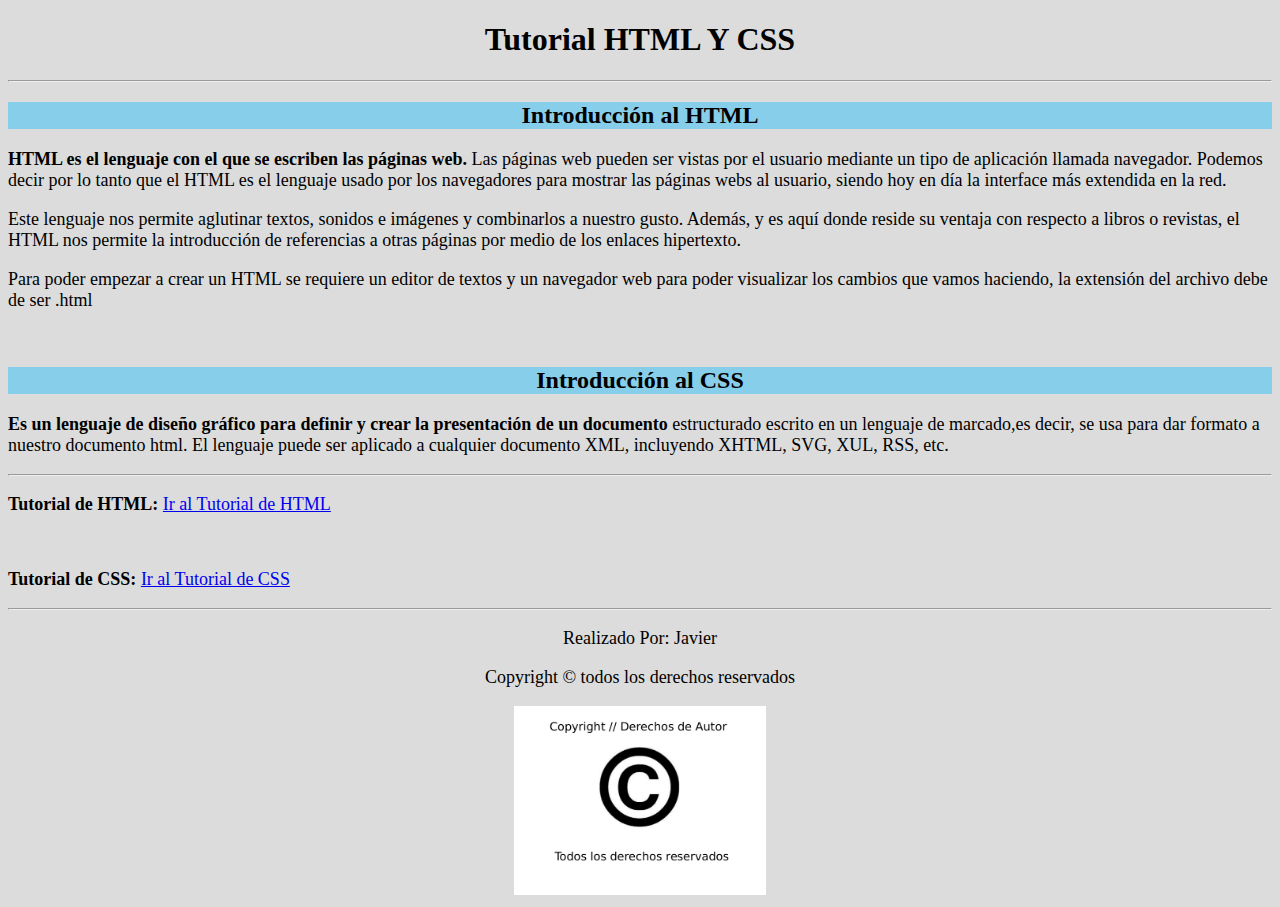
<file: Tutorial HTML y CSS/index.html>
<!DOCTYPE html>
<html lang="es">
<head>
    <meta charset="UTF-8">
    <meta name="Javier" content="width=device-width, initial-scale=1.0">
    <meta http-equiv="X-UA-Compatible" content="ie=edge">
    <link rel="icon" href="Logos/html_css.jpg">
    <link type="text/css"rel="stylesheet" href="Estilos//estilo.css">
    <title>Tutorial HTML Y CSS</title>
</head>
<body>
    <!--Introdución-->
    <h1 class="titulo">Tutorial HTML Y CSS</h1>
    <hr/>
    <h2 class="introduccion html">Introducción al HTML</h2>
    <p><b>HTML es el lenguaje con el que se escriben las páginas web.</b> 
        Las páginas web pueden ser vistas por el usuario mediante un tipo de aplicación llamada navegador. 
        Podemos decir por lo tanto que el HTML es el lenguaje usado por los navegadores para mostrar las páginas webs al usuario, 
        siendo hoy en día la interface más extendida en la red.</p>
    
    <p>Este lenguaje nos permite aglutinar textos, sonidos e imágenes y combinarlos a nuestro gusto. 
        Además, y es aquí donde reside su ventaja con respecto a libros o revistas, 
        el HTML nos permite la introducción de referencias a otras páginas por medio de los enlaces hipertexto.</p>
    
    <p>Para poder empezar a crear un HTML se requiere un editor de textos y un navegador web para poder visualizar los cambios que vamos 
        haciendo, la extensión del archivo debe de ser .html</p>
    <br>
    <h2 class="introducion css">Introducción al CSS</h2>
    <p><b>Es un lenguaje de diseño gráfico para definir y crear la presentación de un documento</b> estructurado escrito en un lenguaje 
        de marcado,es decir, se usa para dar formato a nuestro documento html. El lenguaje puede ser aplicado a cualquier documento XML, 
        incluyendo XHTML, SVG, XUL, RSS, etc.</p>
    <hr/>
    <p><b>Tutorial de HTML:</b> <a href=Tutorial_HTML.html>Ir al Tutorial de HTML</a></p>
    <br>
    <p><b>Tutorial de CSS:</b> <a href=Tutorial_CSS.html>Ir al Tutorial de CSS</a></p>
    <hr>
    <!--Pie de Página-->
    <footer>
      <p class="piedepagina">Realizado Por: Javier</p>
      <p class="piedepagina">Copyright © todos los derechos reservados</p>
      <img class="derechos" src="Copyright//Derechos de autor.jpg">
    </footer> 
</body>
</html>
</file>
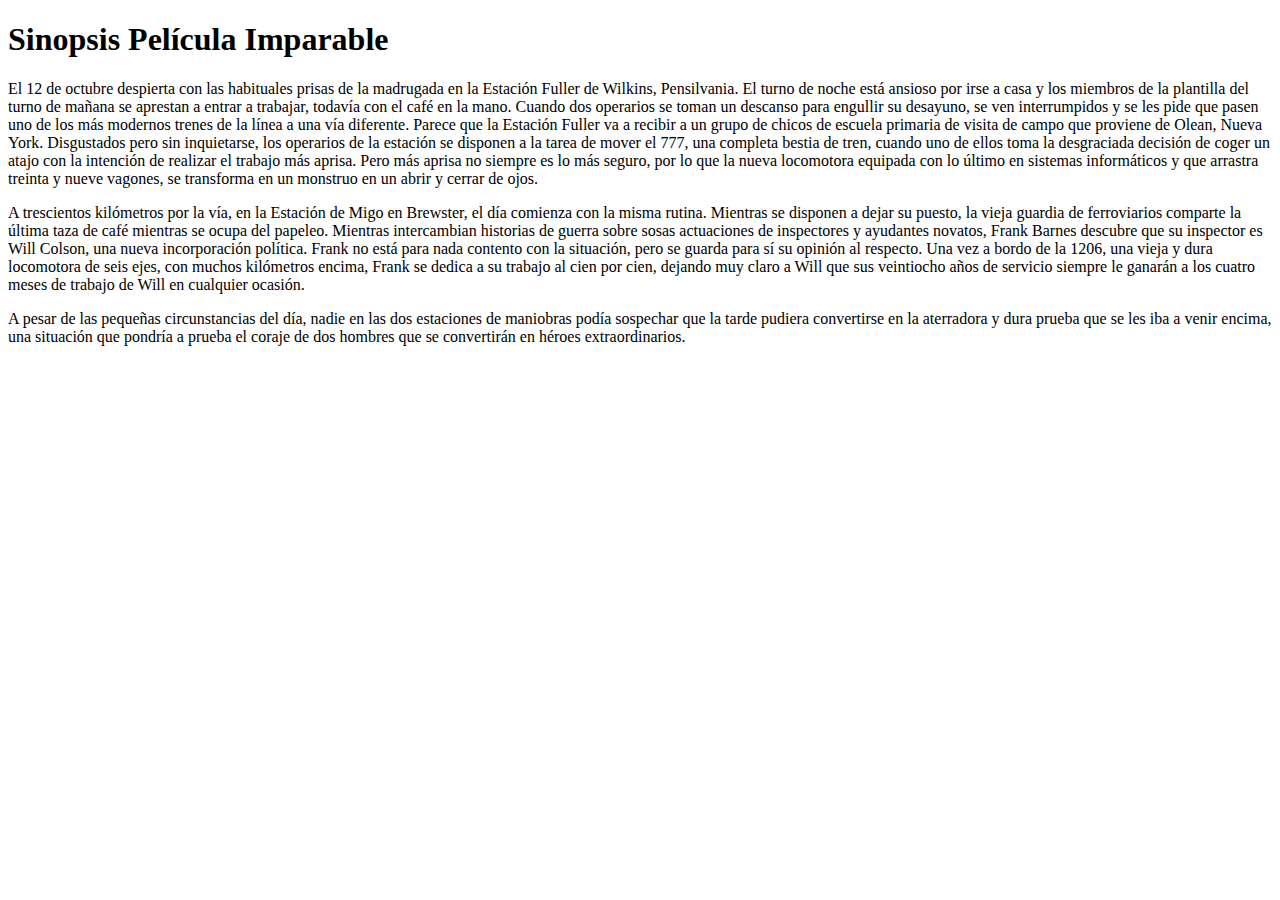
<file: Trabajo 3ªEvaluación RSS/Pelicula Imparable.html>
<!DOCTYPE html>
<html lang="es">
<head>
    <meta charset="UTF-8">
    <meta name="viewport" content="width=device-width, initial-scale=1.0">
    <title>Película Imparable</title>
</head>
<body>
    <h1>Sinopsis Película Imparable</h1>
    <p>El 12 de octubre despierta con las habituales prisas de la madrugada en la Estación Fuller de Wilkins, Pensilvania. El turno 
        de noche está ansioso por irse a casa y los miembros de la plantilla del turno de mañana se aprestan a entrar a trabajar, todavía 
        con el café en la mano. Cuando dos operarios se toman un descanso para engullir su desayuno, se ven interrumpidos y se les pide que 
        pasen uno de los más modernos trenes de la línea a una vía diferente. Parece que la Estación Fuller va a recibir a un grupo de chicos 
        de escuela primaria de visita de campo que proviene de Olean, Nueva York. Disgustados pero sin inquietarse, los operarios de la 
        estación se disponen a la tarea de mover el 777, una completa bestia de tren, cuando uno de ellos toma la desgraciada decisión de 
        coger un atajo con la intención de realizar el trabajo más aprisa. Pero más aprisa no siempre es lo más seguro, por lo que la nueva 
        locomotora equipada con lo último en sistemas informáticos y que arrastra treinta y nueve vagones, se transforma en un monstruo en 
        un abrir y cerrar de ojos.</p>
    <p>A trescientos kilómetros por la vía, en la Estación de Migo en Brewster, el día comienza con la misma rutina. Mientras se disponen 
        a dejar su puesto, la vieja guardia de ferroviarios comparte la última taza de café mientras se ocupa del papeleo. Mientras 
        intercambian historias de guerra sobre sosas actuaciones de inspectores y ayudantes novatos, Frank Barnes descubre que su inspector 
        es Will Colson, una nueva incorporación política. Frank no está para nada contento con la situación, pero se guarda para sí su opinión 
        al respecto. Una vez a bordo de la 1206, una vieja y dura locomotora de seis ejes, con muchos kilómetros encima, Frank se dedica a su 
        trabajo al cien por cien, dejando muy claro a Will que sus veintiocho años de servicio siempre le ganarán a los cuatro meses de 
        trabajo de Will en cualquier ocasión.</p>
    <p>A pesar de las pequeñas circunstancias del día, nadie en las dos estaciones de maniobras podía sospechar que la tarde pudiera 
        convertirse en la aterradora y dura prueba que se les iba a venir encima, una situación que pondría a prueba el coraje de dos hombres 
        que se convertirán en héroes extraordinarios.</p>
    
</body>
</html>
</file>
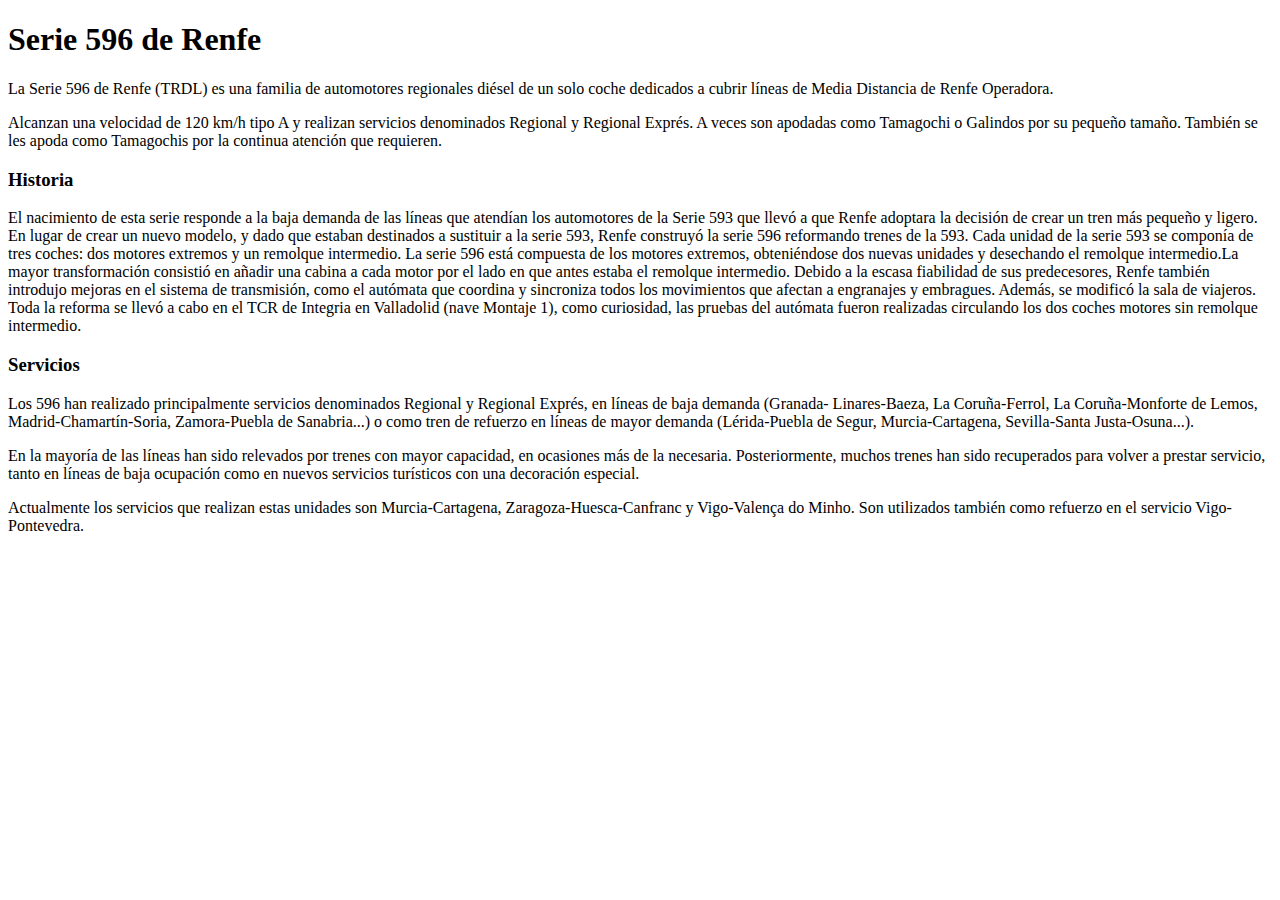
<file: Trabajo 3ªEvaluación RSS/Serie 596 de Renfe.html>
<!DOCTYPE html>
<html lang="es">
<head>
    <meta charset="UTF-8">
    <meta name="viewport" content="width=device-width, initial-scale=1.0">
    <title>Serie 596 de Renfe</title>
</head>
<body>
    <h1>Serie 596 de Renfe</h1>
    <p>La Serie 596 de Renfe (TRDL) es una familia de automotores regionales diésel de un solo coche dedicados a cubrir líneas de 
        Media Distancia de Renfe Operadora.</p>
    <p>Alcanzan una velocidad de 120 km/h tipo A y realizan servicios denominados Regional y Regional Exprés. A veces son apodadas como 
        Tamagochi o Galindos por su pequeño tamaño. También se les apoda como Tamagochis por la continua atención que requieren.</p>
    <h3>Historia</h3>
    <p>El nacimiento de esta serie responde a la baja demanda de las líneas que atendían los automotores de la Serie 593 que llevó a que Renfe 
        adoptara la decisión de crear un tren más pequeño y ligero. En lugar de crear un nuevo modelo, y dado que estaban destinados a 
        sustituir a la serie 593, Renfe construyó la serie 596 reformando trenes de la 593. Cada unidad de la serie 593 se componía de tres 
        coches: dos motores extremos y un remolque intermedio. La serie 596 está compuesta de los motores extremos, obteniéndose dos nuevas 
        unidades y desechando el remolque intermedio.La mayor transformación consistió en añadir una cabina a cada motor por el lado en que 
        antes estaba el remolque intermedio. Debido a la escasa fiabilidad de sus predecesores, Renfe también introdujo mejoras en el sistema 
        de transmisión, como el autómata que coordina y sincroniza todos los movimientos que afectan a engranajes y embragues. Además, se 
        modificó la sala de viajeros. Toda la reforma se llevó a cabo en el TCR de Integria en Valladolid (nave Montaje 1), como curiosidad, 
        las pruebas del autómata fueron realizadas circulando los dos coches motores sin remolque intermedio.​</p>
    <h3>Servicios</h3>
    <p>Los 596 han realizado principalmente servicios denominados Regional y Regional Exprés, en líneas de baja demanda 
        (Granada- Linares-Baeza, La Coruña-Ferrol, La Coruña-Monforte de Lemos, Madrid-Chamartín-Soria, Zamora-Puebla de Sanabria...) o 
        como tren de refuerzo en líneas de mayor demanda (Lérida-Puebla de Segur, Murcia-Cartagena, Sevilla-Santa Justa-Osuna...).</p>
    <p>En la mayoría de las líneas han sido relevados por trenes con mayor capacidad, en ocasiones más de la necesaria.​ Posteriormente, muchos 
        trenes han sido recuperados para volver a prestar servicio, tanto en líneas de baja ocupación como en nuevos servicios turísticos 
        con una decoración especial.</p>
    <p>Actualmente los servicios que realizan estas unidades son Murcia-Cartagena, Zaragoza-Huesca-Canfranc y Vigo-Valença do Minho. Son 
        utilizados también como refuerzo en el servicio Vigo-Pontevedra.</p>
</body>
</html>
</file>
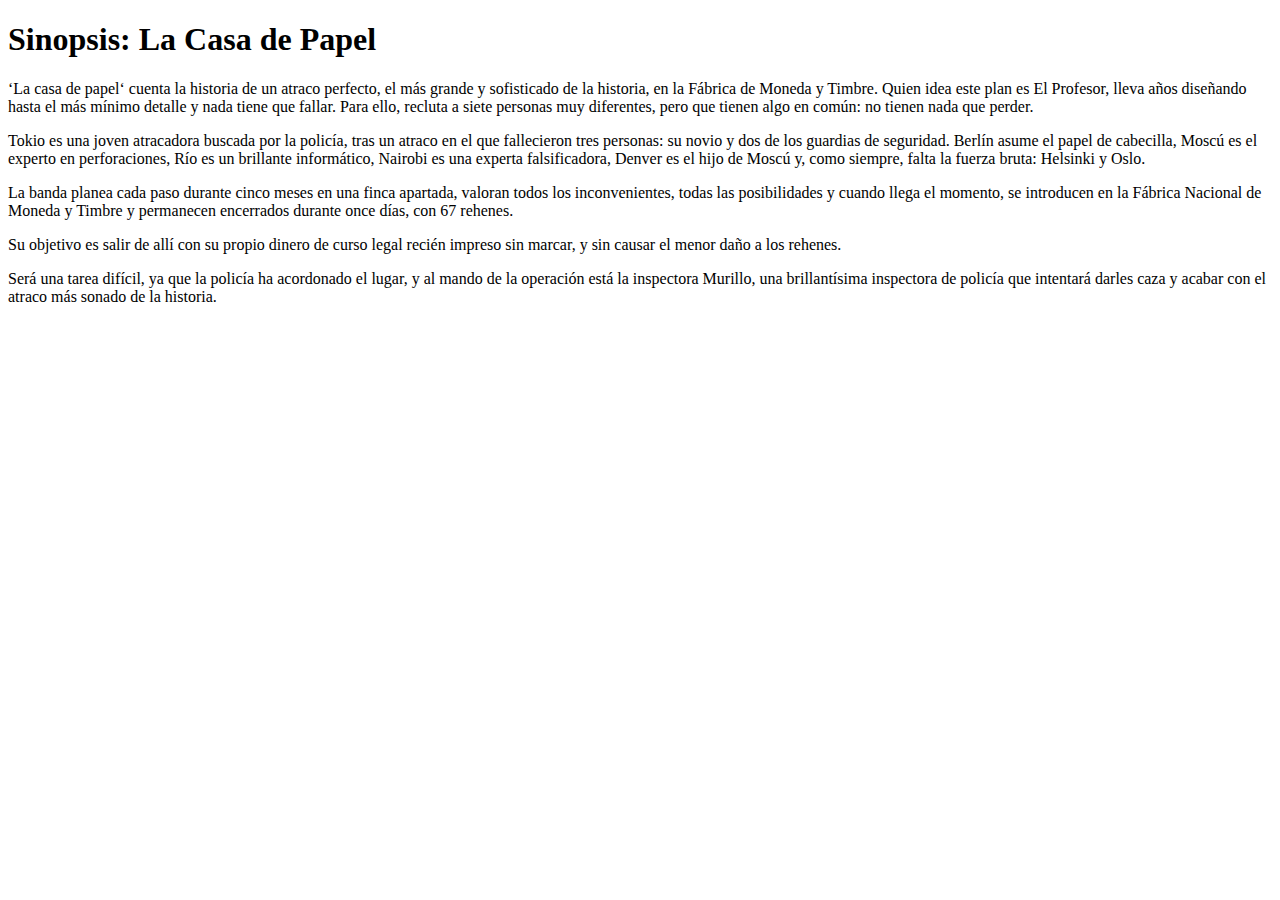
<file: Trabajo 3ªEvaluación RSS/Sinopsis La Casa de Papel.html>
<!DOCTYPE html>
<html lang="es">
<head>
    <meta charset="UTF-8">
    <meta name="viewport" content="width=device-width, initial-scale=1.0">
    <title>La Casa de Papel</title>
</head>
<body>
    <h1>Sinopsis: La Casa de Papel</h1>
    <p>‘La casa de papel‘ cuenta la historia de un atraco perfecto, el más grande y sofisticado de la historia, en la Fábrica de Moneda y 
        Timbre. Quien idea este plan es El Profesor, lleva años diseñando hasta el más mínimo detalle y nada tiene que fallar. Para ello, 
        recluta a siete personas muy diferentes, pero que tienen algo en común: no tienen nada que perder.</p>
    <p>Tokio es una joven atracadora buscada por la policía, tras un atraco en el que fallecieron tres personas: su novio y dos de los guardias 
        de seguridad. Berlín asume el papel de cabecilla, Moscú es el experto en perforaciones, Río es un brillante informático, Nairobi es una 
        experta falsificadora, Denver es el hijo de Moscú y, como siempre, falta la fuerza bruta: Helsinki y Oslo.</p>
    <p>La banda planea cada paso durante cinco meses en una finca apartada, valoran todos los inconvenientes, todas las posibilidades y 
        cuando llega el momento, se introducen en la Fábrica Nacional de Moneda y Timbre y permanecen encerrados durante once días, con 67 
        rehenes.</p>
    <p>Su objetivo es salir de allí con su propio dinero de curso legal recién impreso sin marcar, y sin causar el menor daño a los rehenes.</p>
    <p>Será una tarea difícil, ya que la policía ha acordonado el lugar, y al mando de la operación está la inspectora Murillo, una 
        brillantísima inspectora de policía que intentará darles caza y acabar con el atraco más sonado de la historia.</p> 
</body>
</html>
</file>
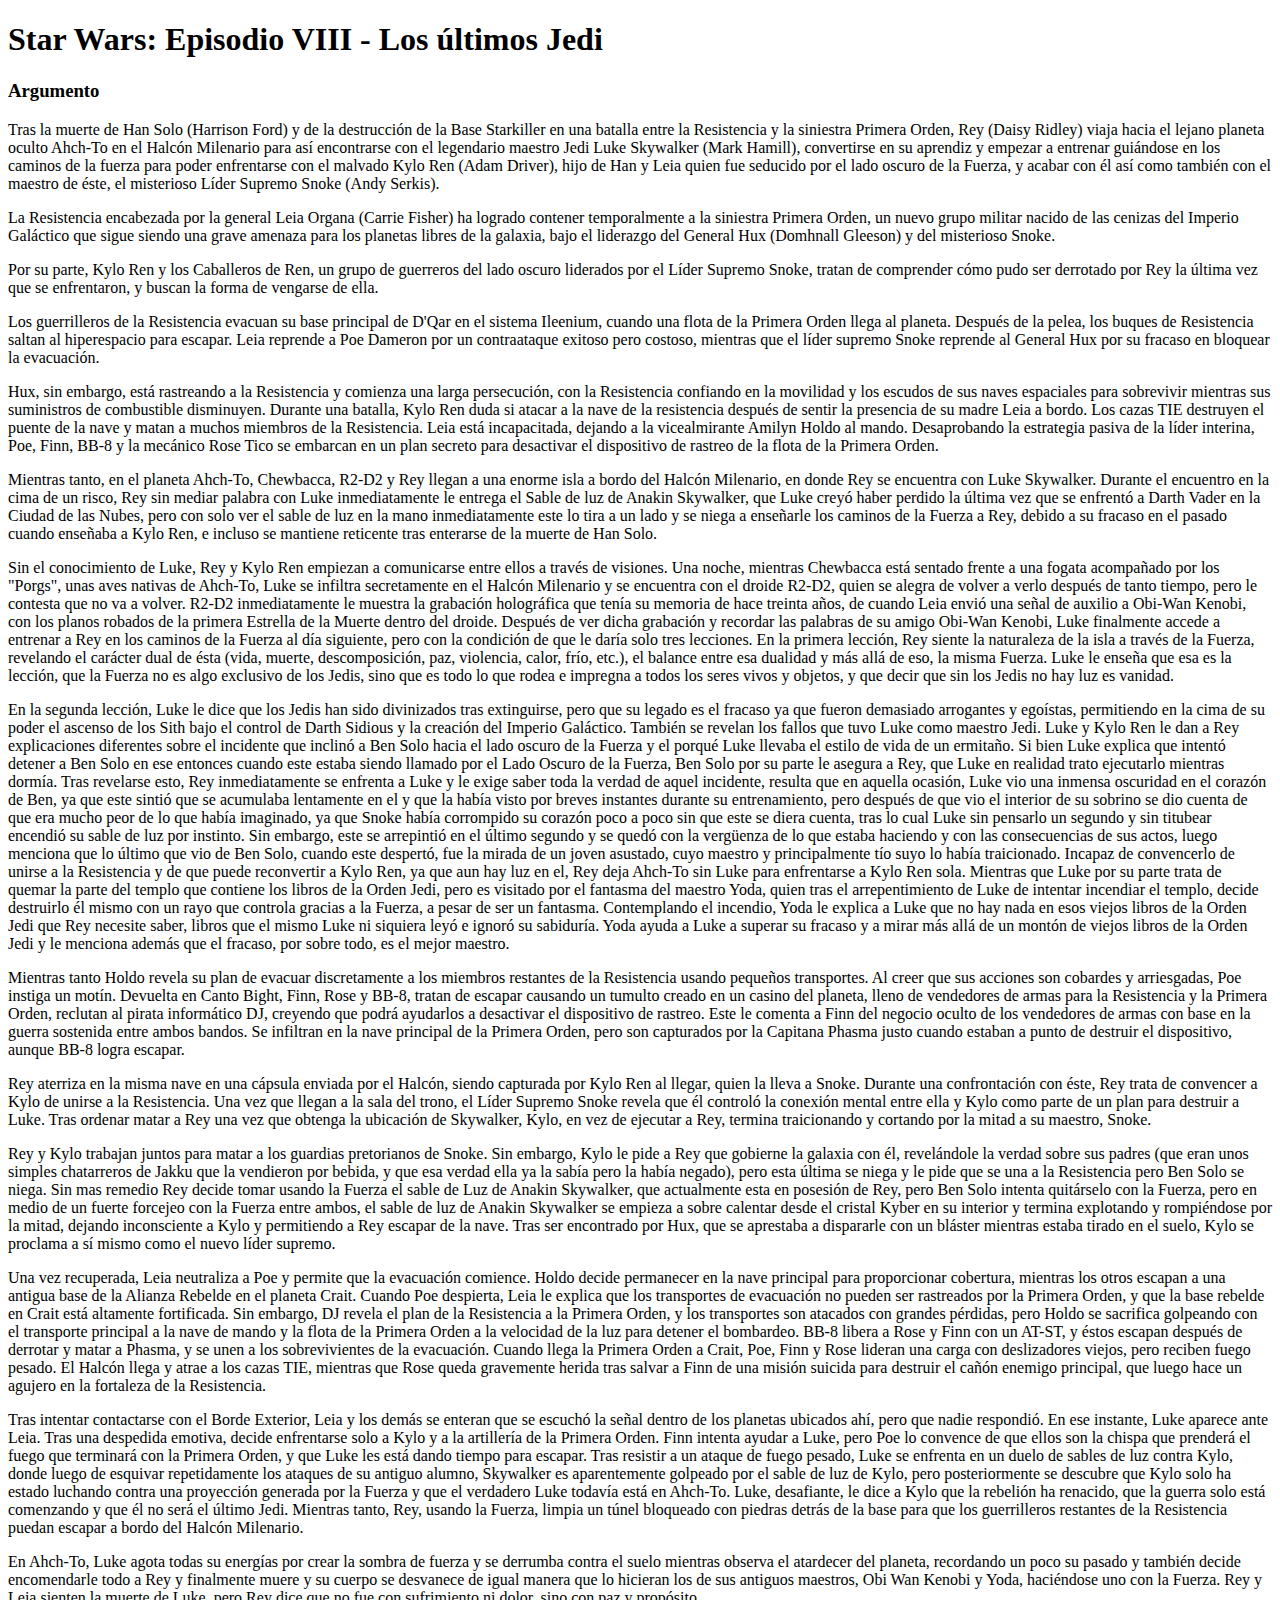
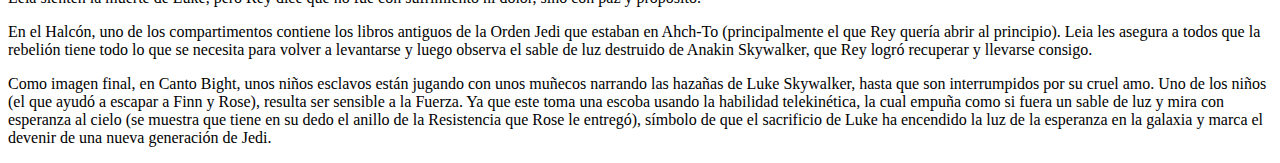
<file: Trabajo 3ªEvaluación RSS/Star Wars Episodio VIII.html>
<!DOCTYPE html>
<html lang="es">
<head>
    <meta charset="UTF-8">
    <meta name="viewport" content="width=device-width, initial-scale=1.0">
    <title>Star Wars VIII</title>
</head>
<body>
    <h1>Star Wars: Episodio VIII - Los últimos Jedi</h1>
    <h3>Argumento</h3>
    <p>Tras la muerte de Han Solo (Harrison Ford) y de la destrucción de la Base Starkiller en una batalla entre la Resistencia y la siniestra 
        Primera Orden, Rey (Daisy Ridley) viaja hacia el lejano planeta oculto Ahch-To en el Halcón Milenario para así encontrarse con el 
        legendario maestro Jedi Luke Skywalker (Mark Hamill), convertirse en su aprendiz y empezar a entrenar guiándose en los caminos de la 
        fuerza para poder enfrentarse con el malvado Kylo Ren (Adam Driver), hijo de Han y Leia quien fue seducido por el lado oscuro de la 
        Fuerza, y acabar con él así como también con el maestro de éste, el misterioso Líder Supremo Snoke (Andy Serkis).</p>
    <p>La Resistencia encabezada por la general Leia Organa (Carrie Fisher) ha logrado contener temporalmente a la siniestra Primera Orden, 
        un nuevo grupo militar nacido de las cenizas del Imperio Galáctico que sigue siendo una grave amenaza para los planetas libres de la 
        galaxia, bajo el liderazgo del General Hux (Domhnall Gleeson) y del misterioso Snoke.</p>
    <p>Por su parte, Kylo Ren y los Caballeros de Ren, un grupo de guerreros del lado oscuro liderados por el Líder Supremo Snoke, tratan de 
        comprender cómo pudo ser derrotado por Rey la última vez que se enfrentaron, y buscan la forma de vengarse de ella.</p>
    <p>Los guerrilleros de la Resistencia evacuan su base principal de D'Qar en el sistema Ileenium, cuando una flota de la Primera Orden 
        llega al planeta. Después de la pelea, los buques de Resistencia saltan al hiperespacio para escapar. Leia reprende a Poe Dameron por 
        un contraataque exitoso pero costoso, mientras que el líder supremo Snoke reprende al General Hux por su fracaso en bloquear la 
        evacuación.</p>
    <p>Hux, sin embargo, está rastreando a la Resistencia y comienza una larga persecución, con la Resistencia confiando en la movilidad y 
        los escudos de sus naves espaciales para sobrevivir mientras sus suministros de combustible disminuyen. Durante una batalla, Kylo Ren 
        duda si atacar a la nave de la resistencia después de sentir la presencia de su madre Leia a bordo. Los cazas TIE destruyen el puente 
        de la nave y matan a muchos miembros de la Resistencia. Leia está incapacitada, dejando a la vicealmirante Amilyn Holdo al mando. 
        Desaprobando la estrategia pasiva de la líder interina, Poe, Finn, BB-8 y la mecánico Rose Tico se embarcan en un plan secreto para 
        desactivar el dispositivo de rastreo de la flota de la Primera Orden.</p>
    <p>Mientras tanto, en el planeta Ahch-To, Chewbacca, R2-D2 y Rey llegan a una enorme isla a bordo del Halcón Milenario, en donde Rey se 
        encuentra con Luke Skywalker. Durante el encuentro en la cima de un risco, Rey sin mediar palabra con Luke inmediatamente le entrega 
        el Sable de luz de Anakin Skywalker, que Luke creyó haber perdido la última vez que se enfrentó a Darth Vader en la Ciudad de las 
        Nubes, pero con solo ver el sable de luz en la mano inmediatamente este lo tira a un lado y se niega a enseñarle los caminos de la 
        Fuerza a Rey, debido a su fracaso en el pasado cuando enseñaba a Kylo Ren, e ​​incluso se mantiene reticente tras enterarse de la 
        muerte de Han Solo.</p>
    <p>Sin el conocimiento de Luke, Rey y Kylo Ren empiezan a comunicarse entre ellos a través de visiones. Una noche, mientras Chewbacca 
        está sentado frente a una fogata acompañado por los "Porgs", unas aves nativas de Ahch-To, Luke se infiltra secretamente en el 
        Halcón Milenario y se encuentra con el droide R2-D2, quien se alegra de volver a verlo después de tanto tiempo, pero le contesta 
        que no va a volver. R2-D2 inmediatamente le muestra la grabación holográfica que tenía su memoria de hace treinta años, de cuando 
        Leia envió una señal de auxilio a Obi-Wan Kenobi, con los planos robados de la primera Estrella de la Muerte dentro del droide. 
        Después de ver dicha grabación y recordar las palabras de su amigo Obi-Wan Kenobi, Luke finalmente accede a entrenar a Rey en los 
        caminos de la Fuerza al día siguiente, pero con la condición de que le daría solo tres lecciones. En la primera lección, Rey siente 
        la naturaleza de la isla a través de la Fuerza, revelando el carácter dual de ésta (vida, muerte, descomposición, paz, violencia, 
        calor, frío, etc.), el balance entre esa dualidad y más allá de eso, la misma Fuerza. Luke le enseña que esa es la lección, que la 
        Fuerza no es algo exclusivo de los Jedis, sino que es todo lo que rodea e impregna a todos los seres vivos y objetos, y que decir 
        que sin los Jedis no hay luz es vanidad.</p>
    <p>En la segunda lección, Luke le dice que los Jedis han sido divinizados tras extinguirse, pero que su legado es el fracaso ya que 
        fueron demasiado arrogantes y egoístas, permitiendo en la cima de su poder el ascenso de los Sith bajo el control de Darth Sidious 
        y la creación del Imperio Galáctico. También se revelan los fallos que tuvo Luke como maestro Jedi. Luke y Kylo Ren le dan a Rey 
        explicaciones diferentes sobre el incidente que inclinó a Ben Solo hacia el lado oscuro de la Fuerza y el porqué Luke llevaba el 
        estilo de vida de un ermitaño. Si bien Luke explica que intentó detener a Ben Solo en ese entonces cuando este estaba siendo llamado 
        por el Lado Oscuro de la Fuerza, Ben Solo por su parte le asegura a Rey, que Luke en realidad trato ejecutarlo mientras dormía. Tras 
        revelarse esto, Rey inmediatamente se enfrenta a Luke y le exige saber toda la verdad de aquel incidente, resulta que en aquella 
        ocasión, Luke vio una inmensa oscuridad en el corazón de Ben, ya que este sintió que se acumulaba lentamente en el y que la había 
        visto por breves instantes durante su entrenamiento, pero después de que vio el interior de su sobrino se dio cuenta de que era 
        mucho peor de lo que había imaginado, ya que Snoke había corrompido su corazón poco a poco sin que este se diera cuenta, tras lo 
        cual Luke sin pensarlo un segundo y sin titubear encendió su sable de luz por instinto. Sin embargo, este se arrepintió en el 
        último segundo y se quedó con la vergüenza de lo que estaba haciendo y con las consecuencias de sus actos, luego menciona que lo 
        último que vio de Ben Solo, cuando este despertó, fue la mirada de un joven asustado, cuyo maestro y principalmente tío suyo lo 
        había traicionado. Incapaz de convencerlo de unirse a la Resistencia y de que puede reconvertir a Kylo Ren, ya que aun hay luz 
        en el, Rey deja Ahch-To sin Luke para enfrentarse a Kylo Ren sola. Mientras que Luke por su parte trata de quemar la parte del 
        templo que contiene los libros de la Orden Jedi, pero es visitado por el fantasma del maestro Yoda, quien tras el arrepentimiento 
        de Luke de intentar incendiar el templo, decide destruirlo él mismo con un rayo que controla gracias a la Fuerza, a pesar de ser 
        un fantasma. Contemplando el incendio, Yoda le explica a Luke que no hay nada en esos viejos libros de la Orden Jedi que Rey necesite 
        saber, libros que el mismo Luke ni siquiera leyó e ignoró su sabiduría. Yoda ayuda a Luke a superar su fracaso y a mirar más allá de 
        un montón de viejos libros de la Orden Jedi y le menciona además que el fracaso, por sobre todo, es el mejor maestro.</p>
    <p>Mientras tanto Holdo revela su plan de evacuar discretamente a los miembros restantes de la Resistencia usando pequeños transportes. 
        Al creer que sus acciones son cobardes y arriesgadas, Poe instiga un motín. Devuelta en Canto Bight, Finn, Rose y BB-8, tratan de 
        escapar causando un tumulto creado en un casino del planeta, lleno de vendedores de armas para la Resistencia y la Primera Orden, 
        reclutan al pirata informático DJ, creyendo que podrá ayudarlos a desactivar el dispositivo de rastreo. Este le comenta a Finn del 
        negocio oculto de los vendedores de armas con base en la guerra sostenida entre ambos bandos. Se infiltran en la nave principal de 
        la Primera Orden, pero son capturados por la Capitana Phasma justo cuando estaban a punto de destruir el dispositivo, aunque BB-8 
        logra escapar.</p>
    <p>Rey aterriza en la misma nave en una cápsula enviada por el Halcón, siendo capturada por Kylo Ren al llegar, quien la lleva a Snoke. 
        Durante una confrontación con éste, Rey trata de convencer a Kylo de unirse a la Resistencia. Una vez que llegan a la sala del trono, 
        el Líder Supremo Snoke revela que él controló la conexión mental entre ella y Kylo como parte de un plan para destruir a Luke. Tras 
        ordenar matar a Rey una vez que obtenga la ubicación de Skywalker, Kylo, en vez de ejecutar a Rey, termina traicionando y cortando 
        por la mitad a su maestro, Snoke.</p>
    <p>Rey y Kylo trabajan juntos para matar a los guardias pretorianos de Snoke. Sin embargo, Kylo le pide a Rey que gobierne la galaxia 
        con él, revelándole la verdad sobre sus padres (que eran unos simples chatarreros de Jakku que la vendieron por bebida, y que esa 
        verdad ella ya la sabía pero la había negado), pero esta última se niega y le pide que se una a la Resistencia pero Ben Solo se 
        niega. Sin mas remedio Rey decide tomar usando la Fuerza el sable de Luz de Anakin Skywalker, que actualmente esta en posesión de 
        Rey, pero Ben Solo intenta quitárselo con la Fuerza, pero en medio de un fuerte forcejeo con la Fuerza entre ambos, el sable de 
        luz de Anakin Skywalker se empieza a sobre calentar desde el cristal Kyber en su interior y termina explotando y rompiéndose por 
        la mitad, dejando inconsciente a Kylo y permitiendo a Rey escapar de la nave. Tras ser encontrado por Hux, que se aprestaba a 
        dispararle con un bláster mientras estaba tirado en el suelo, Kylo se proclama a sí mismo como el nuevo líder supremo.</p>
    <p>Una vez recuperada, Leia neutraliza a Poe y permite que la evacuación comience. Holdo decide permanecer en la nave principal para 
        proporcionar cobertura, mientras los otros escapan a una antigua base de la Alianza Rebelde en el planeta Crait. Cuando Poe despierta, 
        Leia le explica que los transportes de evacuación no pueden ser rastreados por la Primera Orden, y que la base rebelde en Crait está 
        altamente fortificada. Sin embargo, DJ revela el plan de la Resistencia a la Primera Orden, y los transportes son atacados con grandes 
        pérdidas, pero Holdo se sacrifica golpeando con el transporte principal a la nave de mando y la flota de la Primera Orden a la 
        velocidad de la luz para detener el bombardeo. BB-8 libera a Rose y Finn con un AT-ST, y éstos escapan después de derrotar y matar a 
        Phasma, y ​​se unen a los sobrevivientes de la evacuación. Cuando llega la Primera Orden a Crait, Poe, Finn y Rose lideran una carga 
        con deslizadores viejos, pero reciben fuego pesado. El Halcón llega y atrae a los cazas TIE, mientras que Rose queda gravemente 
        herida tras salvar a Finn de una misión suicida para destruir el cañón enemigo principal, que luego hace un agujero en la fortaleza 
        de la Resistencia.</p>
    <p>Tras intentar contactarse con el Borde Exterior, Leia y los demás se enteran que se escuchó la señal dentro de los planetas ubicados 
        ahí, pero que nadie respondió. En ese instante, Luke aparece ante Leia. Tras una despedida emotiva, decide enfrentarse solo a Kylo y 
        a la artillería de la Primera Orden. Finn intenta ayudar a Luke, pero Poe lo convence de que ellos son la chispa que prenderá el 
        fuego que terminará con la Primera Orden, y que Luke les está dando tiempo para escapar. Tras resistir a un ataque de fuego pesado, 
        Luke se enfrenta en un duelo de sables de luz contra Kylo, donde luego de esquivar repetidamente los ataques de su antiguo alumno, 
        Skywalker es aparentemente golpeado por el sable de luz de Kylo, pero posteriormente se descubre que Kylo solo ha estado luchando 
        contra una proyección generada por la Fuerza y que el verdadero Luke todavía está en Ahch-To. Luke, desafiante, le dice a Kylo que 
        la rebelión ha renacido, que la guerra solo está comenzando y que él no será el último Jedi. Mientras tanto, Rey, usando la Fuerza, 
        limpia un túnel bloqueado con piedras detrás de la base para que los guerrilleros restantes de la Resistencia puedan escapar a bordo 
        del Halcón Milenario.</p>
    <p>En Ahch-To, Luke agota todas su energías por crear la sombra de fuerza y se derrumba contra el suelo mientras observa el atardecer del 
        planeta, recordando un poco su pasado y también decide encomendarle todo a Rey y finalmente muere y su cuerpo se desvanece de igual 
        manera que lo hicieran los de sus antiguos maestros, Obi Wan Kenobi y Yoda, haciéndose uno con la Fuerza. Rey y Leia sienten la muerte 
        de Luke, pero Rey dice que no fue con sufrimiento ni dolor, sino con paz y propósito.</p>
    <p>En el Halcón, uno de los compartimentos contiene los libros antiguos de la Orden Jedi que estaban en Ahch-To (principalmente el que 
        Rey quería abrir al principio). Leia les asegura a todos que la rebelión tiene todo lo que se necesita para volver a levantarse y 
        luego observa el sable de luz destruido de Anakin Skywalker, que Rey logró recuperar y llevarse consigo.</p>
    <p>Como imagen final, en Canto Bight, unos niños esclavos están jugando con unos muñecos narrando las hazañas de Luke Skywalker, hasta 
        que son interrumpidos por su cruel amo. Uno de los niños (el que ayudó a escapar a Finn y Rose), resulta ser sensible a la Fuerza. 
        Ya que este toma una escoba usando la habilidad telekinética, la cual empuña como si fuera un sable de luz y mira con esperanza al 
        cielo (se muestra que tiene en su dedo el anillo de la Resistencia que Rose le entregó), símbolo de que el sacrificio de Luke ha 
        encendido la luz de la esperanza en la galaxia y marca el devenir de una nueva generación de Jedi.</p>
    
</body>
</html>
</file>
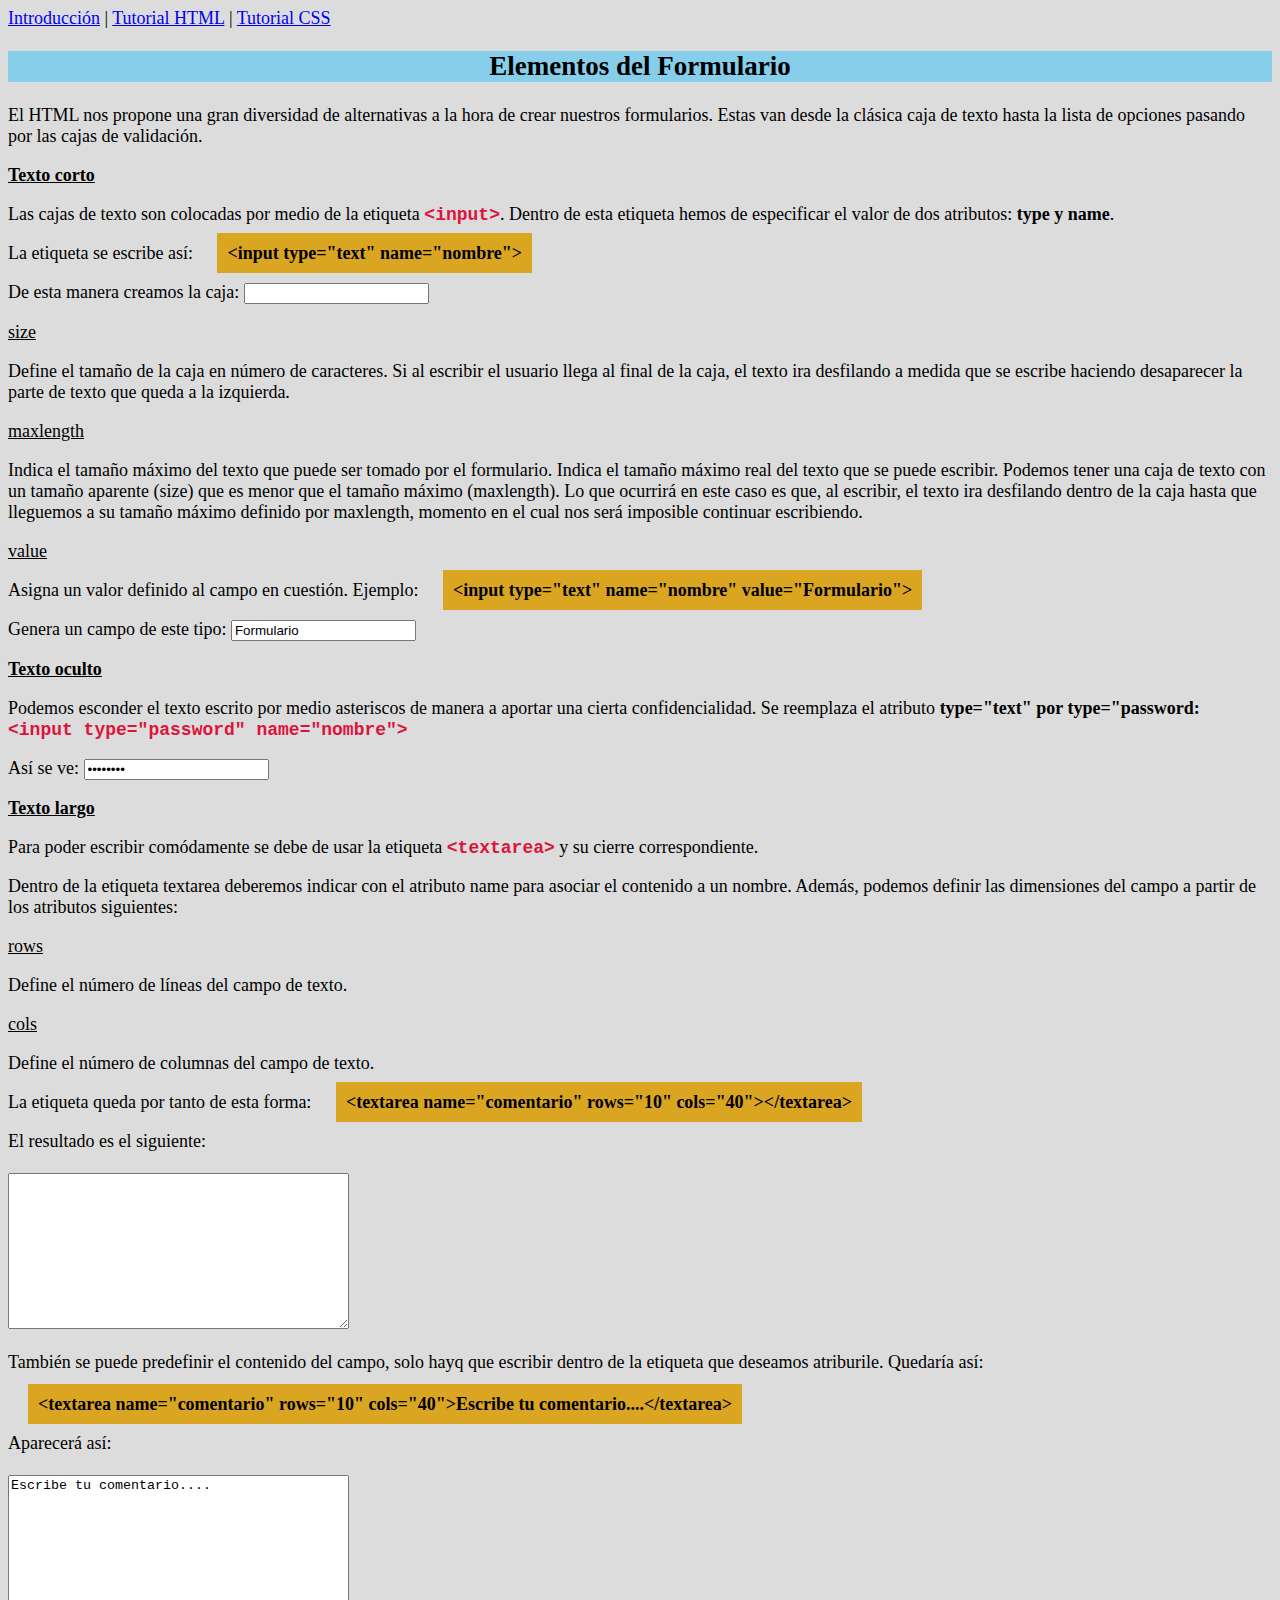
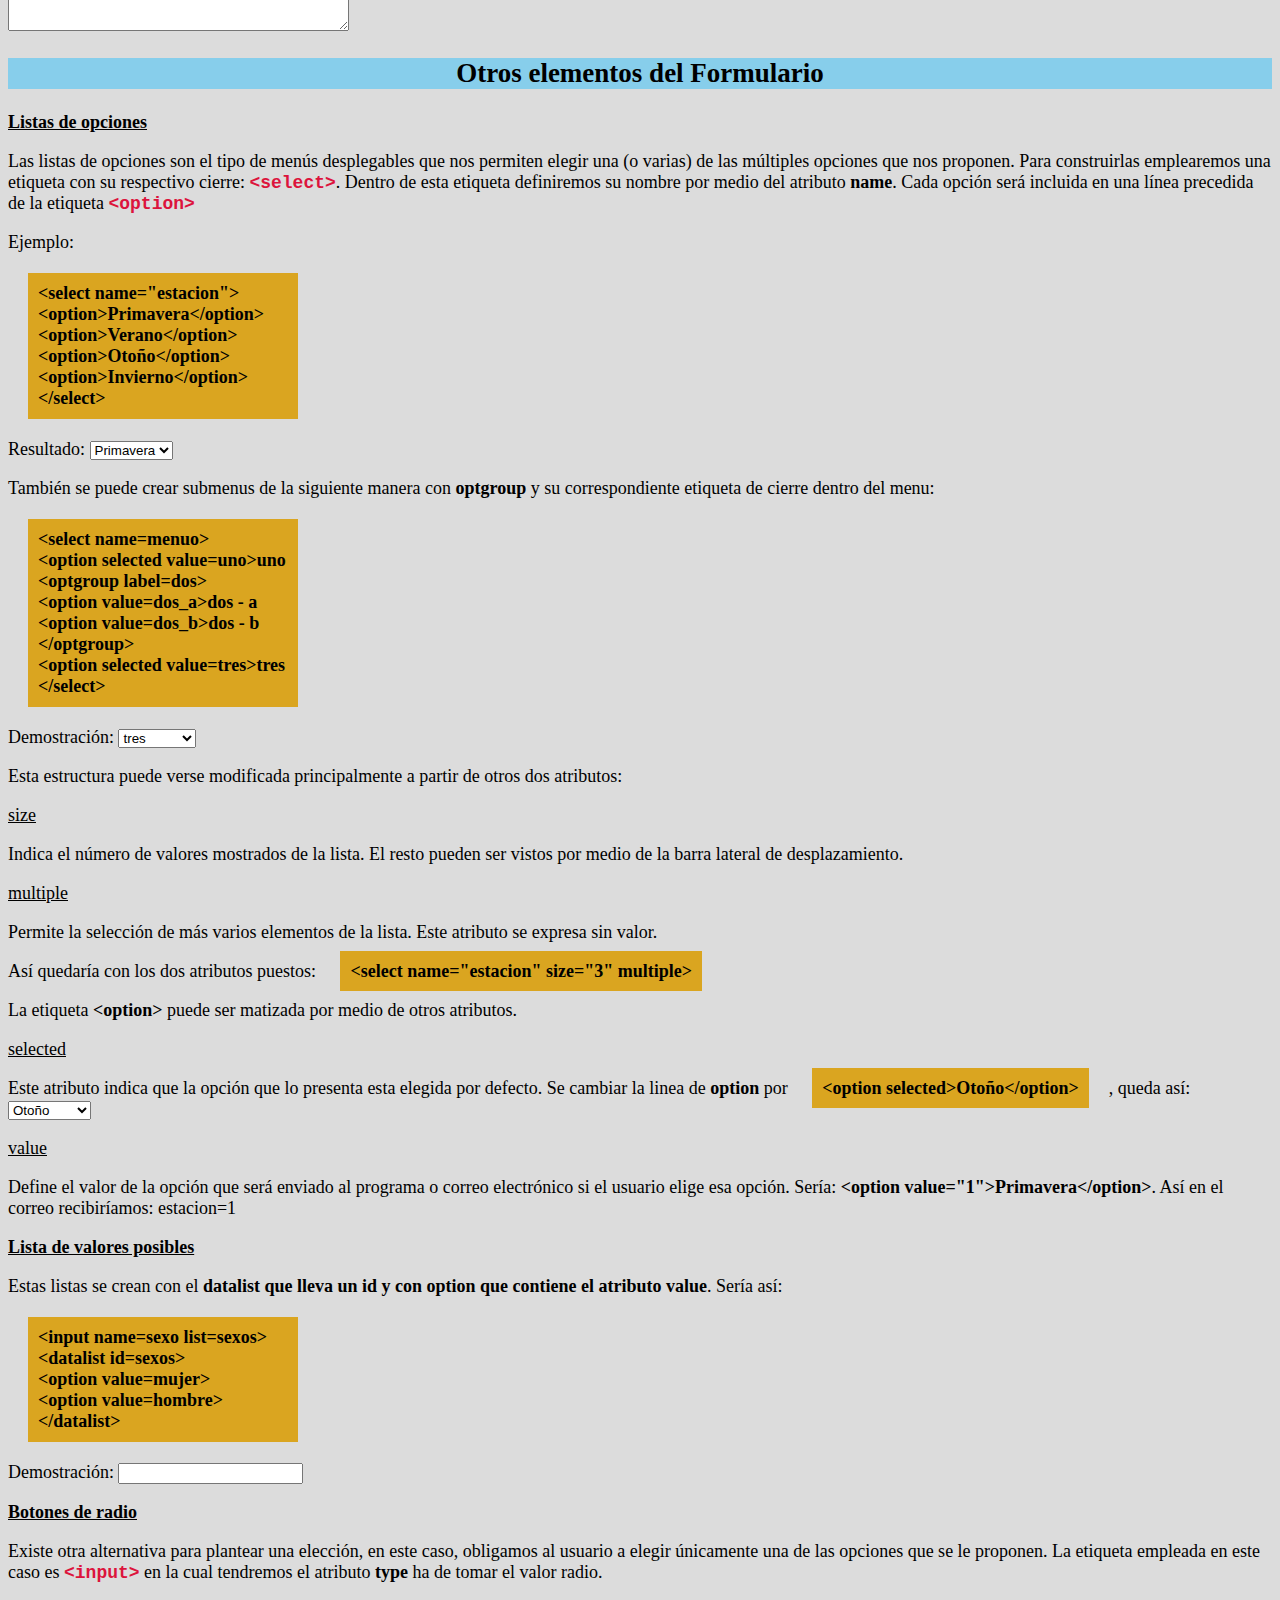
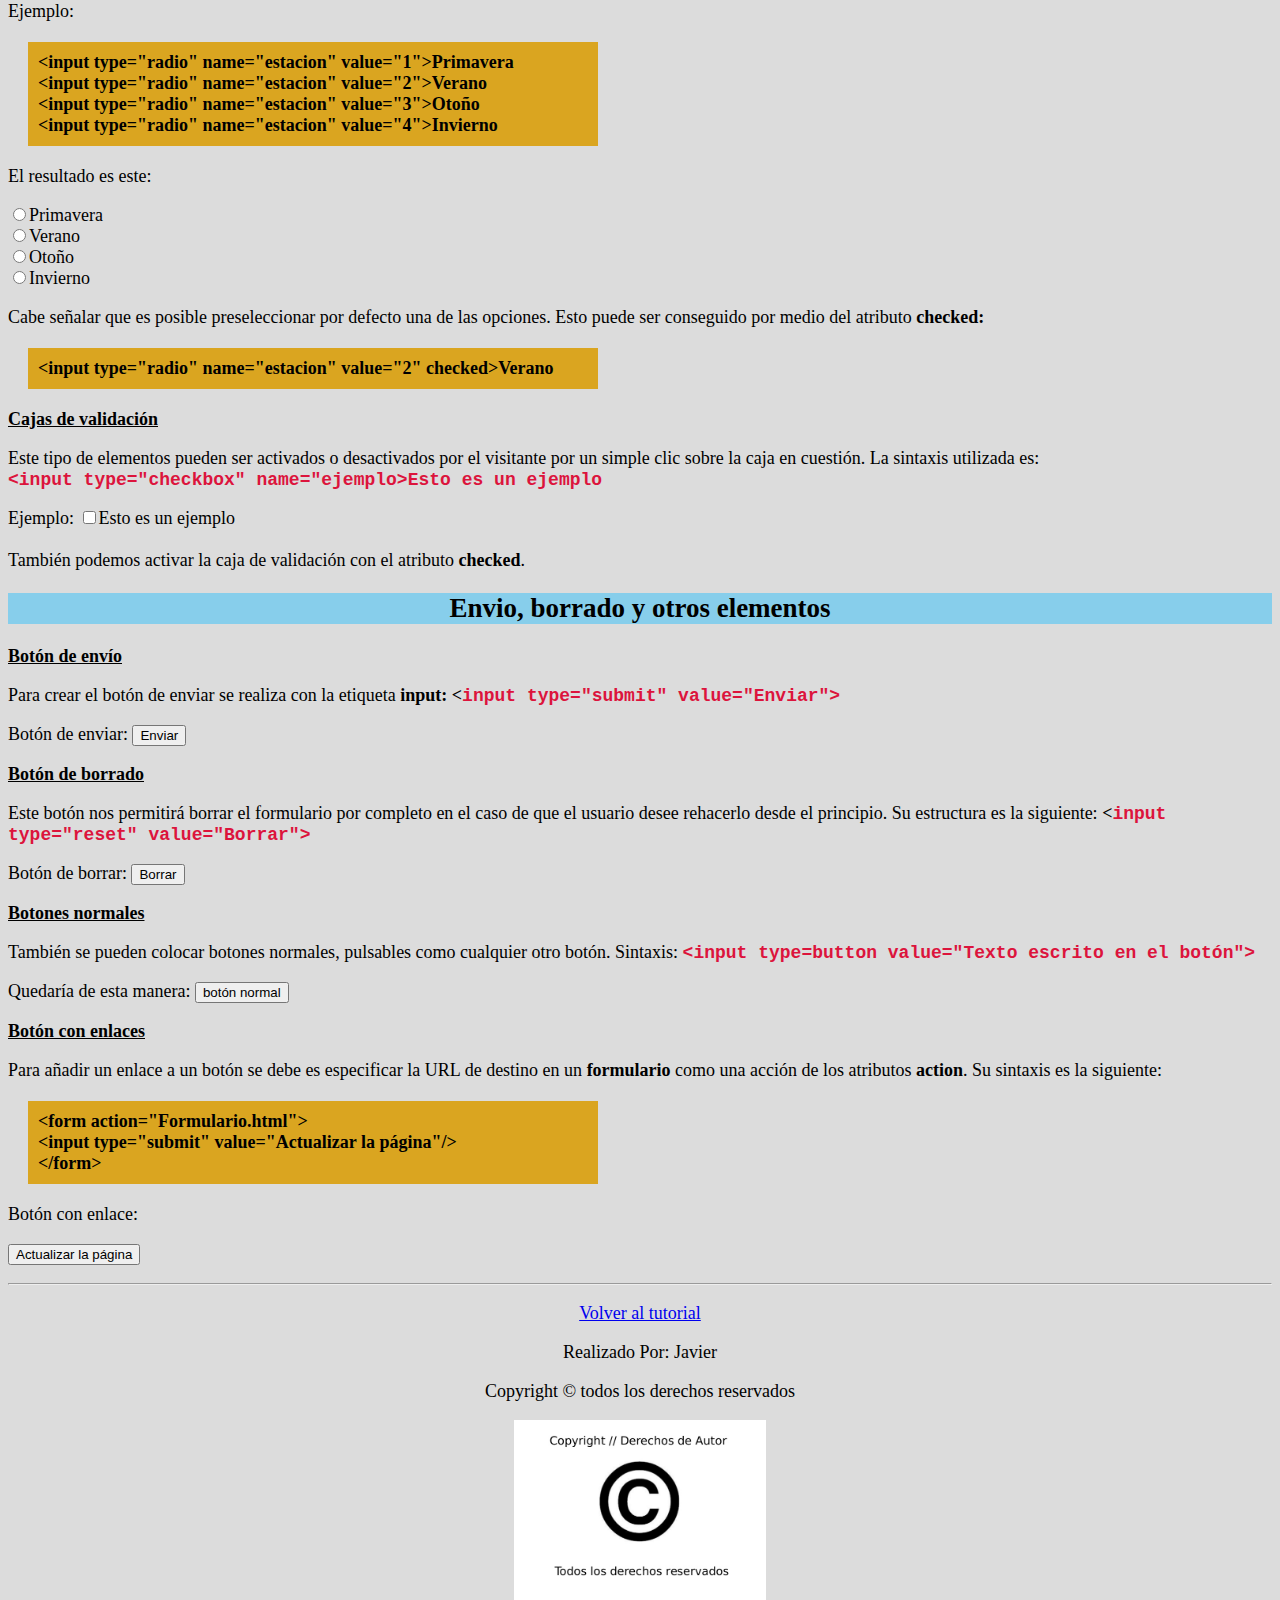
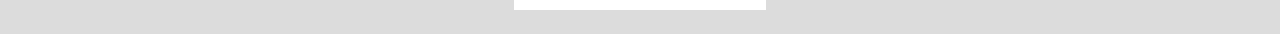
<file: Tutorial HTML y CSS/Formulario.html>
<!DOCTYPE html>
<html lang="es">
<head>
    <meta charset="UTF-8">
    <meta name="Javier" content="width=device-width, initial-scale=1.0">
    <meta http-equiv="X-UA-Compatible" content="ie=edge">
    <link type="text/css"rel="stylesheet" href="Estilos//estiloFormulario.css">
    <title>Elementos del Formulario</title>
</head>
<body>
    <!--Encabezado/Navegación-->
    <nav> 
        <a href="Tutorial_HTML_y_CSS.html">Introducción</a> |
        <a href="Tutorial_HTML.html">Tutorial HTML</a> |
        <a href="Tutorial_CSS.html">Tutorial CSS</a> 
      </nav>
      <!--Tutorial-->
    <h2>Elementos del Formulario</h2>
    <p>El HTML nos propone una gran diversidad de alternativas a la hora de crear nuestros formularios. Estas van desde la 
        clásica caja de texto hasta la lista de opciones pasando por las cajas de validación.</p>
    <p><b><u>Texto corto</u></b></p>
    <p>Las cajas de texto son colocadas por medio de la etiqueta <b><code class="colorcode">&lt;input&gt;</code></b>. Dentro de esta etiqueta hemos de especificar el 
        valor de dos atributos: <b>type y name</b>.</p>
    <p>La etiqueta se escribe así: <b class="ejemploform">&lt;input type="text" name="nombre"&gt;</b></p>
    <p>De esta manera creamos la caja: <input type="text" name="nombre"></p>
    <p><u>size</u></p>
    <p>Define el tamaño de la caja en número de caracteres. Si al escribir el usuario llega al final de la caja, el texto ira 
        desfilando a medida que se escribe haciendo desaparecer la parte de texto que queda a la izquierda.</p>
    <p><u>maxlength</u></p>
    <p>Indica el tamaño máximo del texto que puede ser tomado por el formulario. Indica el tamaño máximo real del texto que se 
        puede escribir. Podemos tener una caja de texto con un tamaño aparente (size) que es menor que el tamaño máximo (maxlength). 
        Lo que ocurrirá en este caso es que, al escribir, el texto ira desfilando dentro de la caja hasta que lleguemos a su tamaño 
        máximo definido por maxlength, momento en el cual nos será imposible continuar escribiendo.</p>
    <p><u>value</u></p>
    <p>Asigna un valor definido al campo en cuestión. Ejemplo: <b class="ejemploform">&lt;input type="text" name="nombre" value="Formulario"&gt;</b></p>
    <p>Genera un campo de este tipo: <input type="text" name="nombre" value="Formulario"></p>
    <p><b><u>Texto oculto</u></b></p>
    <p>Podemos esconder el texto escrito por medio asteriscos de manera a aportar una cierta confidencialidad. Se reemplaza el 
        atributo <b>type="text" por type="password: <br><code class="colorcode">&lt;input type="password" name="nombre"&gt;</code></b></p>
    <p>Así se ve: <input type="password" name="nombre" value="password"></p>
    <p><b><u>Texto largo</u></b></p>
    <p>Para poder escribir comódamente se debe de usar la etiqueta <b><code class="colorcode">&lt;textarea&gt;</code></b> y su cierre correspondiente.</p>
    <p>Dentro de la etiqueta textarea deberemos indicar con el atributo name para asociar el contenido a un nombre. 
        Además, podemos definir las dimensiones del campo a partir de los atributos siguientes:</p>
    <p><u>rows</u></p>
    <p>Define el número de líneas del campo de texto.</p>
    <p><u>cols</u></p>
    <p>Define el número de columnas del campo de texto.</p>
    <p>La etiqueta queda por tanto de esta forma: <b class="ejemploform">&lt;textarea name="comentario" rows="10" cols="40"&gt;&lt;/textarea&gt;</b></p>
    <p>El resultado es el siguiente: <br><br> <textarea name="comentario" rows="10" cols="40"></textarea></p>
    <p>También se puede predefinir el contenido del campo, solo hayq que escribir dentro de la etiqueta que deseamos
        atriburile. Quedaría así:<br><br> <b class="ejemploform">&lt;textarea name="comentario" rows="10" cols="40"&gt;Escribe tu comentario....&lt;/textarea&gt;</b></p>
    <p>Aparecerá así:<br><br><textarea name="comentario" rows="10" cols="40">Escribe tu comentario....</textarea></p>
    <h2>Otros elementos del Formulario</h2>
    <p><b><u>Listas de opciones</u></b></p>
    <p>Las listas de opciones son el tipo de menús desplegables que nos permiten elegir una (o varias) de las múltiples opciones que nos 
        proponen. Para construirlas emplearemos una etiqueta con su respectivo cierre: <b><code class="colorcode">&lt;select&gt;</code></b>. Dentro de esta etiqueta 
        definiremos su nombre por medio del atributo <b>name</b>. Cada opción será incluida en una línea precedida de la 
        etiqueta <b><code class="colorcode">&lt;option&gt;</code></b></p>
    <p>Ejemplo:</p>
    <section class="ejemploformoption">
    <b>&lt;select name="estacion"&gt;<br>
    &lt;option>Primavera&lt;/option&gt;<br>
    &lt;option>Verano&lt;/option&gt;<br>
    &lt;option>Otoño&lt;/option&gt;<br>
    &lt;option>Invierno&lt;/option&gt;<br>
    &lt;/select&gt;</b>
    </section>
    <p>Resultado: <select name="estacion">
        <option>Primavera</option>
        <option>Verano</option>
        <option>Otoño</option>
        <option>Invierno</option>
        </select></p>
    <p>También se puede crear submenus de la siguiente manera con <b>optgroup</b> y su correspondiente etiqueta de cierre dentro del menu:</p>
    <section class="ejemploformoption">
        <b>&lt;select name=menuo&gt;<br>
        &lt;option selected value=uno&gt;uno</option><br>
        &lt;optgroup label=dos&gt;<br>
        &lt;option value=dos_a&gt;dos - a</option><br>
        &lt;option value=dos_b&gt;dos - b</option><br>
        &lt;/optgroup&gt;<br>
        &lt;option selected value=tres&gt;tres</option><br>
        &lt;/select&gt;</b>
    </section>
    <p>Demostración: 
        <select name=menuo>
        <option selected value=uno>uno</option>
        <optgroup label=dos>
        <option value=dos_a>dos - a</option>
        <option value=dos_b>dos - b</option>
        </optgroup>
        <option selected value=tres>tres</option>
        </select></p>
    <p>Esta estructura puede verse modificada principalmente a partir de otros dos atributos:</p>
    <p><u>size</u></p>
    <p>Indica el número de valores mostrados de la lista. El resto pueden ser vistos por medio de la barra lateral de desplazamiento.</p>
    <p><u>multiple</u></p>
    <p>Permite la selección de más varios elementos de la lista. Este atributo se expresa sin valor.</p>
    <p>Así quedaría con los dos atributos puestos: <b class="ejemploform">&lt;select name="estacion" size="3" multiple&gt;</b></p>
    <p>La etiqueta <b>&lt;option&gt;</b> puede ser matizada por medio de otros atributos.</p>
    <p><u>selected</u></p>
    <p>Este atributo indica que la opción que lo presenta esta elegida por defecto. Se cambiar la linea de 
        <b>option</b> por <b class="ejemploform">&lt;option selected&gt;Otoño&lt;/option&gt;</b>, queda así: <select name="estacion">
            <option>Primavera</option>
            <option>Verano</option>
            <option selected>Otoño</option>
            <option>Invierno</option>
            </select></p>
    <p><u>value</u></p>
    <p>Define el valor de la opción que será enviado al programa o correo electrónico si el usuario elige esa opción. 
        Sería: <b>&lt;option value="1"&gt;Primavera&lt;/option&gt;</b>. Así en el correo recibiríamos: estacion=1 </p>
    <p><b><u>Lista de valores posibles</u></b></p>
    <p> Estas listas se crean con el <b>datalist que lleva un id y con option que contiene el atributo value</b>. Sería así:</p>
    <section class="ejemploformoption">
        <b>&lt;input name=sexo list=sexos&gt; <br>
        &lt;datalist id=sexos&gt; <br>
        &lt;option value=mujer&gt;<br>
        &lt;option value=hombre&gt;<br>
        &lt;/datalist&gt;</b>
    </section>
    <p>Demostración: 
        <input name=sexo list=sexos>
        <datalist id=sexos>
        <option value=mujer>
        <option value=hombre>
        </datalist></p>
    <p><b><u>Botones de radio</u></b></p>
    <p>Existe otra alternativa para plantear una elección, en este caso, obligamos al usuario a elegir únicamente una de las opciones que 
        se le proponen. La etiqueta empleada en este caso es <b><code class="colorcode">&lt;input&gt;</code></b> en la cual tendremos el atributo <b>type</b> ha de tomar el 
        valor radio.</p>
    <p>Ejemplo:</p>
    <section class="ejemploformbotones">
        <b>&lt;input type="radio" name="estacion" value="1"&gt;Primavera<br>
        &lt;input type="radio" name="estacion" value="2"&gt;Verano<br>
        &lt;input type="radio" name="estacion" value="3"&gt;Otoño<br>
        &lt;input type="radio" name="estacion" value="4"&gt;Invierno</b>
    </section>
    <p>El resultado es este:</p>
    <input type="radio" name="estacion" value="1">Primavera
    <br>
    <input type="radio" name="estacion" value="2">Verano
    <br>
    <input type="radio" name="estacion" value="3">Otoño
    <br>
    <input type="radio" name="estacion" value="4">Invierno
    <p>Cabe señalar que es posible preseleccionar por defecto una de las opciones. Esto puede ser conseguido por 
        medio del atributo  <b>checked:<br> <section class="ejemploformbotones">&lt;input type="radio" name="estacion" value="2" checked&gt;Verano</section></b></p>
    <p><b><u>Cajas de validación</u></b></p>
    <p>Este tipo de elementos pueden ser activados o desactivados por el visitante por un simple clic sobre la caja en cuestión. 
        La sintaxis utilizada es:<br> <b><code class="colorcode">&lt;input type="checkbox" name="ejemplo&gt;Esto es un ejemplo</code></b></p>
    <p>Ejemplo: <input type="checkbox" name="ejemplo">Esto es un ejemplo <br> <br> También podemos activar la caja de validación
    con el atributo <b>checked</b>.</p>
    <h2>Envio, borrado y otros elementos</h2>
    <p><b><u>Botón de envío</b></u></p>
    <p>Para crear el botón de enviar se realiza con la etiqueta <b>input: &lt;<code class="colorcode">input type="submit" value="Enviar"&gt;</code></b></p>
    <p>Botón de enviar: <input type="submit" value="Enviar"></p>
    <p><b><u>Botón de borrado</b></u></p>
    <p>Este botón nos permitirá borrar el formulario por completo en el caso de que el usuario desee rehacerlo desde el principio. 
        Su estructura es la siguiente: <b>&lt;<code class="colorcode">input type="reset" value="Borrar"&gt;</code></b></p>
    <p>Botón de borrar: <input type="reset" value="Borrar"></p>
    <p><b><u>Botones normales</b></u></p>
    <p>También se pueden colocar botones normales, pulsables como cualquier otro botón.
        Sintaxis: <b><code class="colorcode">&lt;input type=button value="Texto escrito en el botón"&gt;</code></b></p>
    <p>Quedaría de esta manera: <input type=button value="botón normal"></p>
    <p><b><u>Botón con enlaces</b></u></p>
    <p>Para añadir un enlace a un botón se debe  es especificar la URL de destino en un <b>formulario</b> como una 
        acción de los atributos <b>action</b>. Su sintaxis es la siguiente:</p>
        <section class="ejemploformbotones">
        <b>&lt;form action="Formulario.html"&gt; <br>
        &lt;input type="submit" value="Actualizar la página"/&gt; <br>
        &lt;/form&gt;</b>
    </section>
    <p>Botón con enlace: <form action="Formulario.html"><input type="submit" value="Actualizar la página"/></form></p>
    <hr>
    <!--Pie de Página-->
    <footer>
      <p class="piedepagina"><a href="Tutorial_HTML.html">Volver al tutorial</a></p>
      <p class="piedepagina">Realizado Por: Javier</p>
      <p class="piedepagina">Copyright © todos los derechos reservados</p>
      <img class="derechos" src="Copyright//Derechos de autor.jpg">
    </footer>
  

    



    
</body>
</html>
</file>
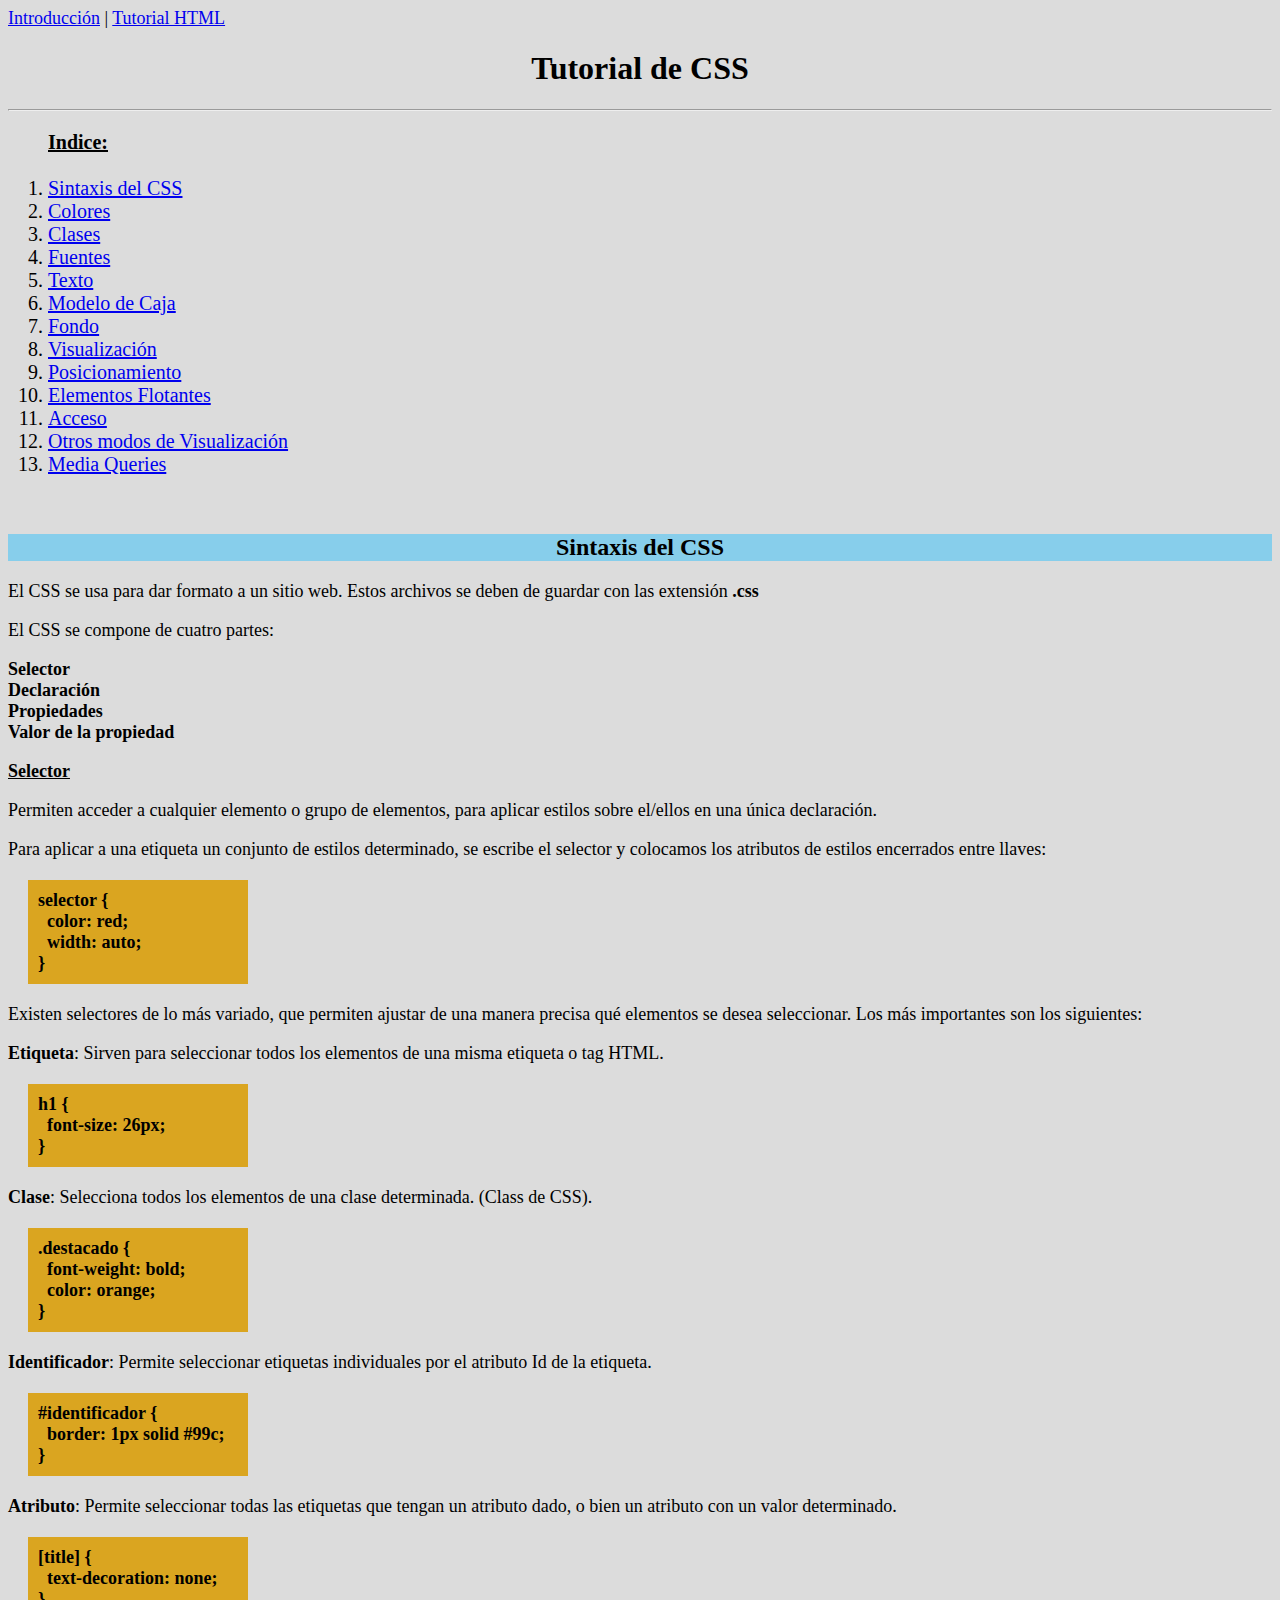
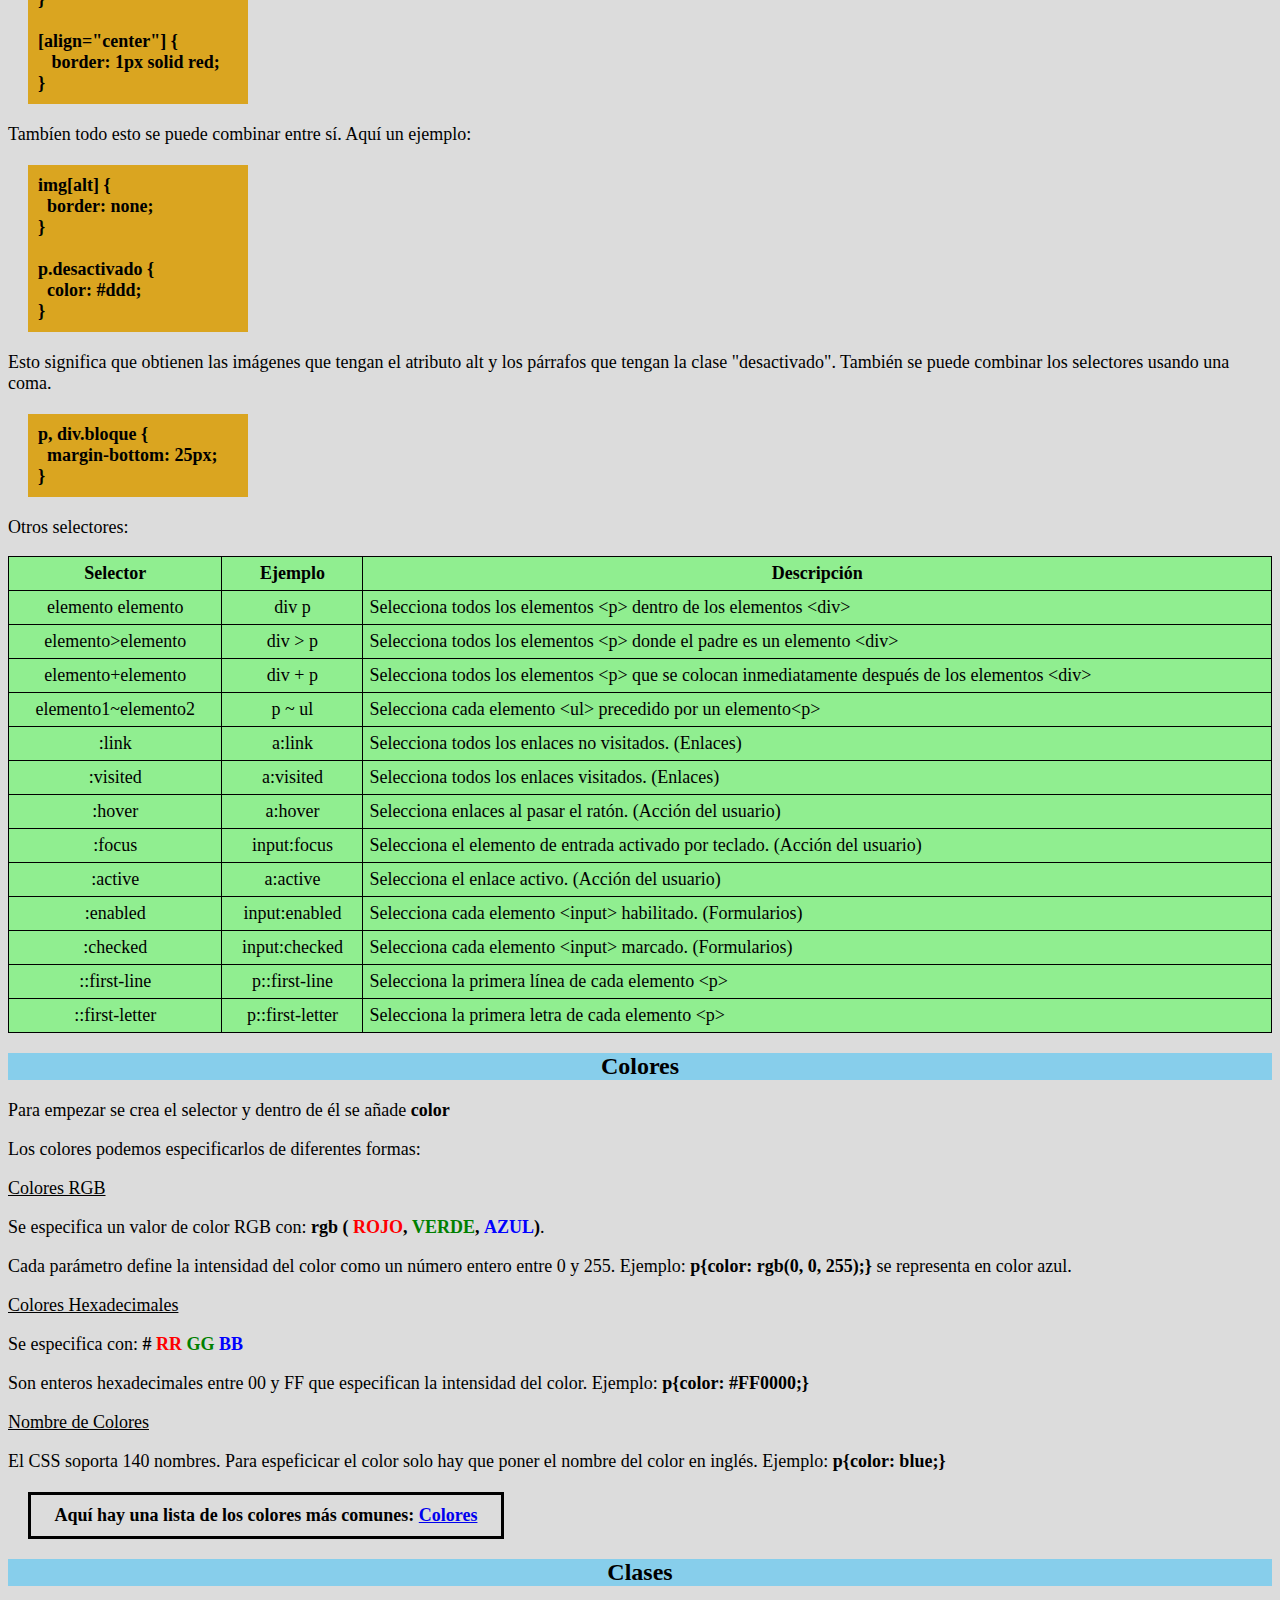
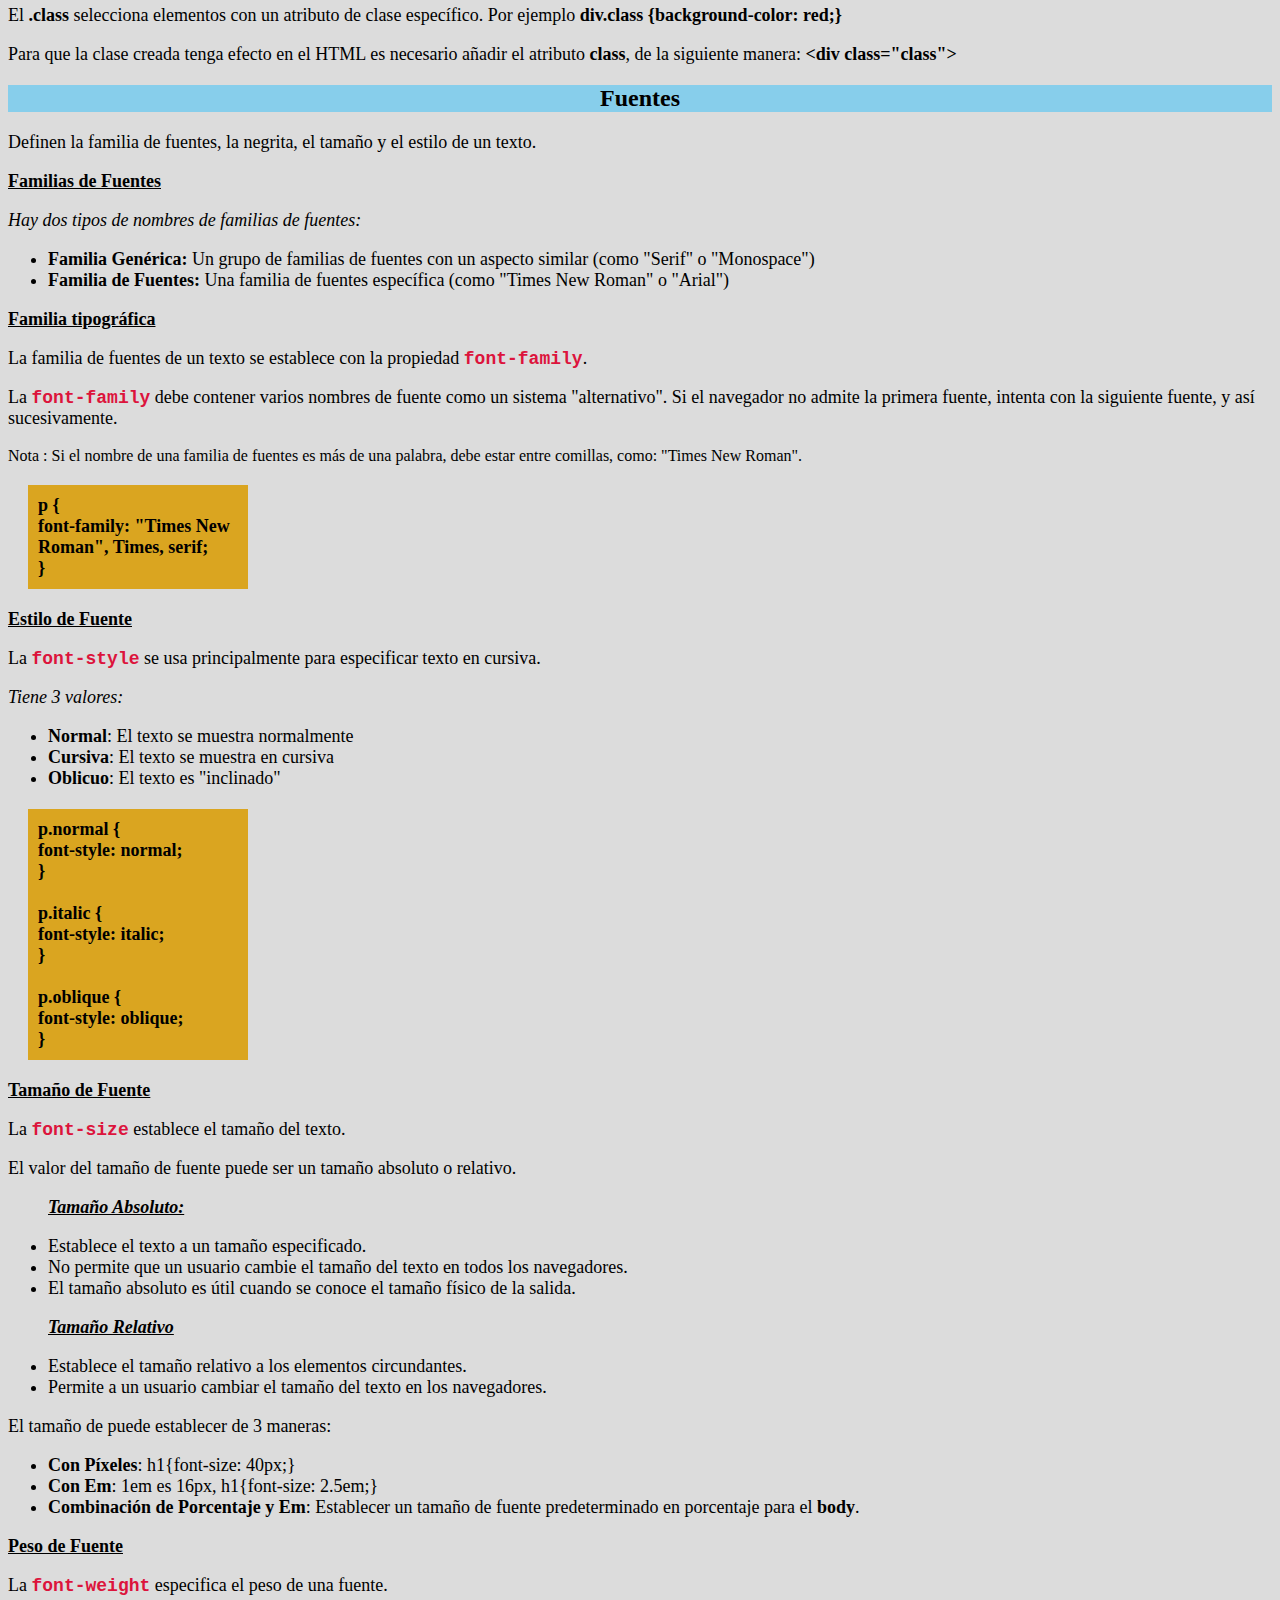
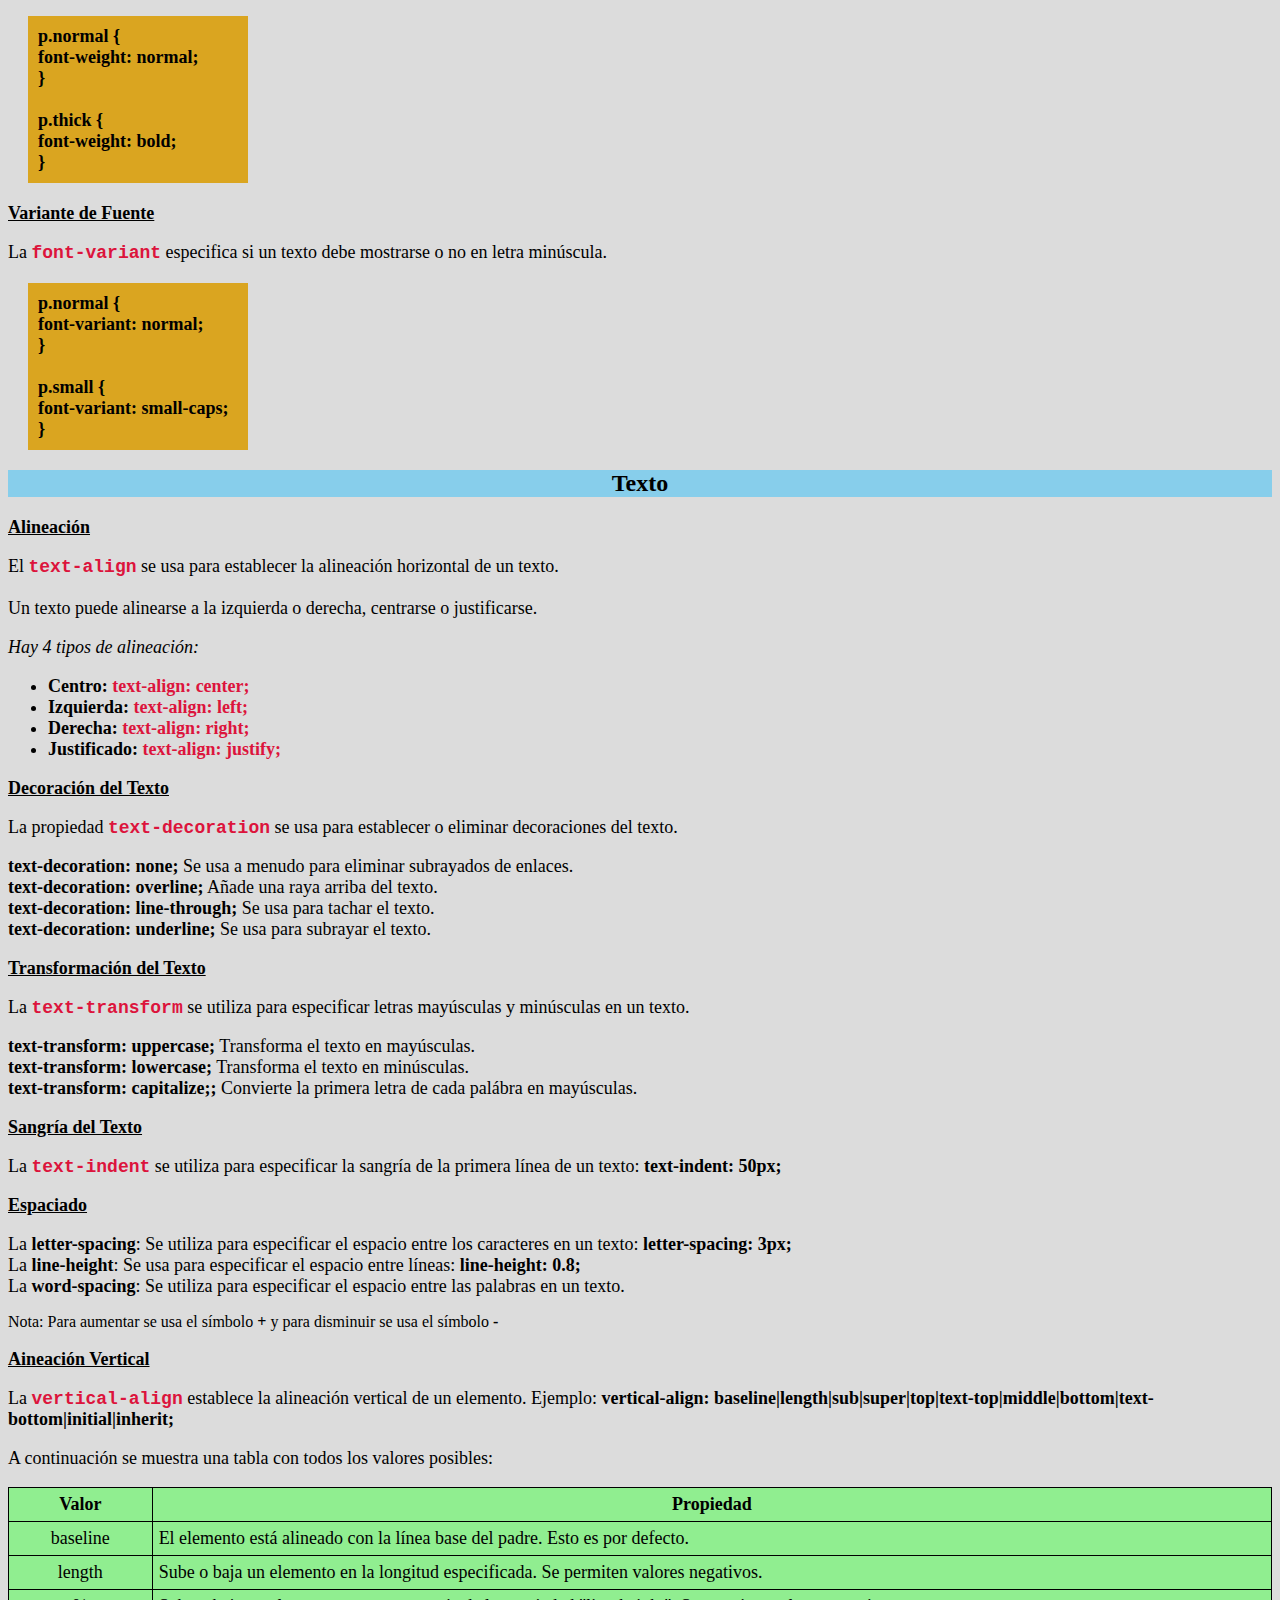
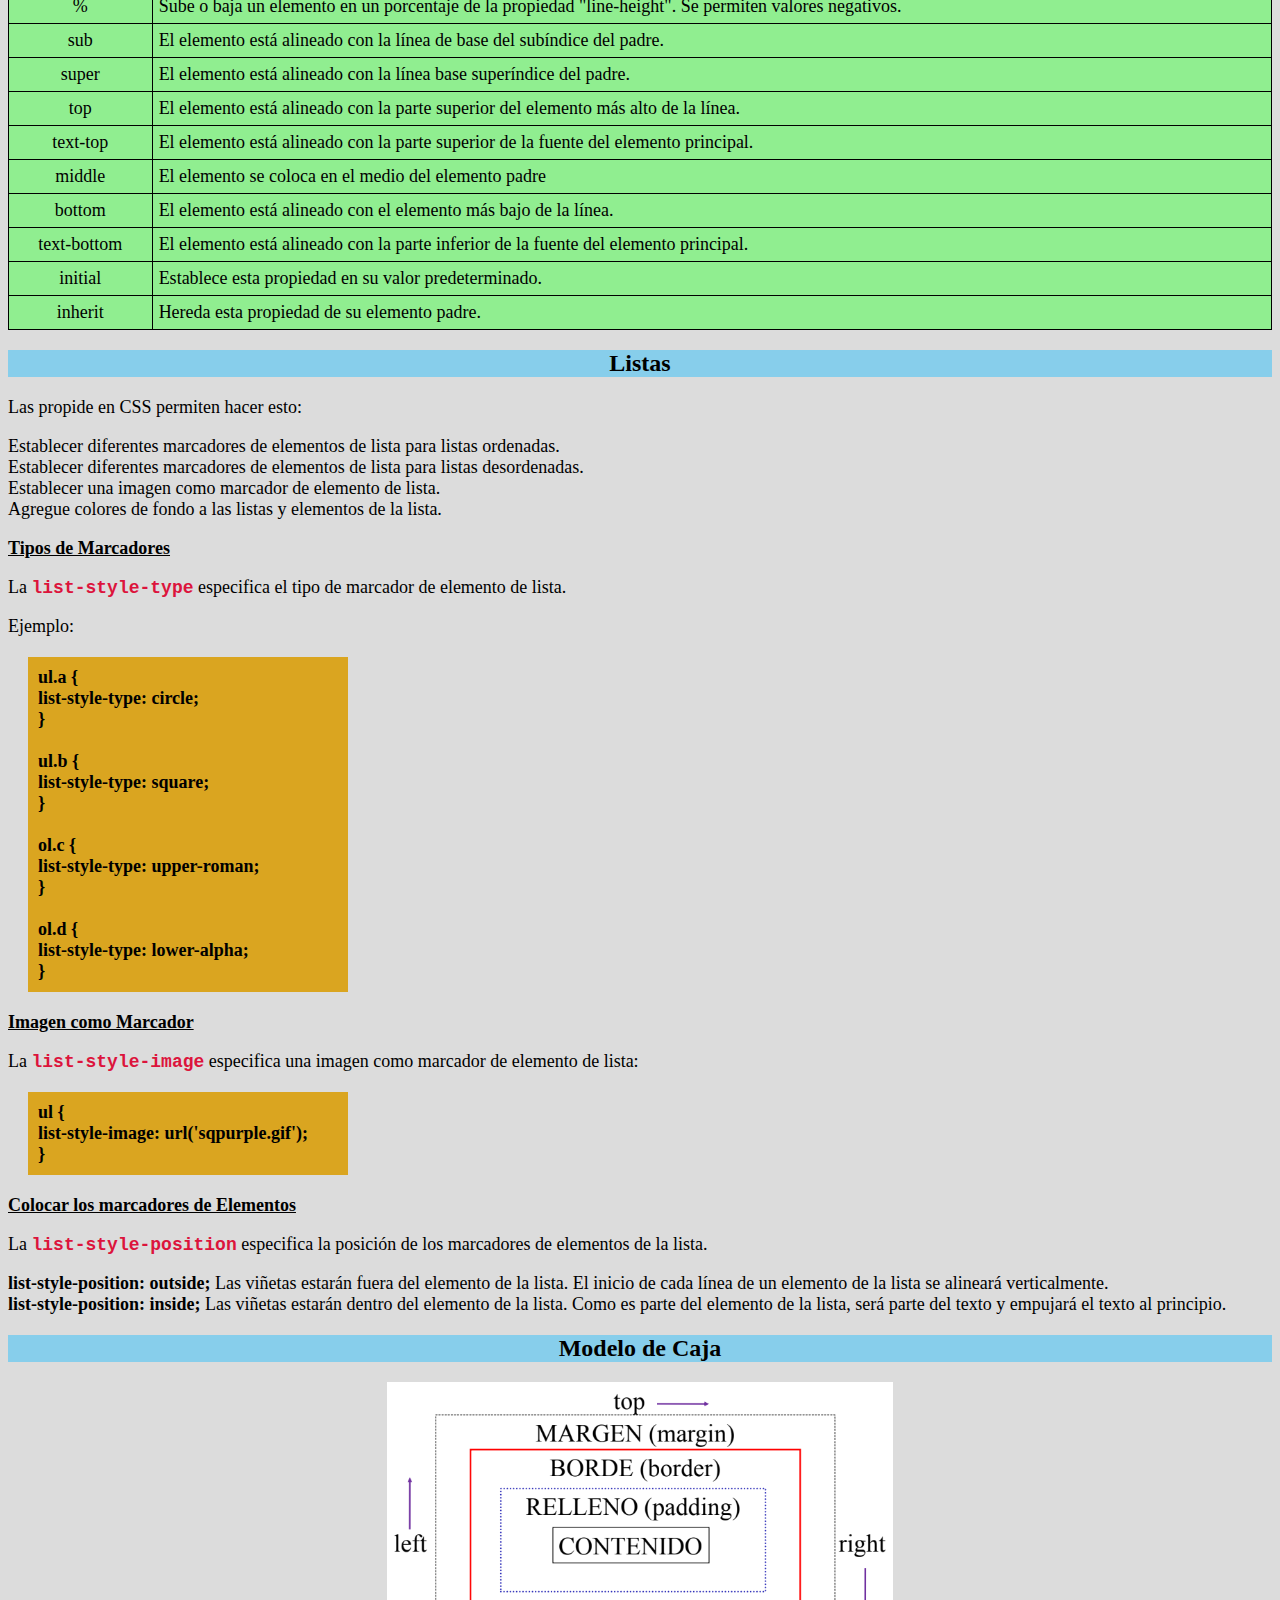
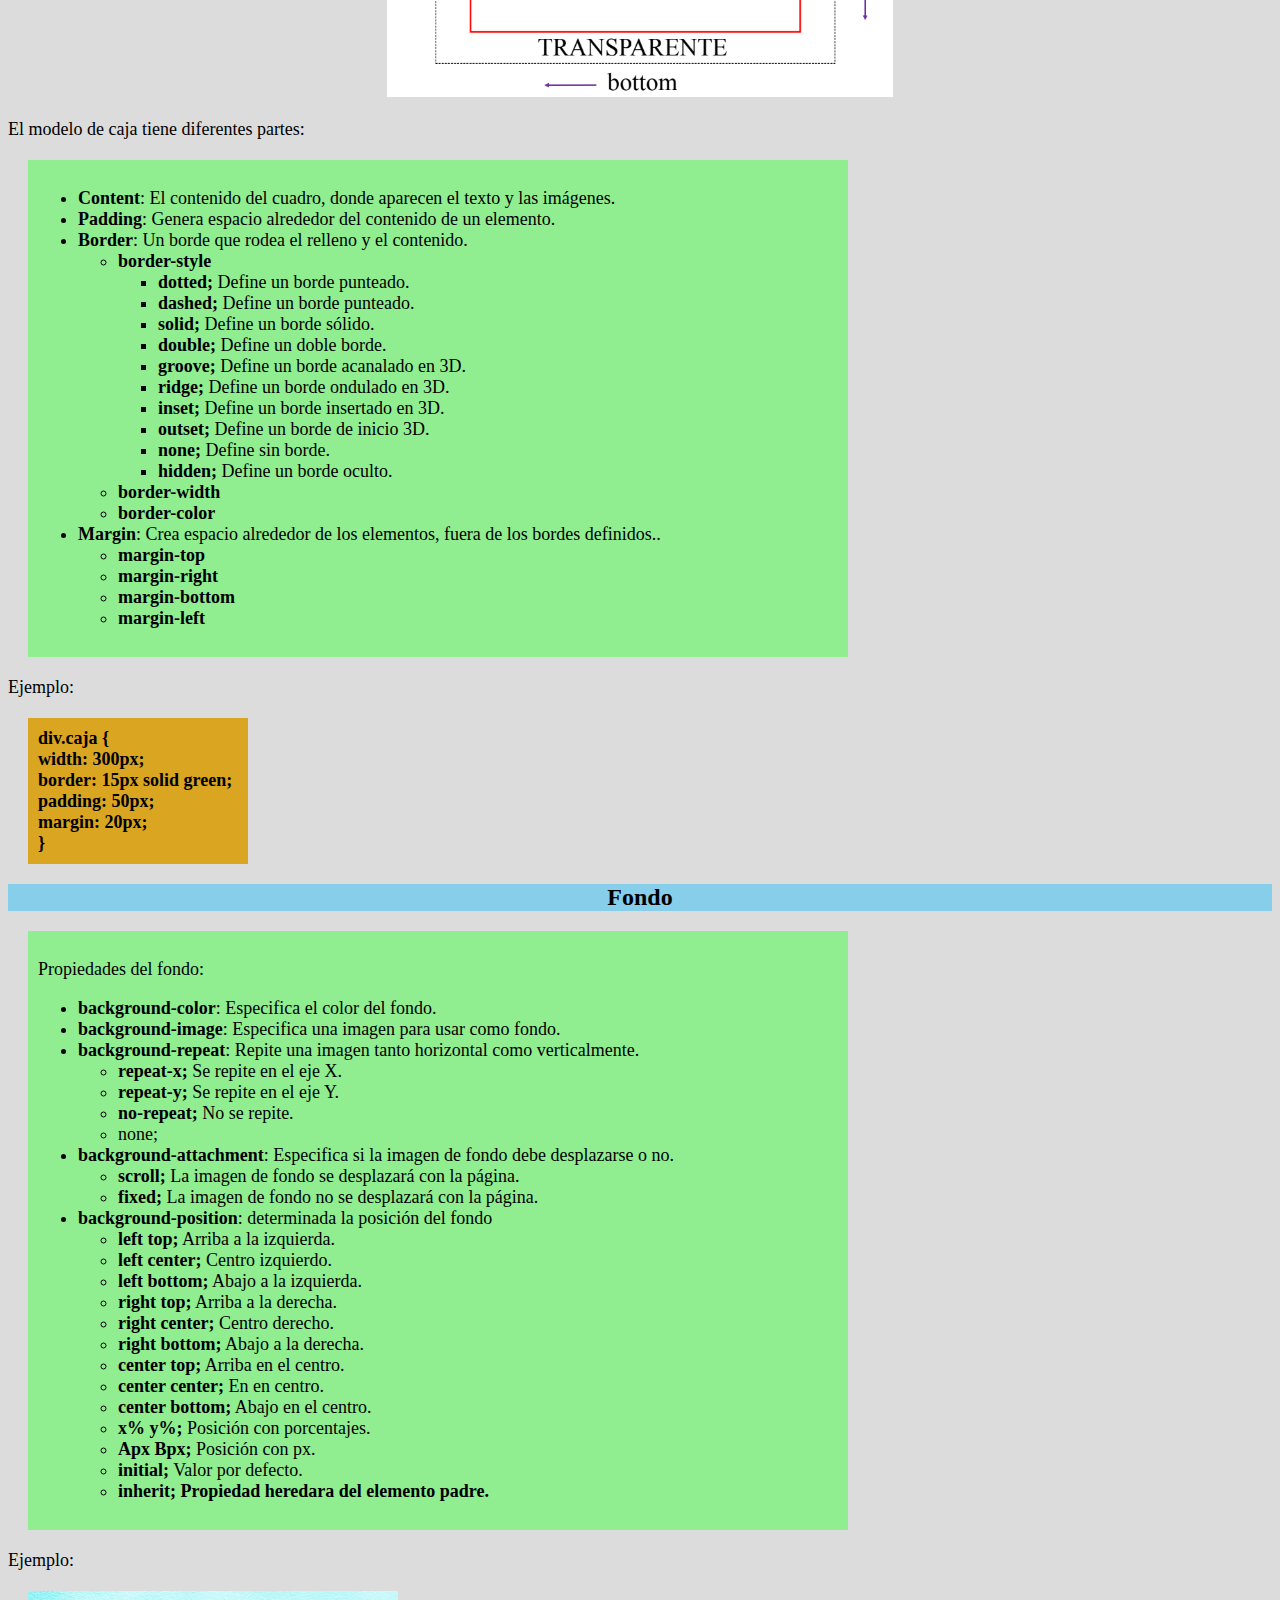
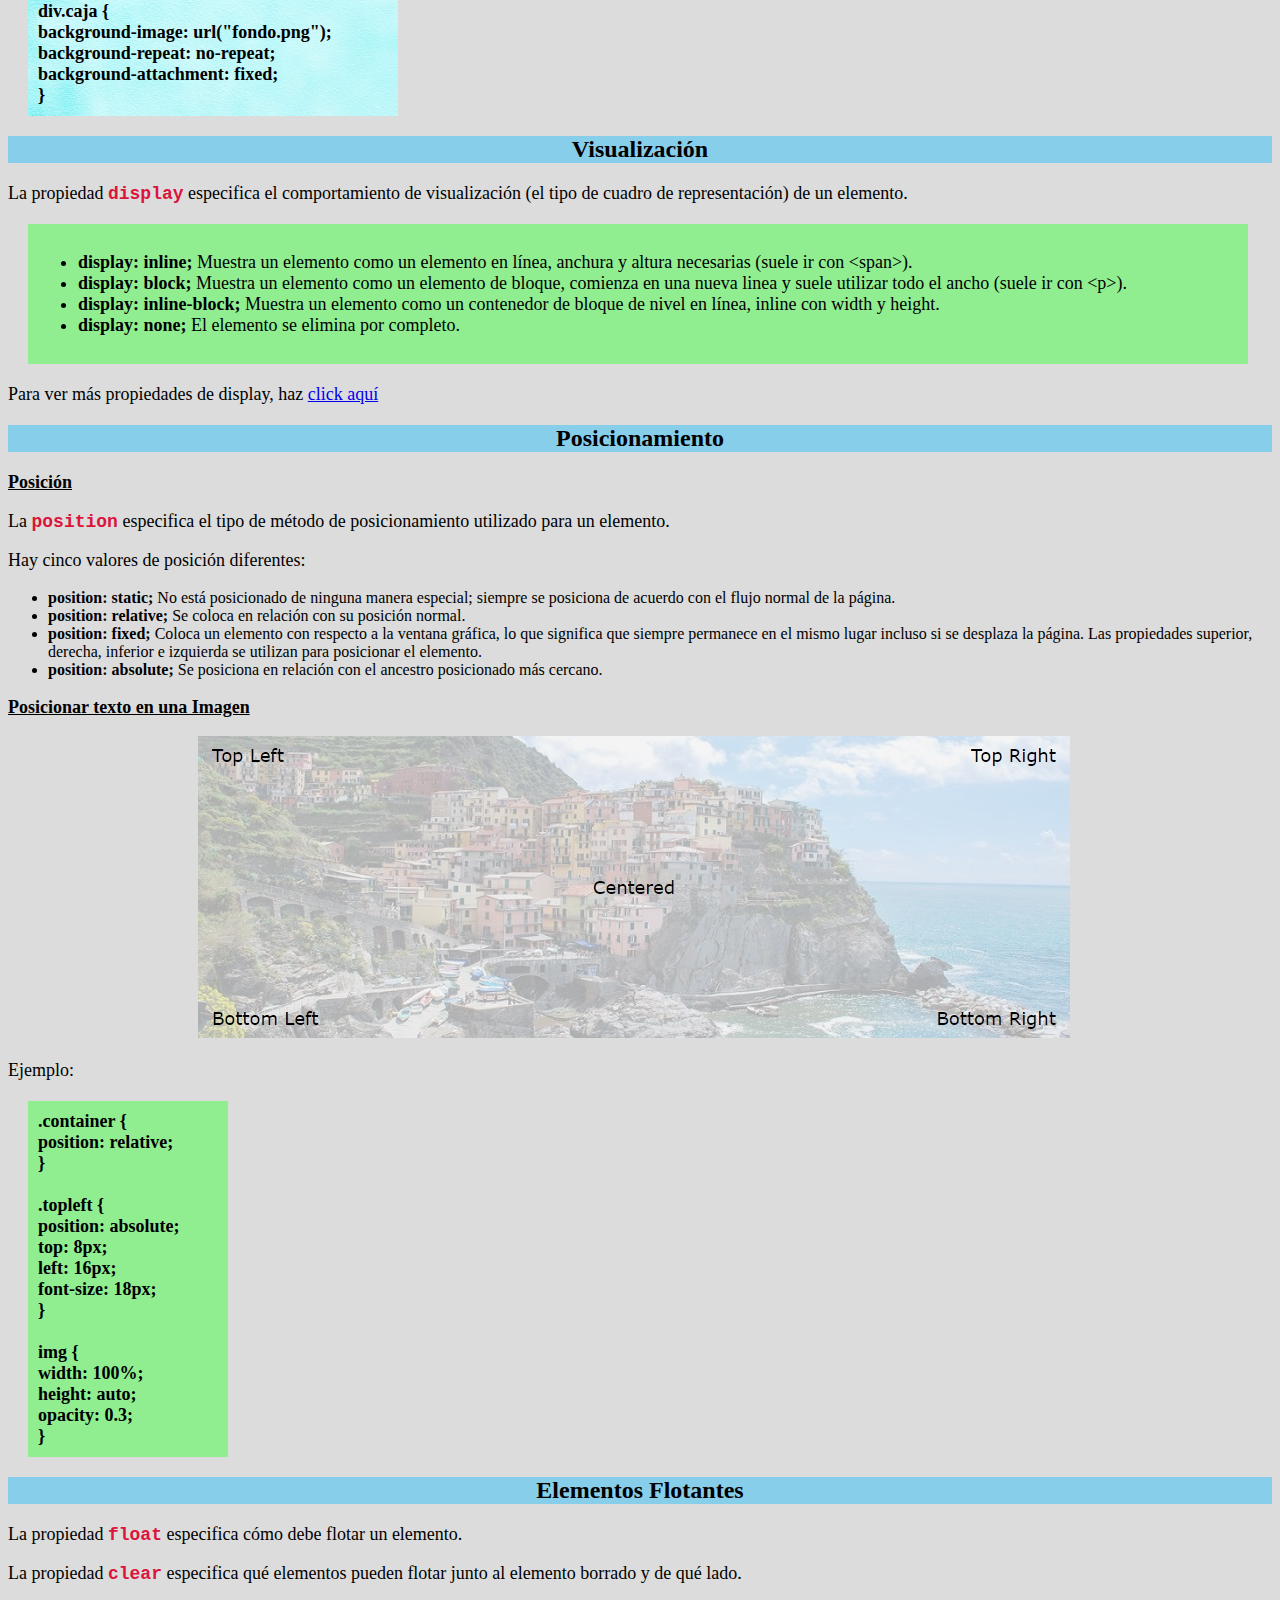
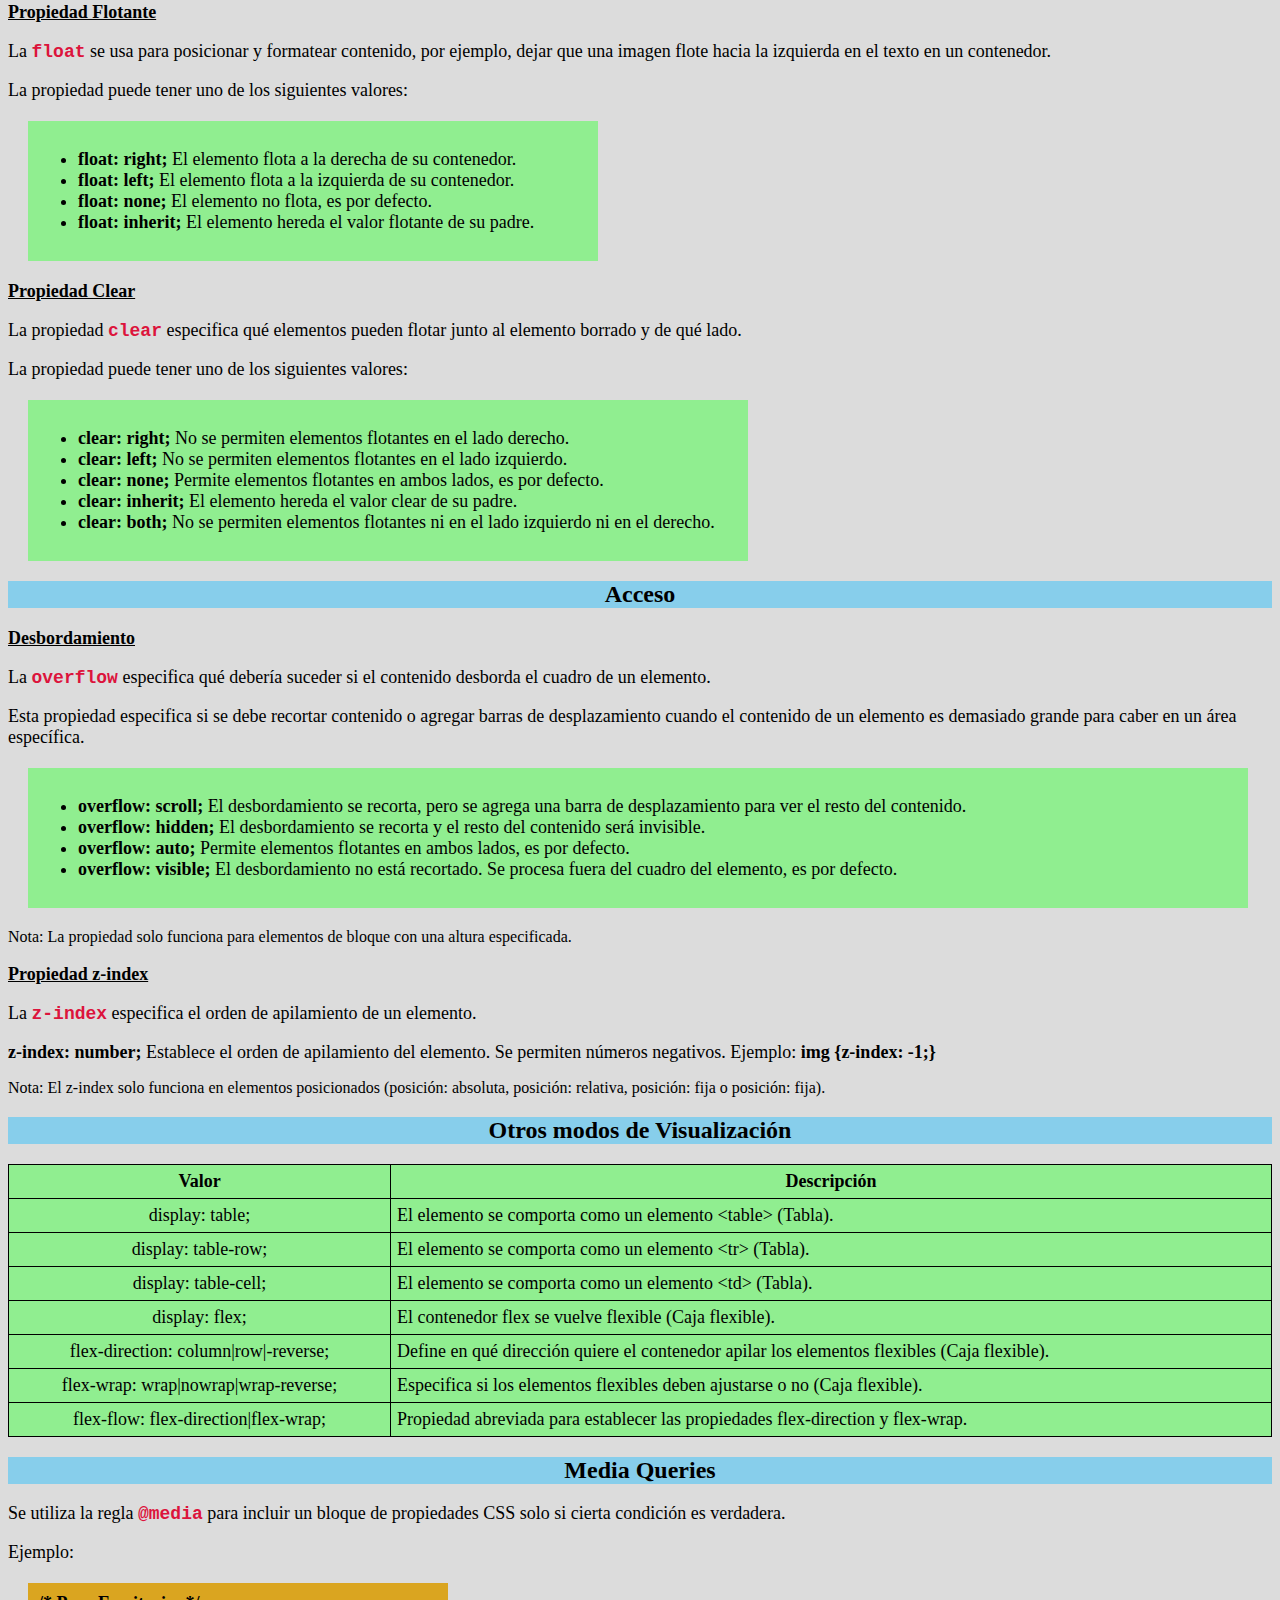
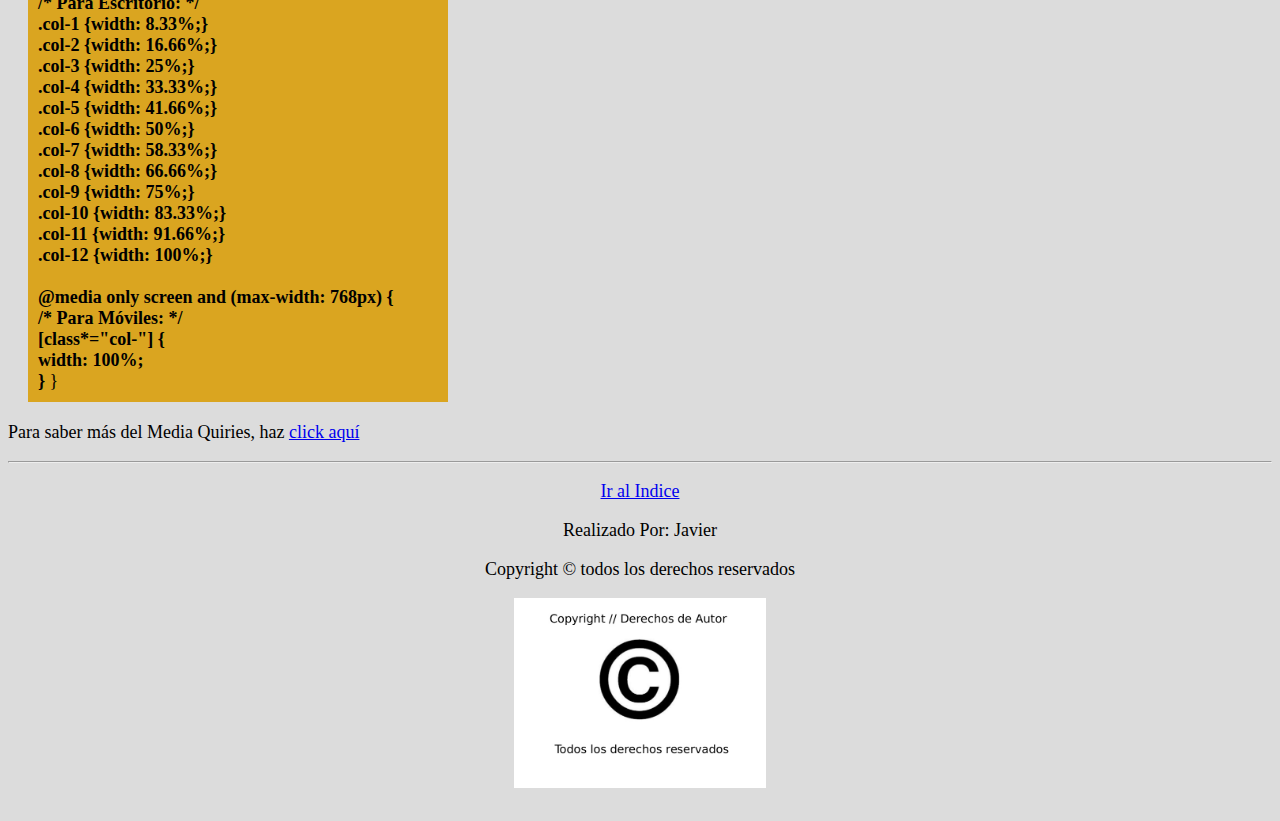
<file: Tutorial HTML y CSS/Tutorial_CSS.html>
<!DOCTYPE html>
<html lang="es">
<head>
    <meta charset="UTF-8">
    <meta name="Javier" content="width=device-width, initial-scale=1.0">
    <meta http-equiv="X-UA-Compatible" content="ie=edge">
    <link rel="icon" href="Logos/css.jpg">
    <link type="text/css"rel="stylesheet" href="Estilos//estilocss.css">
    <title>Tutorial CSS</title>
</head>
<body>
    <!--Encabezado/Navegación-->
    <nav>
        <a href="Tutorial_HTML_y_CSS.html">Introducción</a> |
        <a href="Tutorial_HTML.html">Tutorial HTML</a> 
      </nav>
      <!--Tutorial-->
    <h1>Tutorial de CSS</h1>
    <hr>
    <ol class="indice"><a name="Indice"></a><b><u>Indice:</u></b>
        <br><br>
        <li><a href="#Sintaxis del CSS">Sintaxis del CSS</a></li>
        <li><a href="#Colores">Colores</a></li>
        <li><a href="#Clases">Clases</a></li>
        <li><a href="#Fuentes">Fuentes</a></li>
        <li><a href="#Texto">Texto</a></li>
        <li><a href="#Modelo de Caja">Modelo de Caja</a></li>
        <li><a href="#Fondo">Fondo</a></li>
        <li><a href="#Visualizacion">Visualización</a></li>
        <li><a href="#Posicionamiento">Posicionamiento</a></li>
        <li><a href="#Elementos Flotantes">Elementos Flotantes</a></li>
        <li><a href="#Acceso">Acceso</a></li>
        <li><a href="#Otros modos de Visualizacion">Otros modos de Visualización</a></li>
        <li><a href="#Media Queries">Media Queries</a></li>
    </ol>
    <br>
    <h2><a name="Sintaxis del CSS"></a>Sintaxis del CSS</h2>
    <p>El CSS se usa para dar formato a un sitio web. Estos archivos se deben de guardar con las extensión <b>.css</b></p>
    <p>El CSS se compone de cuatro partes:
        <div class="selectorindice">
        <li><b>Selector</b></li>
        <li><b>Declaración</b></li>
        <li><b>Propiedades</b></li>
        <li><b>Valor de la propiedad</b></li></p>
    </div>
    <p><b><u>Selector</u></b></p>
    <p>Permiten acceder a cualquier elemento o grupo de elementos, para aplicar estilos sobre el/ellos en una única declaración.</p>
    <p>Para aplicar a una etiqueta un conjunto de estilos determinado, se escribe el selector y colocamos los atributos de estilos 
        encerrados entre llaves:</p>
    <div class="selector">
        <b>selector {<br>
        &nbsp;&nbsp;color: red;<br>
        &nbsp;&nbsp;width: auto;<br>
        }</b>
    </div>
    <p>Existen selectores de lo más variado, que permiten ajustar de una manera precisa qué elementos se desea seleccionar. 
        Los más importantes son los siguientes:</p>
        <div class="selectorindice">
        <li><b>Etiqueta</b>: Sirven para seleccionar todos los elementos de una misma etiqueta o tag HTML.</li>
            <div class="selector">
                <b>h1 {<br>
                &nbsp;&nbsp;font-size: 26px;<br>
                }</b>
            </div>
        <li><b>Clase</b>: Selecciona todos los elementos de una clase determinada. (Class de CSS).</li>
            <div class="selector">
                <b>.destacado {<br>
                &nbsp;&nbsp;font-weight: bold;<br>
                &nbsp;&nbsp;color: orange;<br>
                }</b>
            </div>
        <li><b>Identificador</b>: Permite seleccionar etiquetas individuales por el atributo Id de la etiqueta.</li>
            <div class="selector">
                <b>#identificador {<br>
                &nbsp;&nbsp;border: 1px solid #99c; <br>
                }</b>
            </div>
        <li><b>Atributo</b>: Permite seleccionar todas las etiquetas que tengan un atributo dado, o bien un atributo con un valor 
            determinado.</li>
            <div class="selector">
                <b>[title] {<br>
                &nbsp;&nbsp;text-decoration: none; <br>
                } <br> <br>
                [align="center"] {<br>
                &nbsp;&nbsp; border: 1px solid red;<br>
                }</b>
            </div>
        </div>
    <p>Tambíen todo esto se puede combinar entre sí. Aquí un ejemplo:</p>
        <div class="selector">
            <b>img[alt] {<br>
            &nbsp;&nbsp;border: none; <br>
            } <br> <br>
            p.desactivado {<br>
            &nbsp;&nbsp;color: #ddd;<br>
            }</b>
        </div>
    <p>Esto significa que obtienen las imágenes que tengan el atributo alt y los párrafos que tengan la clase "desactivado". También se puede
        combinar los selectores usando una coma.</p>
        <div class="selector">
            <b>p, div.bloque {<br>
            &nbsp;&nbsp;margin-bottom: 25px; <br>
            } </b>
        </div>
    <p>Otros selectores:</p>
    <table class="ajustetabla">
        <tr>
            <th>Selector</th><th>Ejemplo</th><th>Descripción</th>
        </tr>
        <tr>
            <td>elemento elemento</td><td>div p</td><td class="ajuste">Selecciona todos los elementos &lt;p&gt; dentro de los elementos &lt;div&gt;</td>
        </tr>
        <tr>
            <td>elemento>elemento</td><td>div > p</td><td class="ajuste">Selecciona todos los elementos &lt;p&gt; donde el padre es un elemento &lt;div&gt;</td>
        </tr>
        <tr>
            <td>elemento+elemento</td><td>div + p</td><td class="ajuste">Selecciona todos los elementos &lt;p&gt; que se colocan inmediatamente después de los elementos &lt;div&gt;</td>
        </tr>
        <tr>
            <td>elemento1~elemento2</td><td>p ~ ul</td><td class="ajuste">Selecciona cada elemento &lt;ul&gt; precedido por un elemento&lt;p&gt;</td>
        </tr>
        <tr>
            <td>:link</td><td>a:link</td><td class="ajuste">Selecciona todos los enlaces no visitados. (Enlaces)</td>
        </tr>
        <tr>
            <td>:visited</td><td>a:visited</td><td class="ajuste">Selecciona todos los enlaces visitados. (Enlaces)</td>
        </tr>
        <tr>
            <td>:hover</td><td>a:hover</td><td class="ajuste">Selecciona enlaces al pasar el ratón. (Acción del usuario)</td>
        </tr>
        <tr>
            <td>:focus</td><td>	input:focus	</td><td class="ajuste">Selecciona el elemento de entrada activado por teclado. (Acción del usuario)</td>
        </tr>
        <tr>
            <td>:active</td><td>a:active</td><td class="ajuste">Selecciona el enlace activo. (Acción del usuario)</td>
        </tr>
        <tr>
            <td>:enabled</td><td>input:enabled</td><td class="ajuste">Selecciona cada elemento &lt;input&gt; habilitado. (Formularios)</td>
        </tr>
        <tr>
            <td>:checked</td><td>input:checked</td><td class="ajuste">Selecciona cada elemento &lt;input&gt; marcado. (Formularios)</td>
        </tr>
        <tr>
            <td>::first-line</td><td>p::first-line</td><td class="ajuste">Selecciona la primera línea de cada elemento &lt;p&gt;</td>
        </tr>
        <tr>
            <td>::first-letter</td><td>p::first-letter</td><td class="ajuste">Selecciona la primera letra de cada elemento &lt;p&gt;</td>
        </tr>
    </table>
    <h2><a name="Colores"></a>Colores</h2>
    <p>Para empezar se crea el selector y dentro de él se añade <b>color</b></p>
    <p>Los colores podemos especificarlos de diferentes formas:</p>
    <p><u>Colores RGB</u></p>
    <p>Se especifica un valor de color RGB con: <b>rgb ( <b class="ROJO">ROJO</b>, <b class="VERDE">VERDE</b>, <b class="AZUL">AZUL</b>)</b>.</p>
    <p>Cada parámetro define la intensidad del color como un número entero entre 0 y 255. Ejemplo: <b>p{color: rgb(0, 0, 255);}</b> se representa en
        color azul.</p>
    <p><u>Colores Hexadecimales</u></p>
    <p>Se especifica con: <b># <b class="RR">RR</b> <b class="GG">GG</b> <b class="BB">BB</b></b></p> 
    <p>Son enteros hexadecimales entre 00 y FF que especifican la intensidad del color. Ejemplo: <b>p{color: #FF0000;}</b></p>
    <p><u>Nombre de Colores</u></p>
    <p>El CSS soporta 140 nombres. Para espeficicar el color solo hay que poner el nombre del color en inglés. Ejemplo: <b>p{color: blue;}</b></p>
    <p class="colores"><b>Aquí hay una lista de los colores más comunes: <a href="https://htmlcolorcodes.com/es/">Colores</a></b></p>
    <h2><a name="Clases"></a>Clases</h2>
    <p>El <b>.class</b> selecciona elementos con un atributo de clase específico. Por ejemplo <b>div.class {background-color: red;}</b></p>
    <p>Para que la clase creada tenga efecto en el HTML es necesario añadir el atributo <b>class</b>, de la siguiente manera:
        <b>&lt;div class="class"&gt;</b></p>
    <h2><a name="Fuentes"></a>Fuentes</h2>
    <p>Definen la familia de fuentes, la negrita, el tamaño y el estilo de un texto.</p>
    <p><b><u>Familias de Fuentes</u></b></p>
    <div class="tamañoletra">
        <p><i>Hay dos tipos de nombres de familias de fuentes:</i></p>
        <ul>
            <li><b>Familia Genérica:</b> Un grupo de familias de fuentes con un aspecto similar (como "Serif" o "Monospace")</li>
            <li><b>Familia de Fuentes:</b> Una familia de fuentes específica (como "Times New Roman" o "Arial") </li>
        </ul>
    </div>
    <p><b><u>Familia tipográfica</u></b></p>
    <p>La familia de fuentes de un texto se establece con la propiedad <b class="fontfamily">font-family</b>.</p>
    <p>La <b class="fontfamily">font-family</b> debe contener varios nombres de fuente como un sistema "alternativo". Si el navegador no admite 
        la primera fuente, intenta con la siguiente fuente, y así sucesivamente.</p>
    <p class="nota">Nota : Si el nombre de una familia de fuentes es más de una palabra, debe estar entre comillas, como: "Times New Roman".</p>
    <div class="selector">
        <b>p { <br>
            font-family: "Times New Roman", Times, serif;<br>
          }</b>
    </div>
    <p><b><u>Estilo de Fuente</u></b></p>
    <p>La <b><code class="colorcode">font-style</code></b> se usa principalmente para especificar texto en cursiva.</p>
    <div class="tamañoletra">
        <p><i>Tiene 3 valores:</i></p>
        <ul>
            <li><b>Normal</b>: El texto se muestra normalmente</li>
            <li><b>Cursiva</b>: El texto se muestra en cursiva</li>
            <li><b>Oblicuo</b>: El texto es "inclinado"</li>
        </ul>
        <div class="selector">
            <b>p.normal { <br>
                font-style: normal;<br>
              }<br>
              <br>
              p.italic {<br>
                font-style: italic;<br>
              }<br>
              <br>
              p.oblique {<br>
                font-style: oblique;<br>
              }</b>
        </div>
    </div>
    <p><b><u>Tamaño de Fuente</u></b></p>
    <p>La <b><code class="colorcode">font-size</code></b> establece el tamaño del texto.</p>
    <div class="tamañoletra">
        <p>El valor del tamaño de fuente puede ser un tamaño absoluto o relativo.</p>
        <ul><b><u><i>Tamaño Absoluto:</b></u></i>
            <pre></pre>
            <li>Establece el texto a un tamaño especificado.</li>
            <li>No permite que un usuario cambie el tamaño del texto en todos los navegadores.</li>
            <li>El tamaño absoluto es útil cuando se conoce el tamaño físico de la salida.</li>
        </ul>
        <ul><b><u><i>Tamaño Relativo</b></u></i>
            <pre></pre>
            <li>Establece el tamaño relativo a los elementos circundantes.</li>
            <li>Permite a un usuario cambiar el tamaño del texto en los navegadores.</li>
        </ul>
    </div>
    <div class="tamañoletra">
        <p>El tamaño de puede establecer de 3 maneras:</p>
        <ul>
            <li><b>Con Píxeles</b>: h1{font-size: 40px;}</li>
            <li><b>Con Em</b>: 1em es 16px, h1{font-size: 2.5em;}</li>
            <li><b>Combinación de Porcentaje y Em</b>: Establecer un tamaño de fuente predeterminado en porcentaje para el <b>body</b>.</li>
        </ul>
    </div>
    <p><b><u>Peso de Fuente</u></b></p>
    <p>La <b><code class="colorcode">font-weight</code></b> especifica el peso de una fuente.</p>
    <div class="selector">
        <b>p.normal {<br>
            font-weight: normal;<br>
          }<br>
          <br>
          p.thick {<br>
            font-weight: bold;<br>
          }</b>
    </div>
    <p><b><u>Variante de Fuente</u></b></p>
    <p>La <b><code class="colorcode">font-variant</code></b> especifica si un texto debe mostrarse o no en letra minúscula.</p>
    <div class="selector">
        <b>p.normal { <br>
            font-variant: normal;<br>
          }<br>
          <br>
          p.small {<br>
            font-variant: small-caps;<br>
          }</b>
    </div>
    <h2><a name="Texto"></a>Texto</h2>
    <p><b><u>Alineación</u></b></p>
    <p>El <b><code class="colorcode">text-align</code></b> se usa para establecer la alineación horizontal de un texto.<br><br> Un texto puede alinearse a la izquierda o 
        derecha, centrarse o justificarse.</p>
    <div class="tamañoletra">
        <p><i>Hay 4 tipos de alineación:</i></p>
        <ul>
            <li><b>Centro:</b><b class="text"> text-align: center;</b></li>
            <li><b>Izquierda:</b><b class="text"> text-align: left;</b></li>
            <li><b>Derecha:</b><b class="text"> text-align: right;</b></li>
            <li><b>Justificado:</b><b class="text"> text-align: justify;</b></li>
        </ul>
    </div>
    <p><b><u>Decoración del Texto</u></b></p>
    <p>La propiedad <b><code class="colorcode">text-decoration</code></b> se usa para establecer o eliminar decoraciones del texto.</p>
    <div class="tamañoletra">
            <li><b>text-decoration: none;</b> Se usa a menudo para eliminar subrayados de enlaces.</li>
            <li><b>text-decoration: overline;</b> Añade una raya arriba del texto.</li>
            <li><b>text-decoration: line-through;</b> Se usa para tachar el texto.</li>
            <li><b>text-decoration: underline;</b> Se usa para subrayar el texto.</li>
    </div>
    <p><b><u>Transformación del Texto</u></b></p>
    <p>La <b><code class="colorcode">text-transform</code></b> se utiliza para especificar letras mayúsculas y minúsculas en un texto.</p>
    <div class="tamañoletra">
        <li><b>text-transform: uppercase;</b> Transforma el texto en mayúsculas.</li>
        <li><b>text-transform: lowercase;</b> Transforma el texto en minúsculas.</li>
        <li><b>text-transform: capitalize;;</b> Convierte la primera letra de cada palábra en mayúsculas.</li>
    </div>
    <p><b><u>Sangría del Texto</u></b></p>   
    <p>La <b><code class="colorcode">text-indent</code></b> se utiliza para especificar la sangría de la primera línea de un texto: <b>text-indent: 50px;</b></p>
    <p><b><u>Espaciado</u></b></p>
    <div class="tamañoletra">
    <li>La <b>letter-spacing</b>: Se utiliza para especificar el espacio entre los caracteres en un texto: <b> letter-spacing: 3px;</b></li>
    <li>La <b>line-height</b>: Se usa para especificar el espacio entre líneas: <b>line-height: 0.8;</b></li>
    <li>La <b>word-spacing</b>: Se utiliza para especificar el espacio entre las palabras en un texto.</li>
    </div>
    <p class="nota">Nota: Para aumentar se usa el símbolo <b>+</b> y para disminuir se usa el símbolo <b>-</b></p>
    <p><b><u>Aineación Vertical</u></b></p> 
    <p>La <b><code class="colorcode">vertical-align</code></b> establece la alineación vertical de un elemento. Ejemplo: <b>vertical-align: baseline|length|sub|super|top|text-top|middle|bottom|text-bottom|initial|inherit;</b></p>
    <p>A continuación se muestra una tabla con todos los valores posibles:</p>
    <table class="ajustetabla">
        <tr>
            <th>Valor</th><th>Propiedad</th>
        </tr>
        <tr>
            <td>baseline</td><td class="ajuste">El elemento está alineado con la línea base del padre. Esto es por defecto.</td>
        </tr>
        <tr>
            <td>length</td><td class="ajuste">Sube o baja un elemento en la longitud especificada. Se permiten valores negativos.</td>
        </tr>
        <tr>
            <td>%</td><td class="ajuste">Sube o baja un elemento en un porcentaje de la propiedad "line-height". Se permiten valores negativos.</td>
        </tr>
        <tr>
            <td>sub</td><td class="ajuste">El elemento está alineado con la línea de base del subíndice del padre.</td>
        </tr>
        <tr>
            <td>super</td><td class="ajuste">El elemento está alineado con la línea base superíndice del padre.</td>
        </tr>
        <tr>
            <td>top</td><td class="ajuste">El elemento está alineado con la parte superior del elemento más alto de la línea.</td>
        </tr>
        <tr>
            <td>text-top</td><td class="ajuste">El elemento está alineado con la parte superior de la fuente del elemento principal.</td>
        </tr>
        <tr>
            <td>middle</td><td class="ajuste">El elemento se coloca en el medio del elemento padre</td>
        </tr>
        <tr>
            <td>bottom</td><td class="ajuste">El elemento está alineado con el elemento más bajo de la línea.</td>
        </tr>
        <tr>
            <td>text-bottom</td><td class="ajuste">El elemento está alineado con la parte inferior de la fuente del elemento principal.</td>
        </tr>
        <tr>
            <td>initial</td><td class="ajuste">Establece esta propiedad en su valor predeterminado.</td>
        </tr>
        <tr>
            <td>inherit</td><td class="ajuste">Hereda esta propiedad de su elemento padre.</td>
        </tr>
    </table>
    <h2><a name="Listas"></a>Listas</h2>
    <p>Las propide en CSS permiten hacer esto:</p>
    <div class="tamañoletra">
        <li>Establecer diferentes marcadores de elementos de lista para listas ordenadas.</li>
        <li>Establecer diferentes marcadores de elementos de lista para listas desordenadas.</li>
        <li>Establecer una imagen como marcador de elemento de lista.</li>
        <li>Agregue colores de fondo a las listas y elementos de la lista.</li>
    </div>
    <p><b><u>Tipos de Marcadores</u></b></p>
    <p>La <b><code class="colorcode">list-style-type</code></b> especifica el tipo de marcador de elemento de lista.</p> 
    <p>Ejemplo:</p>
    <div class="lista">
        <b>ul.a {<br>
            list-style-type: circle;<br>
          }<br>
          <br>
          ul.b {<br>
            list-style-type: square;<br>
          }<br>
          <br>
          ol.c {<br>
            list-style-type: upper-roman;<br>
          }<br>
          <br>
          ol.d {<br>
            list-style-type: lower-alpha;<br>
          }</b>
    </div>
    <p><b><u>Imagen como Marcador</u></b></p>
    <p>La <b><code class="colorcode">list-style-image</code></b> especifica una imagen como marcador de elemento de lista:</p>
    <div class="lista">
        <b>ul { <br>
            list-style-image: url('sqpurple.gif');<br>
          }</b>
    </div>
    <p><b><u>Colocar los marcadores de Elementos</u></b></p>
    <p>La <b><code class="colorcode">list-style-position</code></b> especifica la posición de los marcadores de elementos de la lista.</p>
    <div class="tamañoletra">
        <li><b>list-style-position: outside;</b> Las viñetas estarán fuera del elemento de la lista. 
            El inicio de cada línea de un elemento de la lista se alineará verticalmente.</li>
        <li><b>list-style-position: inside;</b> Las viñetas estarán dentro del elemento de la lista. Como es parte del elemento de la lista, será parte del texto 
            y empujará el texto al principio.</li>
    </div>
    <h2><a name="Modelo de Caja"></a>Modelo de Caja</h2>
    <img class="ModeloCaja" src="Capturas//ModeloCaja.png">
    <p>El modelo de caja tiene diferentes partes:</p>
    <div class="listacaja">
    <ul>
    <li><b>Content</b>: El contenido del cuadro, donde aparecen el texto y las imágenes.</li>
    <li><b>Padding</b>: Genera espacio alrededor del contenido de un elemento.</li>
    <li><b>Border</b>: Un borde que rodea el relleno y el contenido.
        <ul>
            <b><li>border-style</b>
                <ul>
                    <li><b>dotted;</b> Define un borde punteado.</li>
                    <li><b>dashed;</b> Define un borde punteado.</li>
                    <li><b>solid;</b> Define un borde sólido.</li>
                    <li><b>double;</b> Define un doble borde.</li>
                    <li><b>groove;</b> Define un borde acanalado en 3D.</li>
                    <li><b>ridge;</b> Define un borde ondulado en 3D.</li>
                    <li><b>inset;</b> Define un borde insertado en 3D.</li>
                    <li><b>outset;</b> Define un borde de inicio 3D.</li>
                    <li><b>none;</b> Define sin borde.</li>
                    <li><b>hidden;</b> Define un borde oculto.</li>

                </ul>
            </li>
            <b><li>border-width</li>
            <li>border-color</li></b>
        </ul>
    </li>
    <li><b>Margin</b>: Crea espacio alrededor de los elementos, fuera de los bordes definidos..
        <ul>
            <b><li>margin-top</li>
            <li>margin-right</li>
            <li>margin-bottom</li>
            <li>margin-left</li></b>
        </ul>
    </li>
    </ul>
    </div>
    <p>Ejemplo:</p>
    <div class="caja">
        <b>div.caja {<br>
            width: 300px;<br>
            border: 15px solid green;<br>
            padding: 50px;<br>
            margin: 20px;<br>
          }</b>
    </div>
    <h2><a name="Fondo"></a>Fondo</h2>
    <div class="listacaja">
        <p>Propiedades del fondo:</p>
        <ul>
            <li><b>background-color</b>: Especifica el color del fondo.</li>
            <li><b>background-image</b>: Especifica una imagen para usar como fondo.</li>
            <li><b>background-repeat</b>: Repite una imagen tanto horizontal como verticalmente.
                <ul>
                    <li><b>repeat-x;</b> Se repite en el eje X.</li>
                    <li><b>repeat-y;</b> Se repite en el eje Y.</li>
                    <li><b>no-repeat;</b> No se repite.</li>
                    <li>none;</li>
                </ul>
            </li>
            <li><b>background-attachment</b>: Especifica si la imagen de fondo debe desplazarse o no.
                <ul>
                    <li><b>scroll;</b> La imagen de fondo se desplazará con la página.</li>
                    <li><b>fixed;</b> La imagen de fondo no se desplazará con la página.</li>
                </ul>
            </li>
            <li><b>background-position</b>: determinada la posición del fondo
                <ul>
                    <li><b>left top;</b> Arriba a la izquierda.</li>
                    <li><b>left center;</b> Centro izquierdo.</li>
                    <li><b>left bottom;</b> Abajo a la izquierda.</li>
                    <li><b>right top;</b> Arriba a la derecha.</li>
                    <li><b>right center;</b> Centro derecho.</li>
                    <li><b>right bottom;</b> Abajo a la derecha.</li>
                    <li><b>center top;</b> Arriba en el centro.</li>
                    <li><b>center center;</b> En en centro.</li>
                    <li><b>center bottom;</b> Abajo en el centro.</li>
                    <li><b>x% y%;</b> Posición con porcentajes.</li>
                    <li><b>Apx Bpx;</b> Posición con px.</li>
                    <li><b>initial;</b> Valor por defecto.</li>
                    <li><b>inherit; Propiedad heredara del elemento padre.</b></li>
                </ul>
            </li>
        </ul>
    </div>
    <p>Ejemplo:</p>
    <div class="fondo">
        <b>div.caja {<br>
            background-image: url("fondo.png");<br>
            background-repeat: no-repeat;<br>
            background-attachment: fixed;<br>
          }</b>
    </div>
    <h2><a name="#Visualizacion"></a></a>Visualización</h2>
    <p>La propiedad <b><code class="colorcode">display</code></b> especifica el comportamiento de visualización (el tipo de cuadro de representación) de un elemento.</p>
    <div class="listavisualizacion">
        <ul>
            <li><b>display: inline;</b> Muestra un elemento como un elemento en línea, anchura y altura necesarias (suele ir con &lt;span&gt;).</li>
            <li><b>display: block;</b> Muestra un elemento como un elemento de bloque, comienza en una nueva linea y suele utilizar todo el ancho (suele ir con &lt;p&gt;).</li>
            <li><b>display: inline-block;</b> Muestra un elemento como un contenedor de bloque de nivel en línea, inline con width y height.</li>
            <li><b>display: none;</b> El elemento se elimina por completo.</li>
        </ul>
    </div>
    <p>Para ver más propiedades de display, haz <a href="https://www.w3schools.com/cssref/pr_class_display.asp"> click aquí</a></p>
    <h2><a name="Posicionamiento"></a>Posicionamiento</h2>
    <p><b><u>Posición</u></b></p>
    <p>La <b><code class="colorcode">position</code></b> especifica el tipo de método de posicionamiento utilizado para un elemento.</p>
    <p>Hay cinco valores de posición diferentes:</p>
    <div class="posicion">
        <ul>
            <li><b>position: static;</b> No está posicionado de ninguna manera especial; siempre se posiciona de acuerdo con el flujo normal de la página.</li>
            <li><b>position: relative;</b> Se coloca en relación con su posición normal.</li>
            <li><b>position: fixed;</b> Coloca un elemento con respecto a la ventana gráfica, lo que significa que siempre permanece 
                en el mismo lugar incluso si se desplaza la página. Las propiedades superior, derecha, inferior e izquierda se utilizan 
                para posicionar el elemento.</li>
            <li><b>position: absolute;</b> Se posiciona en relación con el ancestro posicionado más cercano.</li>
        </ul>
    </div>
    <p><b><u>Posicionar texto en una Imagen</u></b></p>
    <img  class="textosobreimagen" src="Capturas//textosobreimagen.jpg">
    <p>Ejemplo:</p>
    <section class="posicion">
       <b> .container { <br>
            position: relative;<br>
          }<br>
          <br>
          .topleft {<br>
            position: absolute;<br>
            top: 8px;<br>
            left: 16px;<br>
            font-size: 18px;<br>
          }<br>
          <br>
          img {<br> 
            width: 100%;<br>
            height: auto;<br>
            opacity: 0.3;<br>
          }</b>
        </section>
    <h2><a name="Elementos Flotantes"></a>Elementos Flotantes</h2>
    <p>La propiedad <b><code class="colorcode">float</code></b> especifica cómo debe flotar un elemento.</p>
    <p>La propiedad <b><code class="colorcode">clear</b></code> especifica qué elementos pueden flotar junto al elemento borrado y de qué lado.</p>
    <p><b><u>Propiedad Flotante</u></b></p>
    <p>La <b><code class="colorcode">float</code></b> se usa para posicionar y formatear contenido, por ejemplo, dejar que una imagen flote hacia la izquierda en el 
        texto en un contenedor.</p>
    <p>La propiedad puede tener uno de los siguientes valores:</p>
    <section class="elementosflotantes">
        <ul>
            <li><b>float: right;</b> El elemento flota a la derecha de su contenedor.</li>
            <li><b>float: left;</b> El elemento flota a la izquierda de su contenedor.</li>
            <li><b>float: none;</b> El elemento no flota, es por defecto.</li>
            <li><b>float: inherit;</b> El elemento hereda el valor flotante de su padre.</li>
        </ul>
    </section>
    <p><b><u>Propiedad Clear</u></b></p>
    <p>La propiedad <b><code class="colorcode">clear</b></code> especifica qué elementos pueden flotar junto al elemento borrado y de qué lado.</p>
    <p>La propiedad puede tener uno de los siguientes valores:</p>
    <section class="elementosclear">
        <ul>
            <li><b>clear: right;</b> No se permiten elementos flotantes en el lado derecho.</li>
            <li><b>clear: left;</b> No se permiten elementos flotantes en el lado izquierdo.</li>
            <li><b>clear: none;</b> Permite elementos flotantes en ambos lados, es por defecto.</li>
            <li><b>clear: inherit;</b> El elemento hereda el valor clear de su padre.</li>
            <li><b>clear: both;</b> No se permiten elementos flotantes ni en el lado izquierdo ni en el derecho.</li>
        </ul>
        </ul>
    </section>
    <h2><a name="Acceso"></a>Acceso</h2>
    <p><b><u>Desbordamiento</u></b></p>
    <p>La <b><code class="colorcode">overflow</code></b> especifica qué debería suceder si el contenido desborda el cuadro de un elemento.</p>
    <p>Esta propiedad especifica si se debe recortar contenido o agregar barras de desplazamiento cuando el contenido de un elemento 
        es demasiado grande para caber en un área específica.</p>
    <section class="elementosoverflow">
        <ul>
            <li><b>overflow: scroll;</b> El desbordamiento se recorta, pero se agrega una barra de desplazamiento para ver el resto del contenido.</li>
            <li><b>overflow: hidden;</b> El desbordamiento se recorta y el resto del contenido será invisible.</li>
            <li><b>overflow: auto;</b> Permite elementos flotantes en ambos lados, es por defecto.</li>
            <li><b>overflow: visible;</b> El desbordamiento no está recortado. Se procesa fuera del cuadro del elemento, es por defecto.</li>
        </ul>
        </ul>
    </section>
    <p class="nota">Nota: La propiedad solo funciona para elementos de bloque con una altura especificada.</p>
    <p><b><u>Propiedad z-index</u></b></p>
    <p>La <b><code class="colorcode">z-index</code></b> especifica el orden de apilamiento de un elemento.</p>
    <li class="tamañodeletra"><b>z-index: number;</b> Establece el orden de apilamiento del elemento. Se permiten números negativos. Ejemplo: <b>img {z-index: -1;}</b></li>
    <p class="nota">Nota: El z-index solo funciona en elementos posicionados (posición: absoluta, posición: relativa, posición: fija o posición: fija).</p>
    <h2><a name="Otros modos de Visualizacion"></a>Otros modos de Visualización</h2>
    <table class="ajustetabla">
        <tr>
            <th>Valor</th><th>Descripción</th>
        </tr>
        <tr>
            <td>display: table;</td><td class="ajuste">El elemento se comporta como un elemento &lt;table&gt; (Tabla).</td>
        </tr>
        <tr>
            <td>display: table-row;</td><td class="ajuste">El elemento se comporta como un elemento &lt;tr&gt; (Tabla).</td>
        </tr>
        <tr>
            <td>display: table-cell;</td><td class="ajuste">El elemento se comporta como un elemento &lt;td&gt; (Tabla).</td>
        </tr>
        <tr>
            <td> display: flex;</td><td class="ajuste">El contenedor flex se vuelve flexible (Caja flexible).</td>
        </tr>
        <tr>
            <td>flex-direction: column|row|-reverse;</td><td class="ajuste">Define en qué dirección quiere el contenedor apilar los elementos flexibles (Caja flexible).</td>
        </tr>
        <tr>
            <td>flex-wrap: wrap|nowrap|wrap-reverse;</td><td class="ajuste">Especifica si los elementos flexibles deben ajustarse o no (Caja flexible).</td>
        </tr>
        <tr>
            <td> flex-flow: flex-direction|flex-wrap;</td><td class="ajuste">Propiedad abreviada para establecer las propiedades flex-direction y flex-wrap.</td>
        </tr>
    </table>
    <h2><a name="Media Queries"></a>Media Queries</h2>
    <p>Se utiliza la regla <b><code class="colorcode">@media</code></b> para incluir un bloque de propiedades CSS solo si cierta condición es verdadera.</p>
    <p>Ejemplo:</p>
    <div class="media">
       <b> /* Para Escritorio: */<br>
        .col-1 {width: 8.33%;}<br>
        .col-2 {width: 16.66%;}<br>
        .col-3 {width: 25%;}<br>
        .col-4 {width: 33.33%;}<br>
        .col-5 {width: 41.66%;}<br>
        .col-6 {width: 50%;}<br>
        .col-7 {width: 58.33%;}<br>
        .col-8 {width: 66.66%;}<br>
        .col-9 {width: 75%;}<br>
        .col-10 {width: 83.33%;}<br>
        .col-11 {width: 91.66%;}<br>
        .col-12 {width: 100%;}<br>
        <br>
        @media only screen and (max-width: 768px) {<br>
          /* Para Móviles: */<br>
          [class*="col-"] {<br>
            width: 100%;<br>
          }</b>
        }
    </div>
    <p>Para saber más del Media Quiries, haz <a href="https://www.w3schools.com/css/css_rwd_mediaqueries.asp"> click aquí</a> </p>
    <hr>
    <!--Pie de Página-->
    <footer>
        <p class="piedepagina"><a href="#Indice">Ir al Indice</a></p>
        <p class="piedepagina">Realizado Por: Javier</p>
        <p class="piedepagina">Copyright © todos los derechos reservados</p>
        <img class="derechos" src="Copyright//Derechos de autor.jpg">
      </footer>
</body>
</html>
</file>
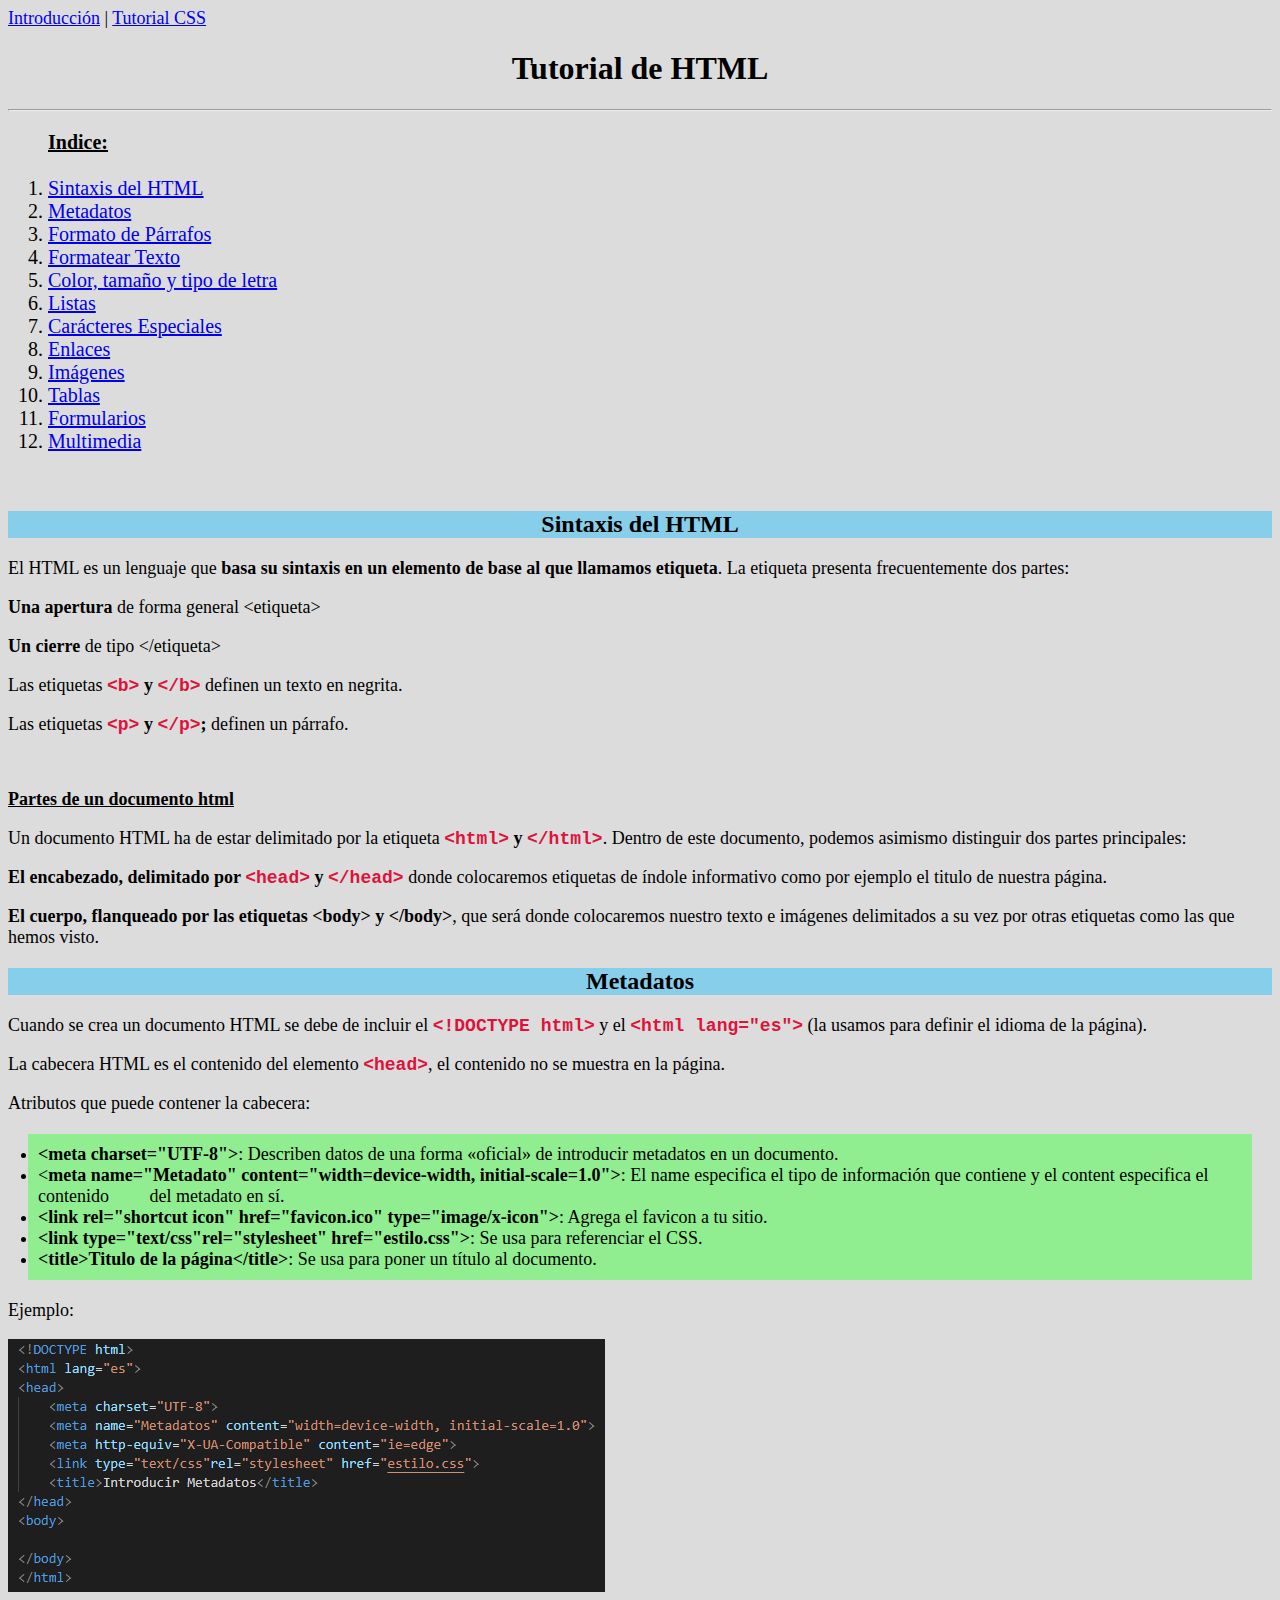
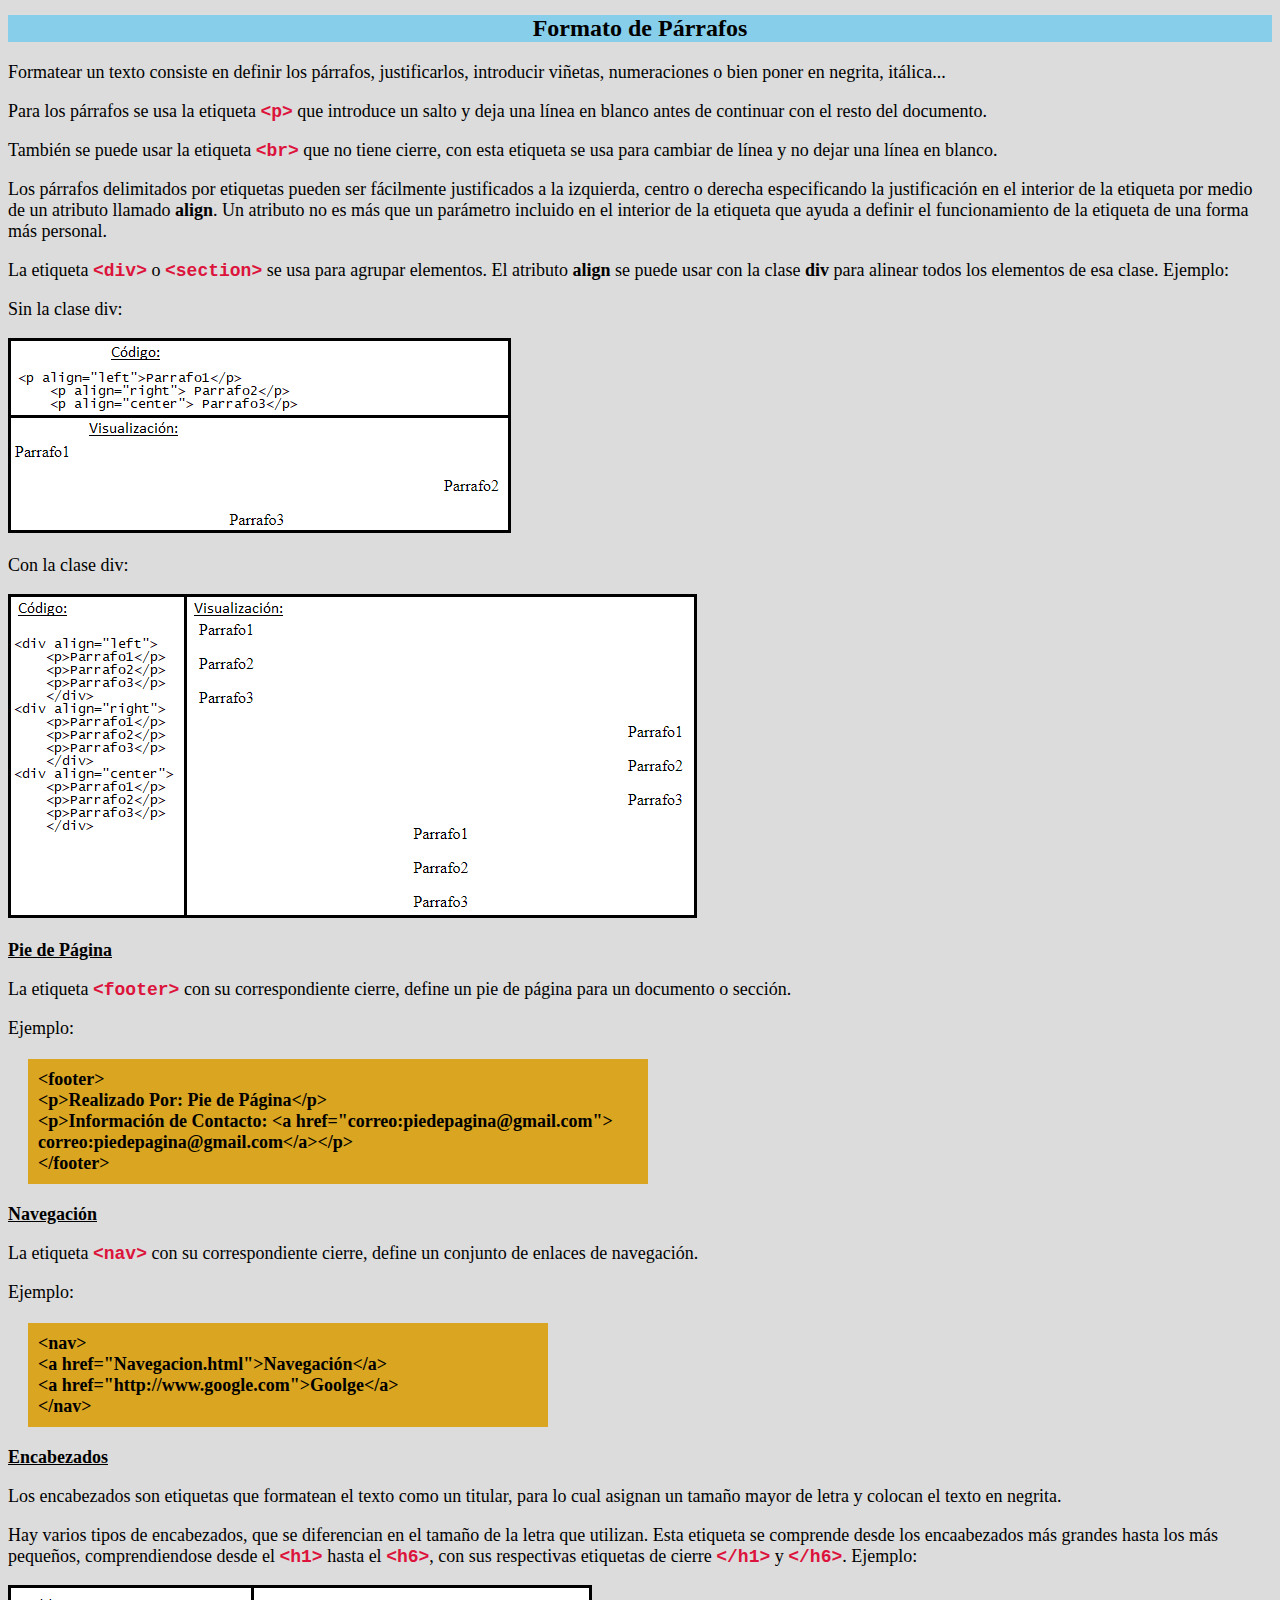
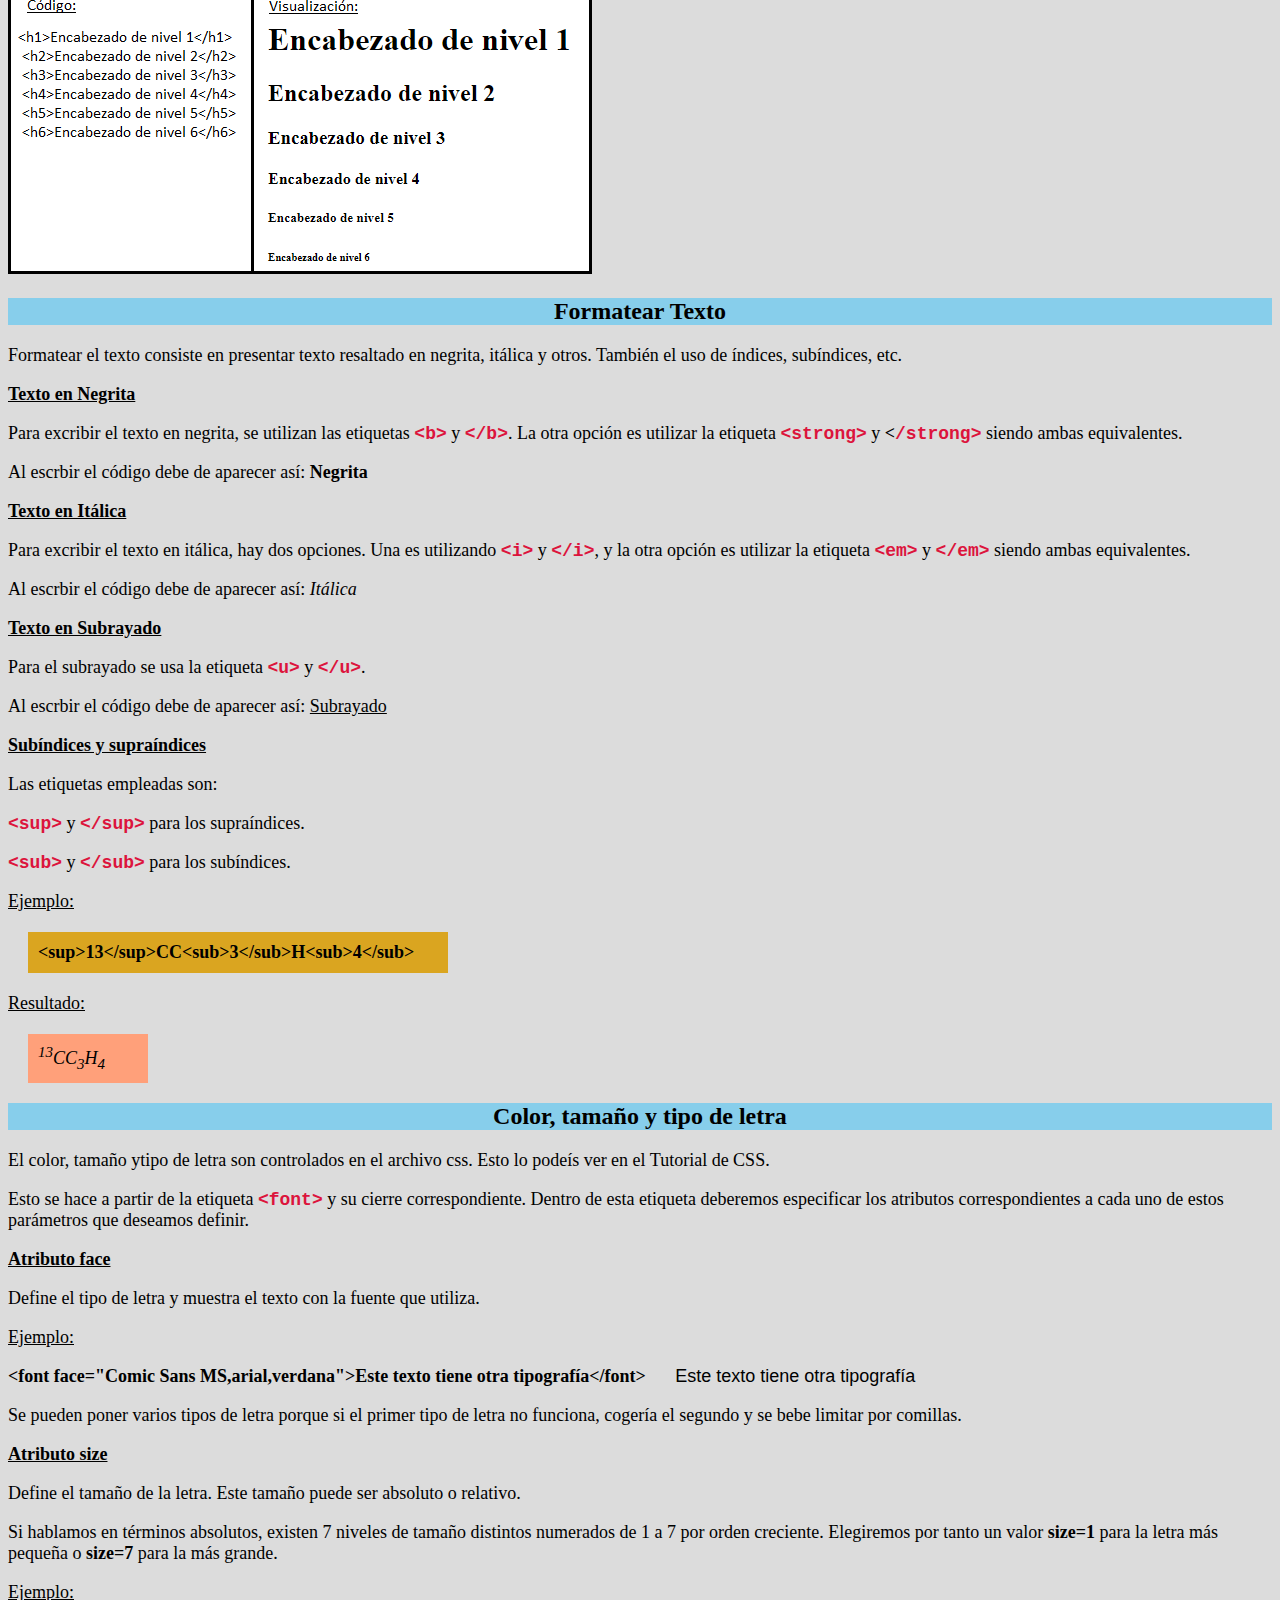
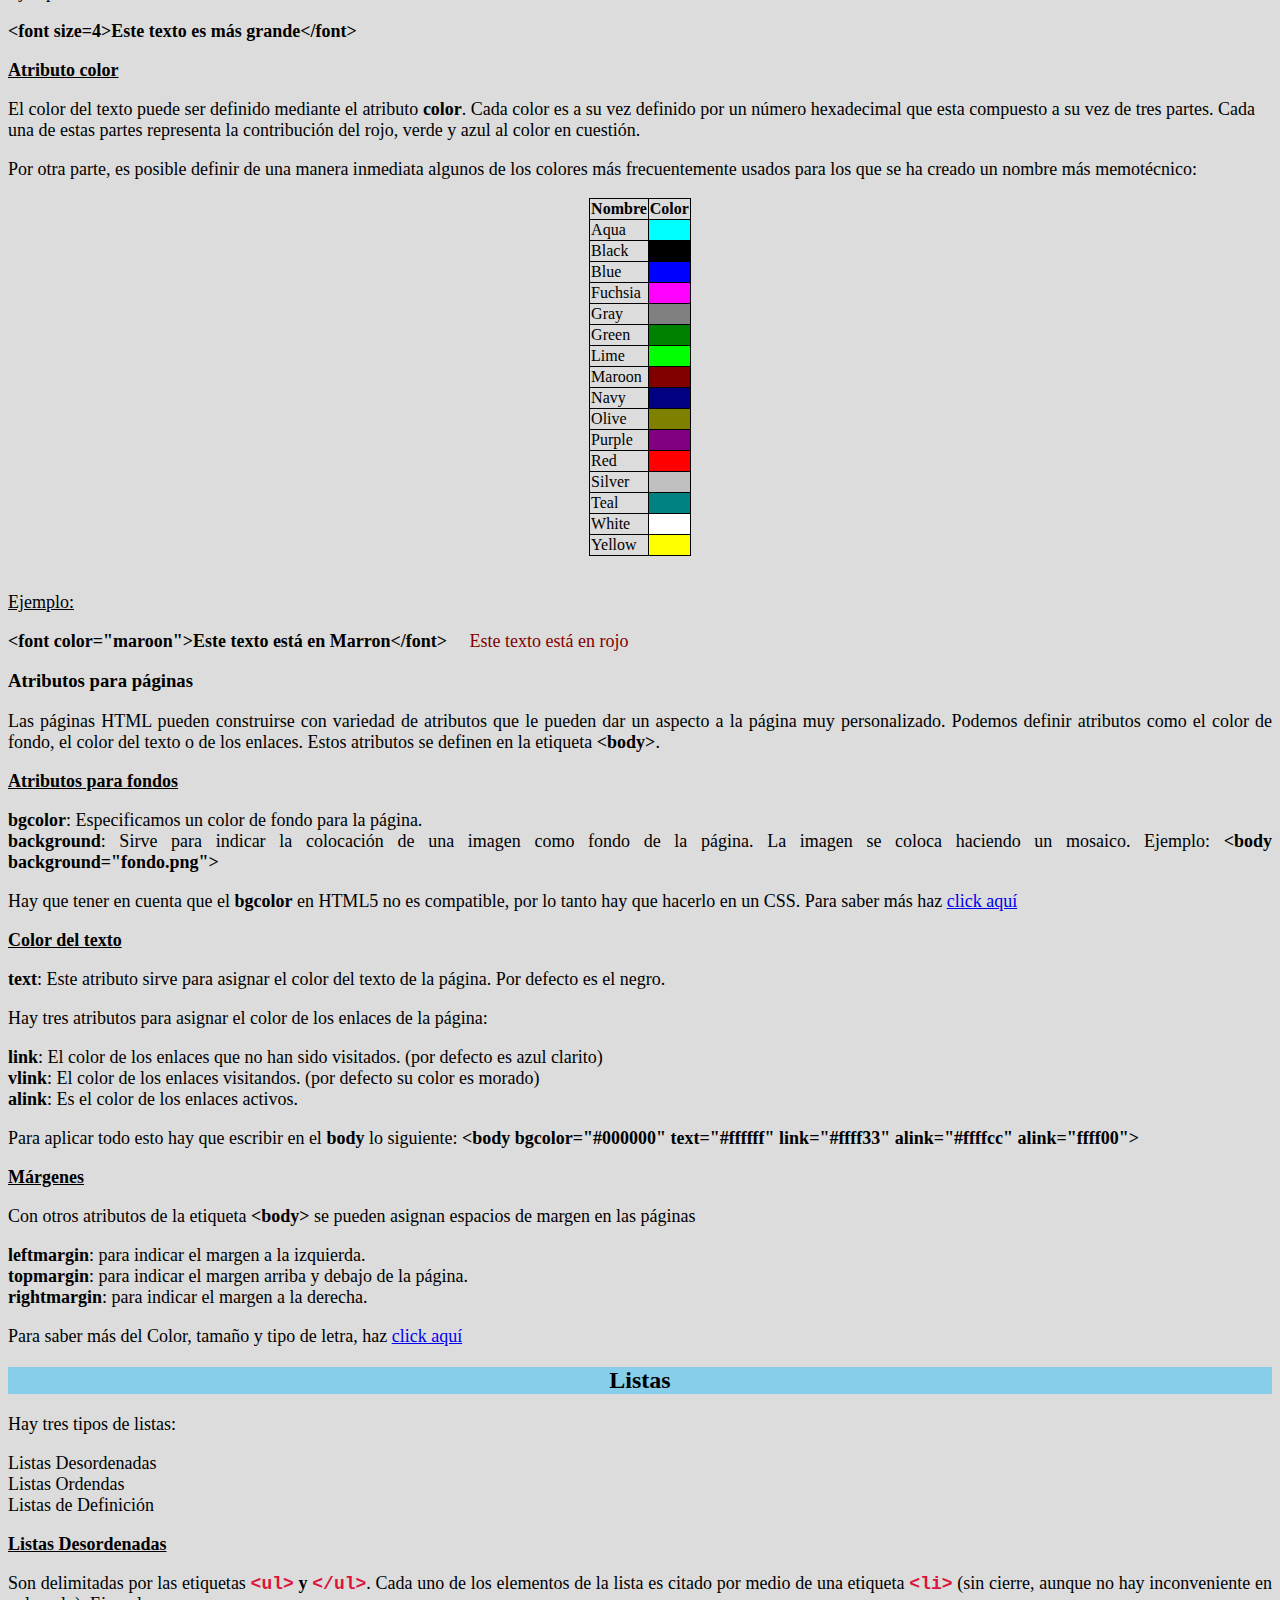
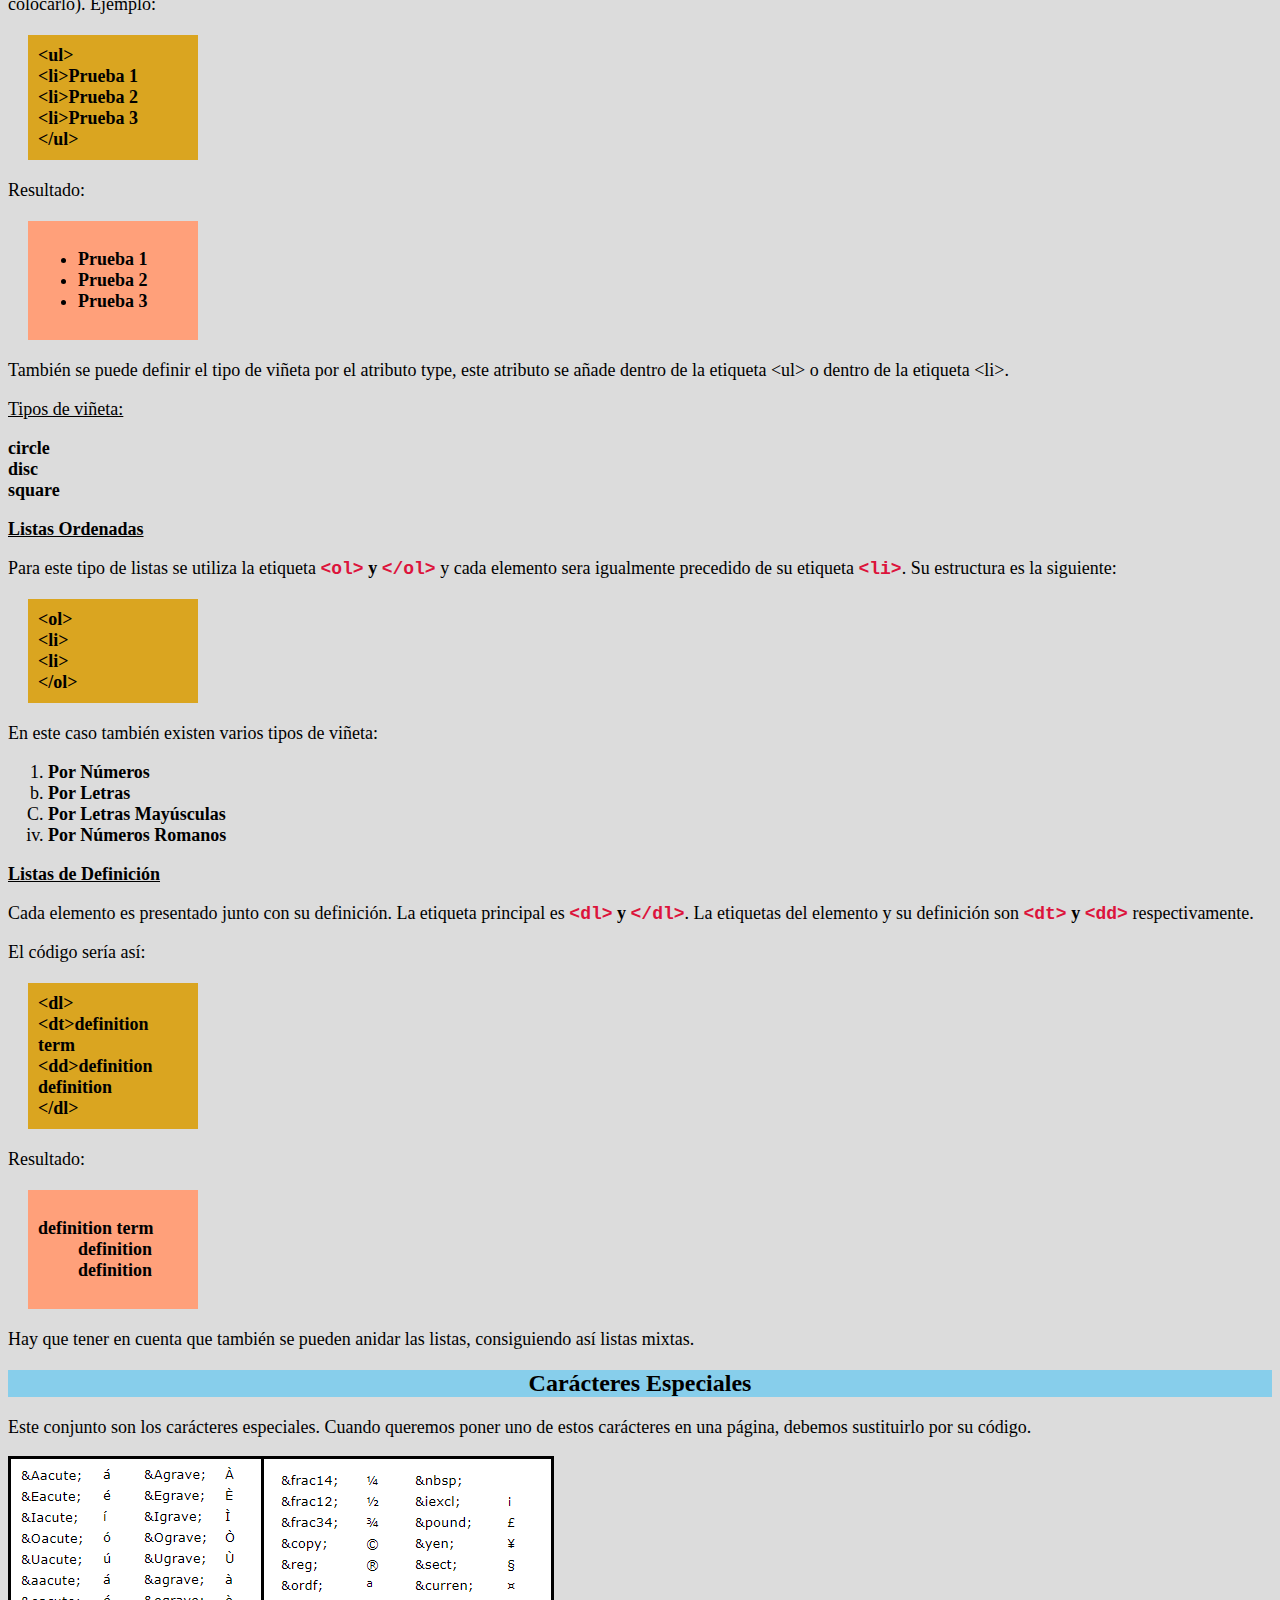
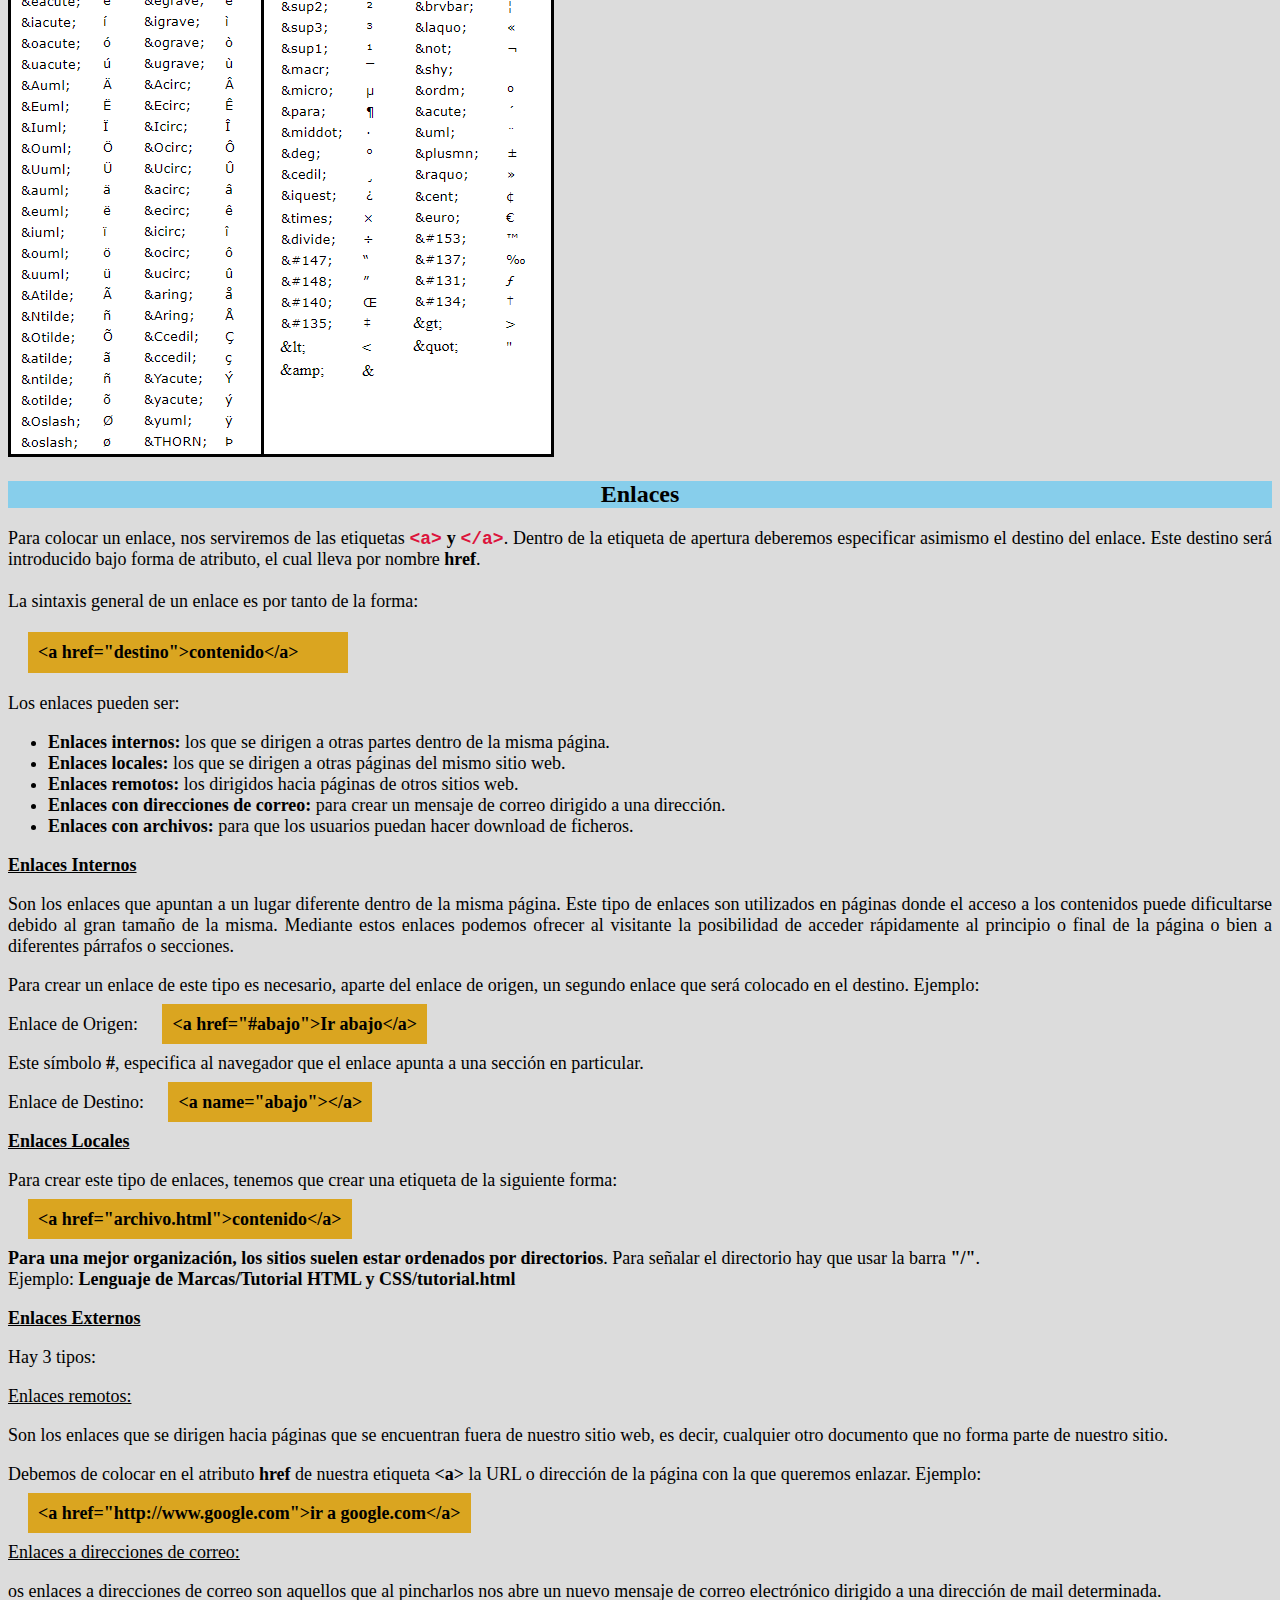
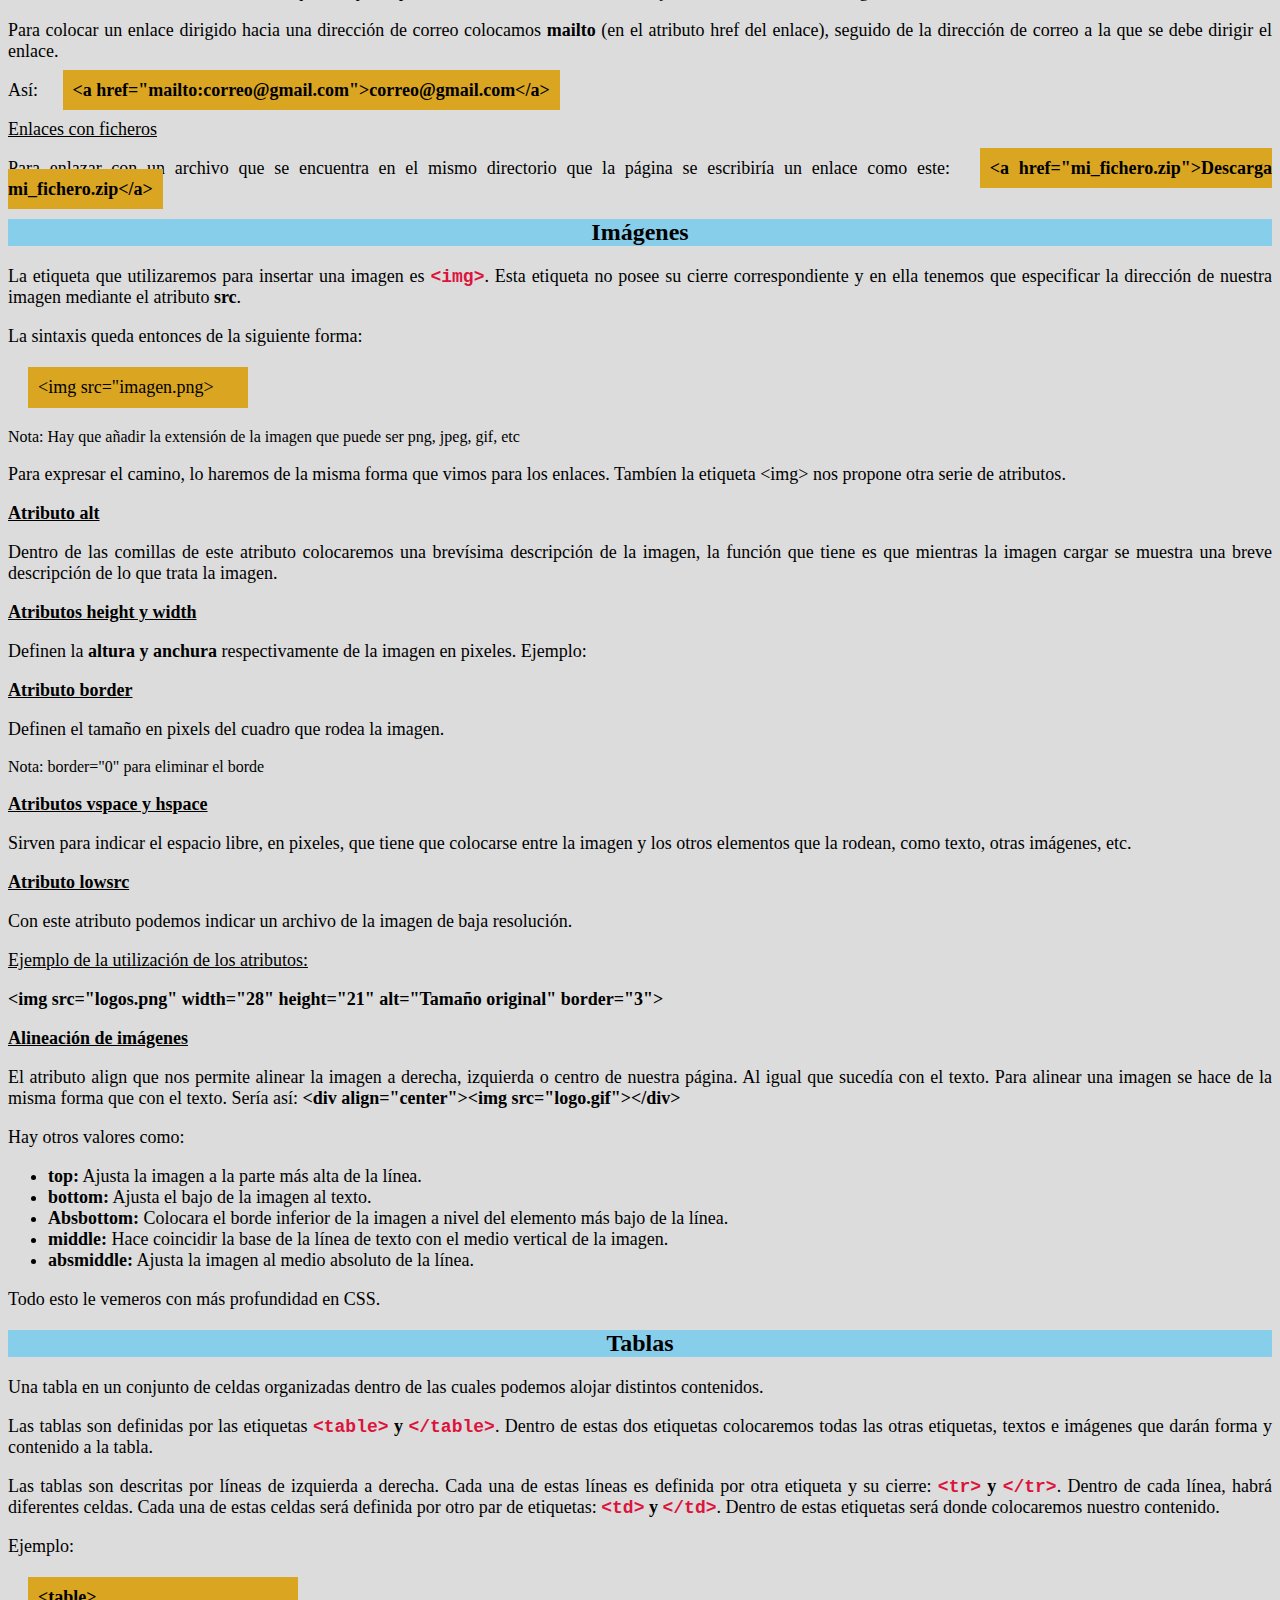
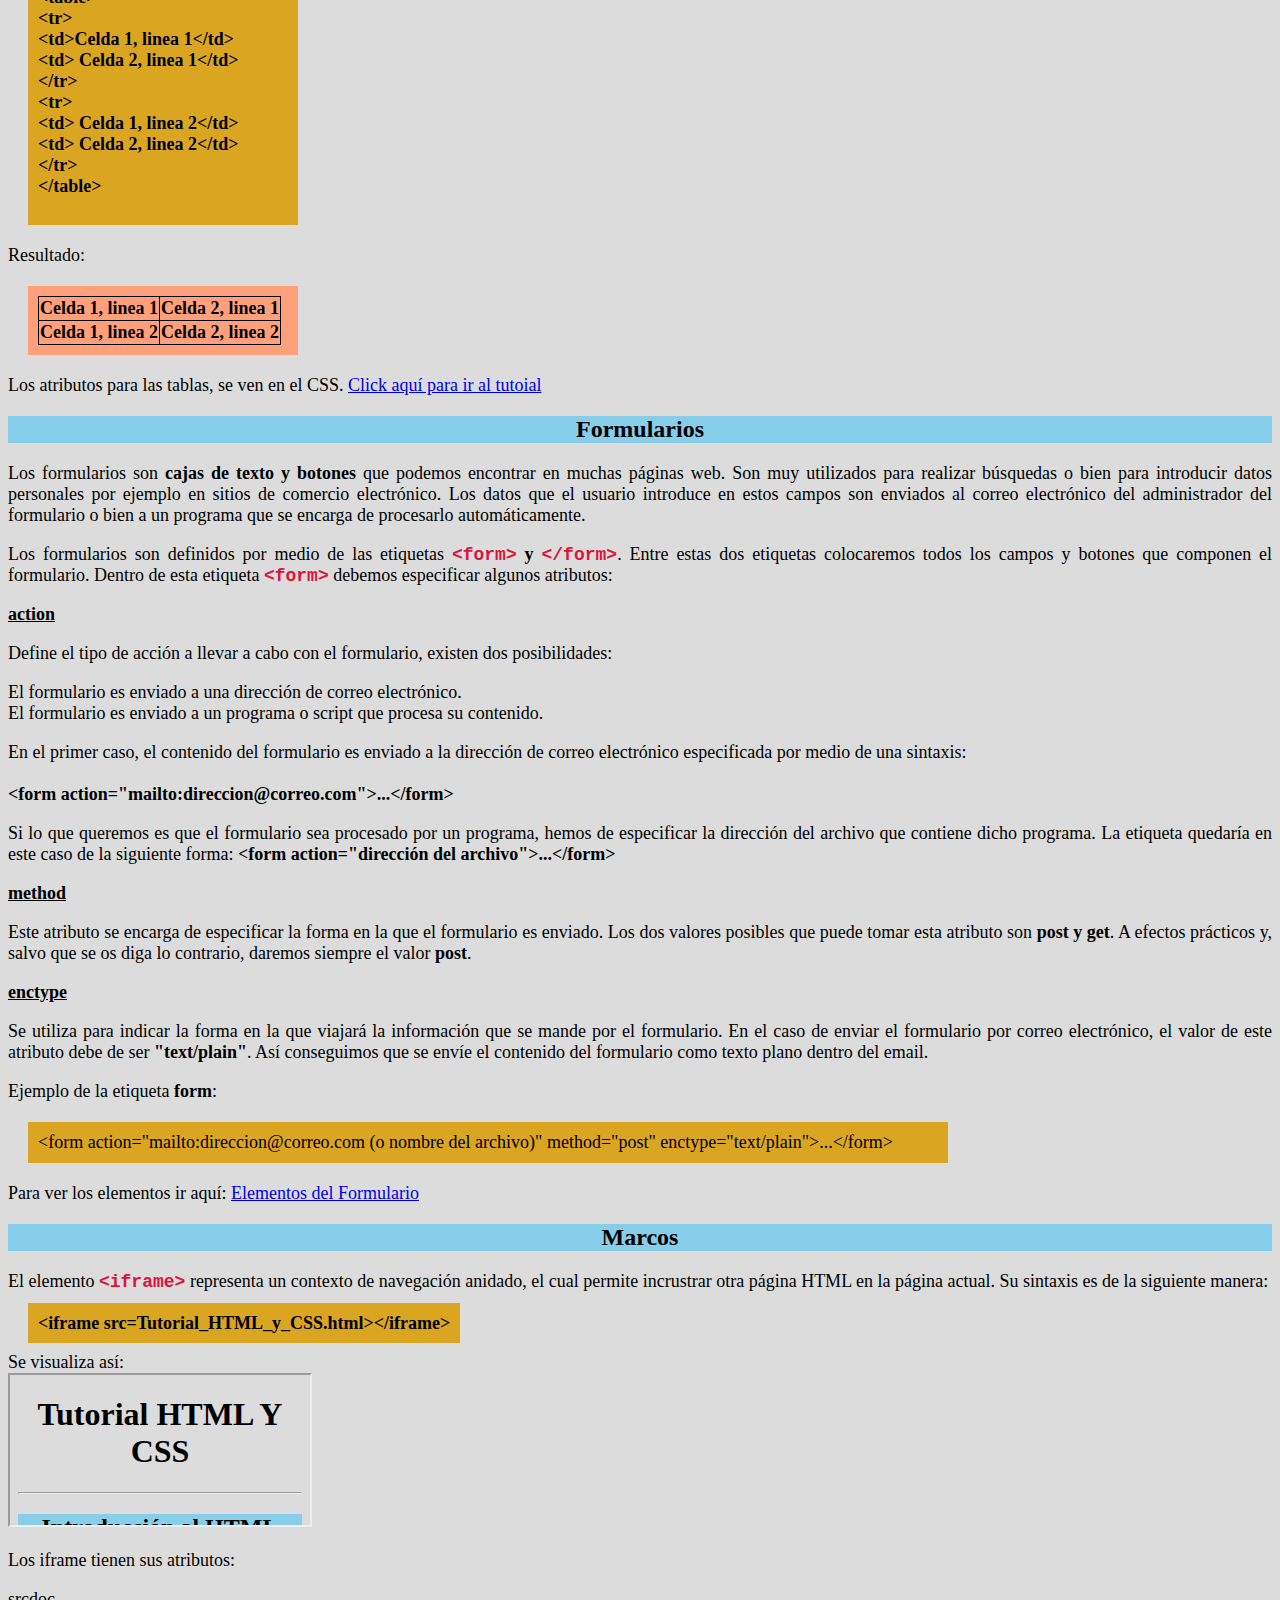
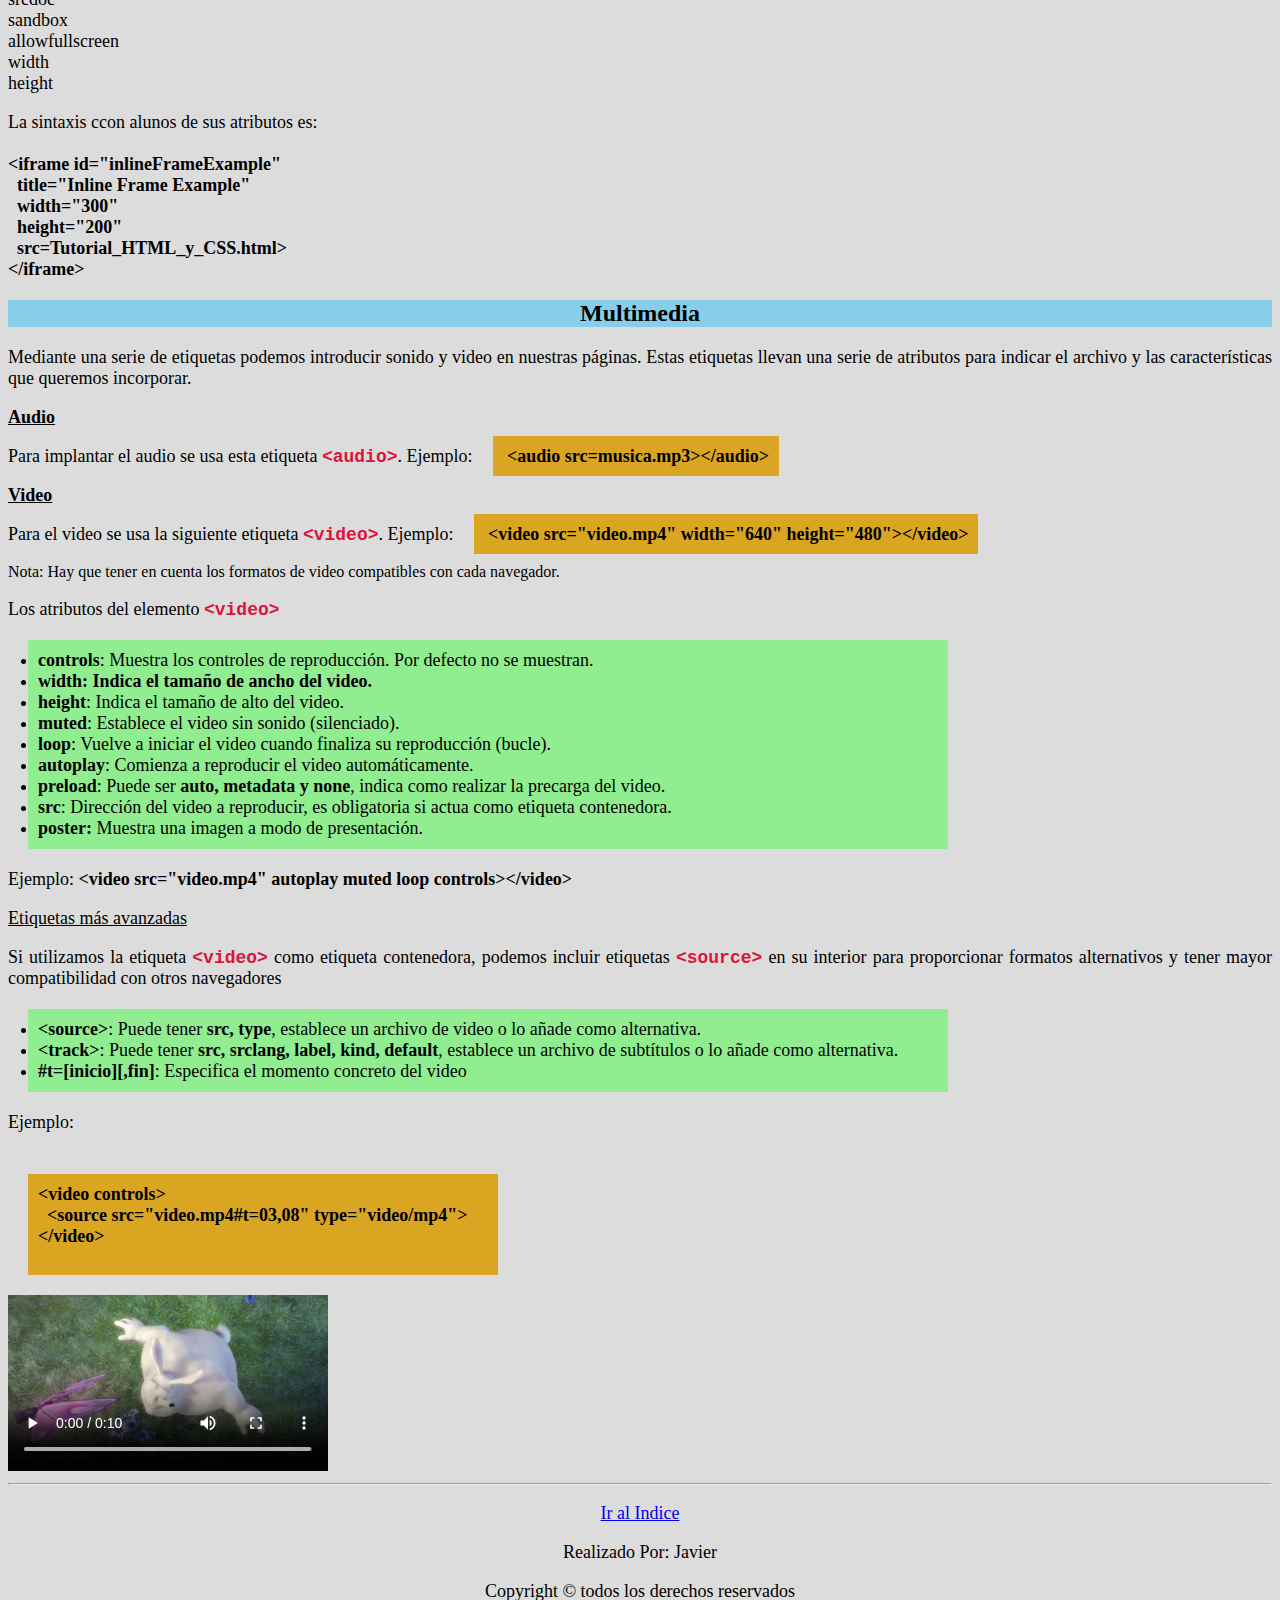
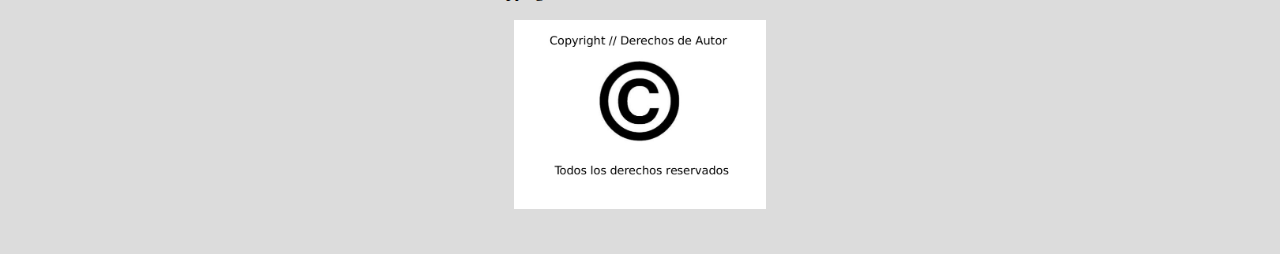
<file: Tutorial HTML y CSS/Tutorial_HTML.html>
<!DOCTYPE html>
<html lang="es">
<head>
    <meta charset="UTF-8">
    <meta name="Javier" content="width=device-width, initial-scale=1.0">
    <meta http-equiv="X-UA-Compatible" content="ie=edge">
    <link rel="icon" href="Logos/html.jpg">
    <link type="text/css"rel="stylesheet" href="Estilos//estilohtml.css">
    <title>Tutorial HTML</title>
</head>
<body>
  <!--Encabezado/Navegación-->
    <nav>
      <a href="Tutorial_HTML_y_CSS.html">Introducción</a> |
      <a href="Tutorial_CSS.html">Tutorial CSS</a> 
    </nav>
    <!--Tutorial-->
    <h1>Tutorial de HTML</h1>
    <hr/>
    <ol class="indice"><a name="Indice"></a><b><u>Indice:</u></b>
        <br><br>
        <li><a href="#Sintaxis del HTML">Sintaxis del HTML</a></li>
        <li><a href="#Metadatos">Metadatos</a></li>
        <li><a href="#Formato de Párrafos">Formato de Párrafos</a></li>
        <li><a href="#Formatear Texto">Formatear Texto</a></li>		
        <li><a href="#Color, tamaño y tipo de letra">Color, tamaño y tipo de letra</a></li>
        <li><a href="#Listas">Listas</a></li>
        <li><a href="#Carácteres Especiales">Carácteres Especiales</a></li>
        <li><a href="#Enlaces">Enlaces</a></li>
        <li><a href="#Imágenes">Imágenes</a></li>
        <li><a href="#Tablas">Tablas</a></li>
        <li><a href="#Formularios">Formularios</a></li>
        <li><a href="#Multimedia">Multimedia</a></li>
    </ol>
    <br>
    <h2><a name="Sintaxis del HTML"></a>Sintaxis del HTML</h2>
    <p>El HTML es un lenguaje que <b>basa su sintaxis en un elemento de base al que llamamos etiqueta</b>. La 
        etiqueta presenta frecuentemente dos partes:</p>
    <p><b>Una apertura</b> de forma general &lt;etiqueta&gt;</p>  
    <p><b>Un cierre</b> de tipo &lt;/etiqueta&gt;</p>
    <p>Las etiquetas <b><code class="colorcode">&lt;b&gt;</code> y <code class="colorcode">&lt;/b&gt;</code></b> definen un texto en negrita.</p>
    <p>Las etiquetas <b><code class="colorcode">&lt;p&gt;</code> y <code class="colorcode">&lt;/p&gt</code>;</b> definen un párrafo.</p>
    <br>
    <p><b><u>Partes de un documento html</u></b></p>
    <p>Un documento HTML ha de estar delimitado por la etiqueta <b><code class="colorcode">&lt;html&gt;</code> y <code class="colorcode">&lt;/html&gt;</code></b>.
        Dentro de este documento, podemos asimismo distinguir dos partes principales:</p>
    <p><b>El encabezado, delimitado por <code class="colorcode">&lt;head&gt;</code> y <code class="colorcode">&lt;/head&gt;</code></b> donde colocaremos etiquetas de índole informativo 
        como por ejemplo el titulo de nuestra página.</p>
    <p><b>El cuerpo, flanqueado por las etiquetas &lt;body&gt; y &lt;/body&gt;</b>, que será donde colocaremos nuestro texto e imágenes 
      delimitados a su vez por otras etiquetas como las que hemos visto.</p>
    <h2><a name="Metadatos"></a>Metadatos</h2>
    <p>Cuando se crea un documento HTML se debe de incluir el <b><code class="colorcode">&lt;!DOCTYPE html&gt;</code></b> y el <b><code class="colorcode">&lt;html lang="es"&gt;</code></b>
      (la usamos para definir el idioma de la página).</p>
    <p>La cabecera HTML es el contenido del elemento <b><code class="colorcode">&lt;head&gt;</code></b>, el contenido no se muestra en la página.</p>
    <p>Atributos que puede contener la cabecera:</p>
    <div class="metadatos">
      <li><b>&lt;meta charset="UTF-8"&gt;</b>: Describen datos de una forma «oficial» de introducir metadatos en un documento.</li>
      <li>&lt;<b>meta name="Metadato" content="width=device-width, initial-scale=1.0"&gt;</b>: El name especifica el tipo de información que 
        contiene y el content especifica el contenido &nbsp;&nbsp;&nbsp;&nbsp;&nbsp;&nbsp;&nbsp;&nbsp;del metadato en sí.</li>
      <li><b>&lt;link rel="shortcut icon" href="favicon.ico" type="image/x-icon"&gt;</b>: Agrega el favicon a tu sitio.</li>
      <li><b>&lt;link type="text/css"rel="stylesheet" href="estilo.css"&gt;</b>: Se usa para referenciar el CSS.</li>
      <li><b>&lt;title&gt;Titulo de la página&lt;/title&gt;</b>: Se usa para poner un título al documento.</li>
    </div>
    <p>Ejemplo:</p>
    <img src="Capturas//Metadatos.png"> 
    <h2><a name="Formato de Párrafos"></a>Formato de Párrafos</h2>
    <p>Formatear un texto consiste en definir los párrafos, justificarlos, introducir viñetas, numeraciones 
        o bien poner en negrita, itálica...</p>
    <p>Para los párrafos se usa la etiqueta <b><code class="colorcode">&lt;p&gt;</code></b> que introduce un salto y deja una línea en blanco antes de continuar 
        con el resto del documento.</p>
    <p>También se puede usar la etiqueta <b><code class="colorcode">&lt;br&gt;</code></b> que no tiene cierre, con esta etiqueta se usa para cambiar de línea y no dejar una
        línea en blanco.</p>
    <p>Los párrafos delimitados por etiquetas pueden ser fácilmente justificados a la izquierda, centro o derecha especificando la 
        justificación en el interior de la etiqueta por medio de un atributo llamado <b>align</b>. Un atributo no es más que un parámetro incluido en 
        el interior de la etiqueta que ayuda a definir el funcionamiento de la etiqueta de una forma más personal. </p>
    <p>La etiqueta <b><code class="colorcode">&lt;div&gt;</code></b> o <b><code class="colorcode">&lt;section&gt;</code></b> se usa para agrupar elementos. El atributo <b>align</b> se puede usar con la clase <b>div</b> para alinear 
        todos los elementos de esa clase. Ejemplo:</p>
    <p>Sin la clase div:</p>
    <img src="Capturas//align sin div.png"> 
    <p>Con la clase div:</p>
    <img src="Capturas//align con div.png"> 
    <p><b><u>Pie de Página</u></b></p>
    <p>La etiqueta <b><code class="colorcode">&lt;footer&gt;</code></b> con su correspondiente cierre, define un pie de página para un documento o sección.</p>
    <p>Ejemplo:</p>
    <section class="cajapiepagina">
      <b>&lt;footer&gt; <br>
        &lt;p&gt;Realizado Por: Pie de Página&lt;/p&gt;<br>
        &lt;p&gt;Información de Contacto: &lt;a href="correo:piedepagina@gmail.com"&gt;<br>
          correo:piedepagina@gmail.com&lt;/a&gt;&lt;/p&gt;<br>
        &lt;/footer&gt;</b>
        </section>
    <p><b><u>Navegación</u></b></p>
    <p>La etiqueta <b><code class="colorcode">&lt;nav&gt;</code></b> con su correspondiente cierre, define un conjunto de enlaces de navegación.</p>
    <p>Ejemplo:</p>
    <section class="cajanavegacion">
      <b>&lt;nav&gt;<br>
        &lt;a href="Navegacion.html"&gt;Navegación&lt;/a&gt; <br>
        &lt;a href="http://www.google.com"&gt;Goolge&lt;/a&gt; <br>
      &lt;/nav&gt;</b>
    </section>
    <p><b><u>Encabezados</u></b></p>
    <p> Los encabezados son etiquetas que formatean el texto como un titular, para lo cual asignan un tamaño mayor de letra y 
        colocan el texto en negrita.</p>
    <p>Hay varios tipos de encabezados, que se diferencian en el tamaño de la letra que utilizan. 
        Esta etiqueta se comprende desde los encaabezados más grandes hasta los más pequeños, comprendiendose desde el <b><code class="colorcode">&lt;h1&gt;</code></b> hasta 
        el <b><code class="colorcode">&lt;h6&gt;</code></b>, con sus respectivas etiquetas de cierre <b><code class="colorcode">&lt;/h1&gt;</code></b> y <b><code class="colorcode">&lt;/h6&gt;</code></b>. Ejemplo:</p>
        <img src="Capturas//encabezados.png"> 
    <h2><a name="Formatear Texto"></a>Formatear Texto</h2>
    <p>Formatear el texto consiste en presentar texto resaltado en negrita, itálica y otros. También el uso de índices, subíndices, etc.</p>
    <p><b><u>Texto en Negrita</u></b></p>
    <p>Para excribir el texto en negrita, se utilizan las etiquetas <b><code class="colorcode">&lt;b&gt;</code></b> y <b><code class="colorcode">&lt;/b&gt;</code></b>. La otra 
       opción es utilizar la etiqueta <b><code class="colorcode">&lt;strong&gt;</code></b> y <b>&lt;<code class="colorcode">/strong&gt;</code></b> siendo ambas equivalentes.</p>
    <p>Al escrbir el código debe de aparecer así: <b>Negrita</b></p>
    <p><b><u>Texto en Itálica</u></b></p>
    <p>Para excribir el texto en itálica, hay dos opciones. Una es utilizando <b><code class="colorcode">&lt;i&gt;</code></b> y <b><code class="colorcode">&lt;/i&gt;</code></b>, y la otra 
        opción es utilizar la etiqueta <b><code class="colorcode">&lt;em&gt;</code></b> y <b><code class="colorcode">&lt;/em&gt;</code></b> siendo ambas equivalentes.</p>
    <p>Al escrbir el código debe de aparecer así: <i>Itálica</i></p>
    <p><b><u>Texto en Subrayado</u></b></p>
    <p>Para el subrayado se usa la etiqueta <b><code class="colorcode">&lt;u&gt;</code></b> y <b><code class="colorcode">&lt;/u&gt;</code></b>.</p>
    <p>Al escrbir el código debe de aparecer así: <u>Subrayado</u></p>
    <p><b><u>Subíndices y supraíndices</u></b></p>
    <p>Las etiquetas empleadas son:</p>
    <p><b><code class="colorcode">&lt;sup&gt;</code></b> y <b><code class="colorcode">&lt;/sup&gt;</code></b> para los supraíndices.</p>
    <p><b><code class="colorcode">&lt;sub&gt;</code></b> y <b><code class="colorcode">&lt;/sub&gt;</code></b> para los subíndices.</p>
    <p> <u>Ejemplo:</u></p>
    <p class="ejemplosub"><b>&lt;sup&gt;13&lt;/sup&gt;CC&lt;sub&gt;3&lt;/sub&gt;H&lt;sub&gt;4&lt;/sub&gt;</b></p>
    <p><u>Resultado:</u></p>
    <p class="resultadosub"><i><sup>13</sup>CC<sub>3</sub>H<sub>4</sub></i></p>
    <h2><a name="Color, tamaño y tipo de letra"></a>Color, tamaño y tipo de letra</h2>
    <p> El color, tamaño ytipo de letra son controlados en el archivo css. Esto lo podeís ver en el Tutorial de CSS.</p>
    <p>Esto se hace a partir de la etiqueta <b><code class="colorcode">&lt;font&gt;</code></b> y su cierre correspondiente. Dentro de esta etiqueta deberemos especificar 
        los atributos correspondientes a cada uno de estos parámetros que deseamos definir.</p>
    <p><b><u>Atributo face</u></b></p>
    <p>Define el tipo de letra y muestra el texto con la fuente que utiliza.</p>
    <p><u>Ejemplo:</u></p>
    <p><b>&lt;font face="Comic Sans MS,arial,verdana"&gt;Este texto tiene otra tipografía&lt;/font&gt;</b> <font face="Comic Sans 
        MS,arial,verdana">&nbsp;&nbsp;&nbsp;&nbsp;&nbsp;Este texto tiene otra tipografía</font></p>
    <p>Se pueden poner varios tipos de letra porque si el primer tipo de letra no funciona, cogería el segundo y se bebe limitar por
        comillas.</p>
    <p><b><u>Atributo size</u></b></p>
    <p>Define el tamaño de la letra. Este tamaño puede ser absoluto o relativo.</p>

    <p>Si hablamos en términos absolutos, existen 7 niveles de tamaño distintos numerados de 1 a 7 por orden creciente. 
        Elegiremos por tanto un valor <b>size=1</b> para la letra más pequeña o <b>size=7</b> para la más grande.</p>
    <p><u>Ejemplo:</u></p>
    <p><b>&lt;font size=4&gt;Este texto es más grande&lt;/font&gt;</b></p>
    <p><b><u>Atributo color</u></b></p>
    <p>El color del texto puede ser definido mediante el atributo <b>color</b>. Cada color es a su vez definido por un número hexadecimal 
        que esta compuesto a su vez de tres partes. Cada una de estas partes representa la contribución del rojo, verde y azul al color 
        en cuestión.</p>
    <p>Por otra parte, es posible definir de una manera inmediata algunos de los colores más frecuentemente usados para los que se 
        ha creado un nombre más memotécnico:</p>
    <TABLE align=center border=0>
        <TBODY>
        <TR>
          <TD align=middle><B>Nombre</B></TD>
          <TD align=middle><B>Color</B></TD></TR>
        <TR>
          <TD>Aqua</TD>
          <TD bgColor=aqua></TD></TR>
        <TR>
          <TD>Black</TD>
          <TD bgColor=black></TD></TR>
        <TR>
          <TD>Blue</TD>
          <TD bgColor=blue></TD></TR>
        <TR>
          <TD>Fuchsia</TD>
          <TD bgColor=fuchsia></TD></TR>
        <TR>
          <TD>Gray</TD>
          <TD bgColor=gray></TD></TR>
        <TR>
          <TD>Green</TD>
          <TD bgColor=green></TD></TR>
        <TR>
          <TD>Lime</TD>
          <TD bgColor=lime></TD></TR>
        <TR>
          <TD>Maroon</TD>
          <TD bgColor=maroon></TD></TR>
        <TR>
          <TD>Navy</TD>
          <TD bgColor=navy></TD></TR>
        <TR>
          <TD>Olive</TD>
          <TD bgColor=olive></TD></TR>
        <TR>
          <TD>Purple</TD>
          <TD bgColor=purple></TD></TR>
        <TR>
          <TD>Red</TD>
          <TD bgColor=red></TD></TR>
        <TR>
          <TD>Silver</TD>
          <TD bgColor=silver></TD></TR>
        <TR>
          <TD>Teal</TD>
          <TD bgColor=teal></TD></TR>
        <TR>
          <TD>White</TD>
          <TD bgColor=white></TD></TR>
        <TR>
          <TD>Yellow</TD>
          <TD bgColor=yellow></TD></TR></TBODY></TABLE>
      <div align="justify"><BR>
    <p><u>Ejemplo:</u></p>
    <p><b>&lt;font color="maroon"&gt;Este texto está en Marron&lt;/font&gt;</b><font color="maroon">&nbsp;&nbsp;&nbsp;&nbsp;&nbsp;Este texto está 
        en rojo</font></p>
    <h3>Atributos para páginas</h3>
    <p>Las páginas HTML pueden construirse con variedad de atributos que le pueden dar un aspecto a la página muy personalizado. 
      Podemos definir atributos como el color de fondo, el color del texto o de los enlaces. Estos atributos se definen en la 
      etiqueta <b>&lt;body&gt;</b>.</p>
    <p><b><u>Atributos para fondos</u></b></p>
    <div class="tamañoletra">
    <li><b>bgcolor</b>: Especificamos un color de fondo para la página.</li>
    <li><b>background</b>: Sirve para indicar la colocación de una imagen como fondo de la página. La imagen se coloca haciendo un mosaico.
     Ejemplo: <b>&lt;body background="fondo.png"&gt;</b></li>
    </div>
    <p>Hay que tener en cuenta que el <b>bgcolor</b> en HTML5 no es compatible, por lo  tanto hay que hacerlo en un CSS. 
      Para saber más haz <a href="Tutorial_CSS.html">click aquí</a></p>
    <p><b><u>Color del texto</u></b></p>
    <p><b>text</b>: Este atributo sirve para asignar el color del texto de la página. Por defecto es el negro.</p>
    <p>Hay tres atributos para asignar el color de los enlaces de la página:</p>
    <div class="tamañoletra">
      <li><b>link</b>: El color de los enlaces que no han sido visitados. (por defecto es azul clarito)</li>
      <li><b>vlink</b>: El color de los enlaces visitandos. (por defecto su color es morado)</li>
      <li><b>alink</b>: Es el color de los enlaces activos.</li>
    </div>
    <p>Para aplicar todo esto hay que escribir en el <b>body</b> lo siguiente: <b>&lt;body bgcolor="#000000" text="#ffffff" link="#ffff33" 
      alink="#ffffcc" alink="ffff00"&gt;</b></p>
    <p><b><u>Márgenes</u></b></p>
    <p>Con otros atributos de la etiqueta <b>&lt;body&gt;</b> se pueden asignan espacios de margen en las páginas</p>
    <div class="tamañoletra">
      <li><b>leftmargin</b>: para indicar el margen a la izquierda.</li>
      <li><b>topmargin</b>: para indicar el margen arriba y debajo de la página.</li>
      <li><b>rightmargin</b>: para indicar el margen a la derecha.</li>
    </div>
    <p>Para saber más del Color, tamaño y tipo de letra, haz <a href="Tutorial_CSS.html">click aquí</a></p>
    <h2><a name="Listas"></a>Listas</h2>
    <div class="tamañoletra">
    <p>Hay tres tipos de listas:</p>
    <li>Listas Desordenadas</li>
    <li>Listas Ordendas</li>
    <li>Listas de Definición</li>
    </div>
    <p><b><u>Listas Desordenadas</u></b></p>
    <p>Son delimitadas por las etiquetas <b><code class="colorcode">&lt;ul&gt;</code> y <code class="colorcode">&lt;/ul&gt;</code></b>. Cada uno de los elementos de la lista es citado por medio de una 
      etiqueta <b><code class="colorcode">&lt;li&gt;</code></b> (sin cierre, aunque no hay inconveniente en colocarlo). Ejemplo:</p>
    <div class="ejemplolista">
    <b>&lt;ul&gt; <br>
      &lt;li&gt;Prueba 1 <br>
      &lt;li&gt;Prueba 2 <br>
      &lt;li&gt;Prueba 3 <br>
    &lt;/ul&gt;</b> <br>
    </div>
    <p>Resultado:</p>
    <div class="resultadolista">
    <b><ul>
      <li>Prueba 1
      <li>Prueba 2
      <li>Prueba 3
    </ul></b>
    </div>
    <p>También se puede definir el tipo de viñeta por el atributo type, este atributo se añade dentro de la etiqueta &lt;ul&gt; o dentro
      de la etiqueta &lt;li&gt;.</p>
    <div class="tamañoletra">
    <p><u>Tipos de viñeta:</u></p>
      <li type="circle"><b>circle</b></li>
      <li type="disc"><b>disc</b></li>
      <li type="square"><b>square</b></li>
    </div>
    <p><b><u>Listas Ordenadas</u></b></p>
    <p>Para este tipo de listas se utiliza la etiqueta <b><code class="colorcode">&lt;ol&gt;</code> y <code class="colorcode">&lt;/ol&gt;</code></b> y 
      cada elemento sera igualmente precedido de su etiqueta <b><code class="colorcode">&lt;li&gt;</code></b>. Su estructura es la siguiente:</p>
    <div class="ejemplolista">
    <b>&lt;ol&gt; <br>
      &lt;li&gt;<br>
      &lt;li&gt;<br>
    &lt;/ol&gt;</b> <br>
    </div>
    <p>En este caso también existen varios tipos de viñeta:</p>
    <div class="tamañoletra">
    <ol>
    <li type="1"><b>Por Números</b></li>
    <li type="a"><b>Por Letras</b></li>
    <li type="A"><b>Por Letras Mayúsculas</b></li>
    <li type="i"><b>Por Números Romanos</b></li>
    </ol>
  </div>
  <p><b><u>Listas de Definición</u></b></p>
  <p>Cada elemento es presentado junto con su definición. La etiqueta principal es <b><code class="colorcode">&lt;dl&gt;</code> y <code class="colorcode">&lt;/dl&gt;</code></b>. La etiquetas del 
    elemento y su definición son <b><code class="colorcode">&lt;dt&gt;</code> y <code class="colorcode">&lt;dd&gt;</code></b> respectivamente.</p>
  <p>El código sería así:</p>
  <div class="ejemplolista">
  <b>&lt;dl&gt;<br>
    &lt;dt&gt;definition term<br>
    &lt;dd&gt;definition definition<br>
  &lt;/dl&gt;</b><br>
  </div>
  <p>Resultado:</p>
  <div class="resultadolista">
  <b><dl>
    <dt>definition term
    <dd>definition definition
  </dl></b>
  </div>
  <p>Hay que tener en cuenta que también se pueden anidar las listas, consiguiendo así listas mixtas.</p>
  <h2><a name="Carácteres Especiales"></a>Carácteres Especiales</h2>
  <p>Este conjunto son los carácteres especiales. Cuando queremos poner uno de estos carácteres en una 
    página, debemos sustituirlo por su código.</p>
  <img src="Capturas//caracteres especiales.png">
  <h2><a name="Enlaces"></a>Enlaces</h2>
  <p>Para colocar un enlace, nos serviremos de las etiquetas <b><code class="colorcode">&lt;a&gt;</code> y <code class="colorcode">&lt;/a&gt;</code></b>. Dentro de la etiqueta de apertura 
    deberemos especificar asimismo el destino del enlace. Este destino será introducido bajo forma de atributo, el cual lleva 
    por nombre <b>href</b>.
    <br><br>
    La sintaxis general de un enlace es por tanto de la forma:</p>
  <p class="ejemploenlace"><b>&lt;a href="destino"&gt;contenido&lt;/a&gt;</b></p>
  <p>Los enlaces pueden ser:</p>
  <div class="tamañoletra">
  <ul>
    <li><b>Enlaces internos:</b> los que se dirigen a otras partes dentro de la misma página.</li>
    <li><b>Enlaces locales:</b> los que se dirigen a otras páginas del mismo sitio web.</li>
    <li><b>Enlaces remotos:</b> los dirigidos hacia páginas de otros sitios web.</li>
    <li><b>Enlaces con direcciones de correo:</b> para crear un mensaje de correo dirigido a una dirección.</li>
    <li><b>Enlaces con archivos:</b> para que los usuarios puedan hacer download de ficheros.</li>
  </ul>
  </div>
  <p><b><u>Enlaces Internos</u></b></p>
  <p>Son los enlaces que apuntan a un lugar diferente dentro de la misma página. Este tipo de enlaces son utilizados en páginas donde 
    el acceso a los contenidos puede dificultarse debido al gran tamaño de la misma. Mediante estos 
    enlaces podemos ofrecer al visitante la posibilidad de acceder rápidamente al principio o final de la página o bien a diferentes 
    párrafos o secciones.</p>
  <p>Para crear un enlace de este tipo es necesario, aparte del enlace de origen, un segundo enlace que será 
    colocado en el destino. Ejemplo:</p>
  <p>Enlace de Origen: <b class="ejemploenlace">&lt;a href="#abajo"&gt;Ir abajo&lt;/a&gt;</b></p>
  <p>Este símbolo <b>#</b>, especifica al navegador que el enlace apunta a una sección en particular.</p>
  <p>Enlace de Destino: <b class="ejemploenlace">&lt;a name="abajo"&gt;&lt;/a&gt;</b></p>
  <p><b><u>Enlaces Locales</u></b></p>
  <p>Para crear este tipo de enlaces, tenemos que crear una etiqueta de la siguiente forma:</p>
  <p><b class="ejemploenlace">&lt;a href="archivo.html"&gt;contenido&lt;/a&gt;</b></p>
  <p><b> Para una mejor organización, los sitios suelen estar ordenados por directorios</b>. Para señalar el directorio hay que usar la
    barra <b>"/"</b>. 
  <br>Ejemplo: <b>Lenguaje de Marcas/Tutorial HTML y CSS/tutorial.html</b></p>
  <p><b><u>Enlaces Externos</u></b></p>
  <p>Hay 3 tipos:</p>
  <p><u>Enlaces remotos:</u></p>
  <p>Son los enlaces que se dirigen hacia páginas que se encuentran fuera de nuestro sitio web, es decir, cualquier otro documento 
    que no forma parte de nuestro sitio.</p>
  <p>Debemos de colocar en el atributo <b>href</b> de nuestra etiqueta <b>&lt;a&gt;</b> la URL o dirección de la página con 
    la que queremos enlazar. Ejemplo:</p>
  <p><b class="ejemploenlace">&lt;a href="http://www.google.com"&gt;ir a google.com&lt;/a&gt;</b></p>
  <p><u>Enlaces a direcciones de correo:</u></p>
  <p>os enlaces a direcciones de correo son aquellos que al pincharlos nos abre un nuevo mensaje de correo electrónico 
    dirigido a una dirección de mail determinada.</p>
  <p>Para colocar un enlace dirigido hacia una dirección de correo colocamos <b>mailto</b> (en el atributo href del enlace), seguido de 
    la dirección de correo a la que se debe dirigir el enlace.</p>
  <p>Así: <b class="ejemploenlace">&lt;a href="mailto:correo@gmail.com"&gt;correo@gmail.com&lt;/a&gt;</b></p>
  <p><u>Enlaces con ficheros</u></p>
  <p>Para enlazar con un archivo que se encuentra en el mismo directorio que la página se escribiría un enlace como este:
    <b class="ejemploenlace">&lt;a href="mi_fichero.zip"&gt;Descarga mi_fichero.zip&lt;/a&gt;</b></p>
  <h2><a name="Imágenes"></a>Imágenes</h2>
  <p>La etiqueta que utilizaremos para insertar una imagen es <b><code class="colorcode">&lt;img&gt;</code></b>. Esta etiqueta no posee su cierre correspondiente y en 
    ella tenemos que especificar la dirección de nuestra imagen mediante el atributo <b>src</b>.</p>
  <p>La sintaxis queda entonces de la siguiente forma:</p>
  <p class="ejemploimg">&lt;img src="imagen.png&gt;</p>
  <p class="nota">Nota: Hay que añadir la extensión de la imagen que puede ser png, jpeg, gif, etc</p>
  <p>Para expresar el camino, lo haremos de la misma forma que vimos para los enlaces. Tambíen la etiqueta &lt;img&gt; nos propone
    otra serie de atributos.</p>
  <p><b><u>Atributo alt</u></b></p>
  <p>Dentro de las comillas de este atributo colocaremos una brevísima descripción de la imagen, la función que tiene es que mientras la 
    imagen cargar se muestra una breve descripción de lo que trata la imagen.</p>
  <p><b><u>Atributos height y width</u></b></p>  
  <p>Definen la <b>altura y anchura</b> respectivamente de la imagen en pixeles. Ejemplo: 
  <p><b><u>Atributo border</u></b></p>
  <p>Definen el tamaño en pixels del cuadro que rodea la imagen.</p>
  <p class="nota">Nota: border="0" para eliminar el borde</p>
  <p><b><u>Atributos vspace y hspace</u></b></p>
  <p>Sirven para indicar el espacio libre, en pixeles, que tiene que colocarse entre la imagen y los otros elementos que 
    la rodean, como texto, otras imágenes, etc.</p>
  <p><b><u>Atributo lowsrc</u></b></p>
  <p>Con este atributo podemos indicar un archivo de la imagen de baja resolución.</p>
  <p><u>Ejemplo de la utilización de los atributos:</u></p>
  <p><b>&lt;img src="logos.png" width="28" height="21" alt="Tamaño original" border="3"&gt;</b></p>
  <p><b><u>Alineación de imágenes</u></b></p>
  <p>El atributo align que nos permite alinear la imagen a derecha, izquierda o centro de nuestra página. Al igual que sucedía con el 
    texto. Para alinear una imagen se hace de la misma forma que con el texto. Sería así: 
    <b>&lt;div align="center"&gt;&lt;img src="logo.gif"&gt;&lt;/div&gt;</b></p>
  <div class="tamañoletra">
  <p>Hay otros valores como:</p>
  <ul>
    <li><b>top:</b> Ajusta la imagen a la parte más alta de la línea.</li>
    <li><b>bottom:</b> Ajusta el bajo de la imagen al texto.</li>
    <li><b>Absbottom:</b> Colocara el borde inferior de la imagen a nivel del elemento más bajo de la línea.</li>
    <li><b>middle:</b> Hace coincidir la base de la línea de texto con el medio vertical de la imagen.</li>
    <li><b>absmiddle:</b> Ajusta la imagen al medio absoluto de la línea.</li>
  </ul>
  </div>
  <p>Todo esto le vemeros con más profundidad en CSS.</p>
  <h2><a name="Tablas"></a>Tablas</h2>
  <p>Una tabla en un conjunto de celdas organizadas dentro de las cuales podemos alojar distintos contenidos.</p>
  <p>Las tablas son definidas por las etiquetas <b><code class="colorcode">&lt;table&gt;</code> y <code class="colorcode">&lt;/table&gt;</code></b>. Dentro de estas dos etiquetas colocaremos 
    todas las otras etiquetas, textos e imágenes que darán forma y contenido a la tabla.</p>
  <p>Las tablas son descritas por líneas de izquierda a derecha. Cada una de estas líneas es definida por otra etiqueta y 
    su cierre: <b><code class="colorcode">&lt;tr&gt;</code> y <code class="colorcode">&lt;/tr&gt;</code></b>. Dentro de cada línea, habrá diferentes celdas. Cada una de estas celdas será definida 
    por otro par de etiquetas: <b><code class="colorcode">&lt;td&gt;</code> y <code class="colorcode">&lt;/td&gt;</code></b>. Dentro de estas etiquetas será donde colocaremos nuestro contenido.</p>
  <p>Ejemplo:</p>
 <section class="ejemplotabla"><b>&lt;table&gt; <br>
  &lt;tr&gt; <br>
  &lt;td&gt;Celda 1, linea 1&lt;/td&gt; <br>
  &lt;td&gt; Celda 2, linea 1&lt;/td&gt; <br>
  &lt;/tr&gt; <br>
  &lt;tr&gt; <br>
  &lt;td&gt; Celda 1, linea 2&lt;/td&gt; <br>
  &lt;td&gt; Celda 2, linea 2&lt;/td&gt; <br>
  &lt;/tr&gt; <br>
  &lt;/table&gt;</b></p>
  </section>
  <p>Resultado:</p>
  <section class="resultadotabla">
  <table>
    <tr>
    <td> <b>Celda 1, linea 1</b></td>
    <td> <b>Celda 2, linea 1</b></td>
    </tr>
    <tr>
    <td> <b>Celda 1, linea 2</b></td>
    <td> <b>Celda 2, linea 2</b></td>
    </tr>
    </table>
  </section>
  <p>Los atributos para las tablas, se ven en el CSS. <a href="Tutorial_CSS.html">Click aquí para ir al tutoial</a></p></p>
  <h2><a name="Formularios"></a>Formularios</h2>
  <p>Los formularios son <b>cajas de texto y botones</b> que podemos encontrar en muchas páginas web. Son muy utilizados para realizar 
    búsquedas o bien para introducir datos personales por ejemplo en sitios de comercio electrónico. Los datos que el usuario 
    introduce en estos campos son enviados al correo electrónico del administrador del formulario o bien a un programa que se 
    encarga de procesarlo automáticamente.</p>
  <p>Los formularios son definidos por medio de las etiquetas <b><code class="colorcode">&lt;form&gt;</code> y <code class="colorcode">&lt;/form&gt;</code></b>. Entre estas dos etiquetas colocaremos todos 
    los campos y botones que componen el formulario. Dentro de esta etiqueta <b><code class="colorcode">&lt;form&gt;</code></b> debemos especificar algunos atributos:</p>
  <p><b><u>action</u></b></p>
  <p>Define el tipo de acción a llevar a cabo con el formulario, existen dos posibilidades:</p>
  <div class="tamañoletra">
  <li>El formulario es enviado a una dirección de correo electrónico.</li>
  <li>El formulario es enviado a un programa o script que procesa su contenido.</li>
  </div>
  <p>En el primer caso, el contenido del formulario es enviado a la dirección de correo electrónico especificada por medio de una 
    sintaxis:<br><br> <b class="ejemploform">&lt;form action="mailto:direccion@correo.com"&gt;...&lt;/form&gt;</b></p>
  <p>Si lo que queremos es que el formulario sea procesado por un programa, hemos de especificar la dirección del archivo que contiene dicho 
    programa. La etiqueta quedaría en este caso de la siguiente forma: <b>&lt;form action="dirección del archivo"&gt;...&lt;/form&gt;</b></p>
  <p><b><u>method</u></b></p>
  <p>Este atributo se encarga de especificar la forma en la que el formulario es enviado. Los dos valores posibles que puede tomar esta 
    atributo son <b>post y get</b>. A efectos prácticos y, salvo que se os diga lo contrario, daremos siempre el valor <b>post</b>.</p>
  <p><b><u>enctype</u></b></p>
  <p>Se utiliza para indicar la forma en la que viajará la información que se mande por el formulario. En el caso de enviar 
    el formulario por correo electrónico, el valor de este atributo debe de ser <b>"text/plain"</b>. Así conseguimos que se envíe el contenido 
    del formulario como texto plano dentro del email.</p>
  <p>Ejemplo de la etiqueta <b>form</b>:</p>
  <p class="ejemploform">&lt;form action="mailto:direccion@correo.com (o nombre del archivo)" method="post" enctype="text/plain"&gt;...&lt;/form&gt;</p>
  <p>Para ver los elementos ir aquí: <a href=Formulario.html>Elementos del Formulario</a></p>
  <h2><a name="Marcos"></a>Marcos</h2>
  <p>El elemento <b><code class="colorcode">&lt;iframe&gt;</code></b> representa un contexto de navegación anidado, el cual permite incrustrar 
    otra página HTML en la página actual. Su sintaxis es de la siguiente manera:<br><br>
    <b class="ejemploiframe">&lt;iframe src=Tutorial_HTML_y_CSS.html&gt;&lt;/iframe&gt;</b></p>
  <p>Se visualiza así:<br><iframe src=Tutorial_HTML_y_CSS.html></iframe></p>
  <p>Los iframe tienen sus atributos:</p>
  <div class="tamañoletra">
    <li>srcdoc</li>
    <li>sandbox</li>
    <li>allowfullscreen</li>
    <li>width</li>
    <li>height</li>
  </div>
  <p>La sintaxis ccon alunos de sus atributos es: <br><br>
    <b>&lt;iframe id="inlineFrameExample"<br>
    &nbsp;&nbsp;title="Inline Frame Example"<br>
    &nbsp;&nbsp;width="300"<br>
    &nbsp;&nbsp;height="200"<br>
    &nbsp;&nbsp;src=Tutorial_HTML_y_CSS.html&gt;<br>
    &lt;/iframe&gt;</b></p>
  <h2><a name="Multimedia"></a>Multimedia</h2>
  <p>Mediante una serie de etiquetas podemos introducir sonido y video en nuestras páginas. Estas etiquetas llevan una serie de 
    atributos para indicar el archivo y las características que queremos incorporar.</p>
    <p><b><u>Audio</u></b></p>
    <p>Para implantar el audio se usa esta etiqueta <b><code class="colorcode">&lt;audio&gt;</code></b>. Ejemplo:<b class="ejemplomultimedia"> &lt;audio src=musica.mp3&gt;&lt;/audio&gt;</b></p>
    <p><b><u>Video</u></b></p>
    <p>Para el video se usa la siguiente etiqueta <b><code class="colorcode">&lt;video&gt;</code></b>. Ejemplo:<b class="ejemplomultimedia"> &lt;video src="video.mp4" width="640" height="480"&gt;&lt;/video&gt;</b></p>
    <p class="nota">Nota: Hay que tener en cuenta los formatos de video compatibles con cada navegador.</p>
    <p>Los atributos del elemento <b><code class="colorcode">&lt;video&gt;</code></b></p>
    <div class="multimedia">
      <li><b>controls</b>: Muestra los controles de reproducción. Por defecto no se muestran.</li>
      <li><b>width: Indica el tamaño de ancho del video.</b></li>
      <li><b>height</b>: Indica el tamaño de alto del video.</li>
      <li><b>muted</b>: Establece el video sin sonido (silenciado).</li>
      <li><b>loop</b>: Vuelve a iniciar el video cuando finaliza su reproducción (bucle).</li>
      <li><b>autoplay</b>: Comienza a reproducir el video automáticamente.</li>
      <li><b>preload</b>: Puede ser	<b>auto, metadata y none</b>,	indica como realizar la precarga del video.</li>
      <li><b>src</b>: Dirección del	video a reproducir, es obligatoria si actua como etiqueta contenedora.</li>
      <li><b>poster:</b>	Muestra una imagen a modo de presentación.</li>
    </div>
    <p>Ejemplo: <b>&lt;video src="video.mp4" autoplay muted loop controls&gt;&lt;/video&gt;</b></p>
    <p><u>Etiquetas más avanzadas</u></p>
    <p>Si utilizamos la etiqueta <b><code class="colorcode">&lt;video&gt;</code></b> como etiqueta contenedora, podemos incluir etiquetas <b><code class="colorcode">&lt;source&gt;</code></b> en su interior para 
      proporcionar formatos alternativos y tener mayor compatibilidad con otros navegadores</p>
    <div class="multimedia">
      <li><b>&lt;source&gt;</b>: Puede tener <b>src, type</b>, establece un archivo de video o lo añade como alternativa.</li>
      <li><b>&lt;track&gt;</b>: Puede tener	<b>src, srclang, label, kind, default</b>, establece un archivo de subtítulos o lo 
        añade como alternativa.</li>
      <li><b>#t=[inicio][,fin]</b>: Especifica el momento concreto del video</li>
    </div>
    <p>Ejemplo:<br><br> 
      <div class="ejemplomultimedia">
      <b>&lt;video controls&gt;<br>
        &nbsp;&nbsp;&lt;source src="video.mp4#t=03,08" type="video/mp4"&gt;<br>
      &lt;/video&gt;</b></p>
    </div>
    <div>
      <video controls>
        <source src="Videos//video.mp4#t=03,08" type="video/mp4">
      </video>
    </div>
    <hr>
    <!--Pie de Página-->
    <footer>
      <p class="piedepagina"><a href="#Indice">Ir al Indice</a></p>
      <p class="piedepagina">Realizado Por: Javier</p>
      <p class="piedepagina">Copyright © todos los derechos reservados</p>
      <img class="derechos" src="Copyright//Derechos de autor.jpg">
    </footer>
</body>
</html>
</file>
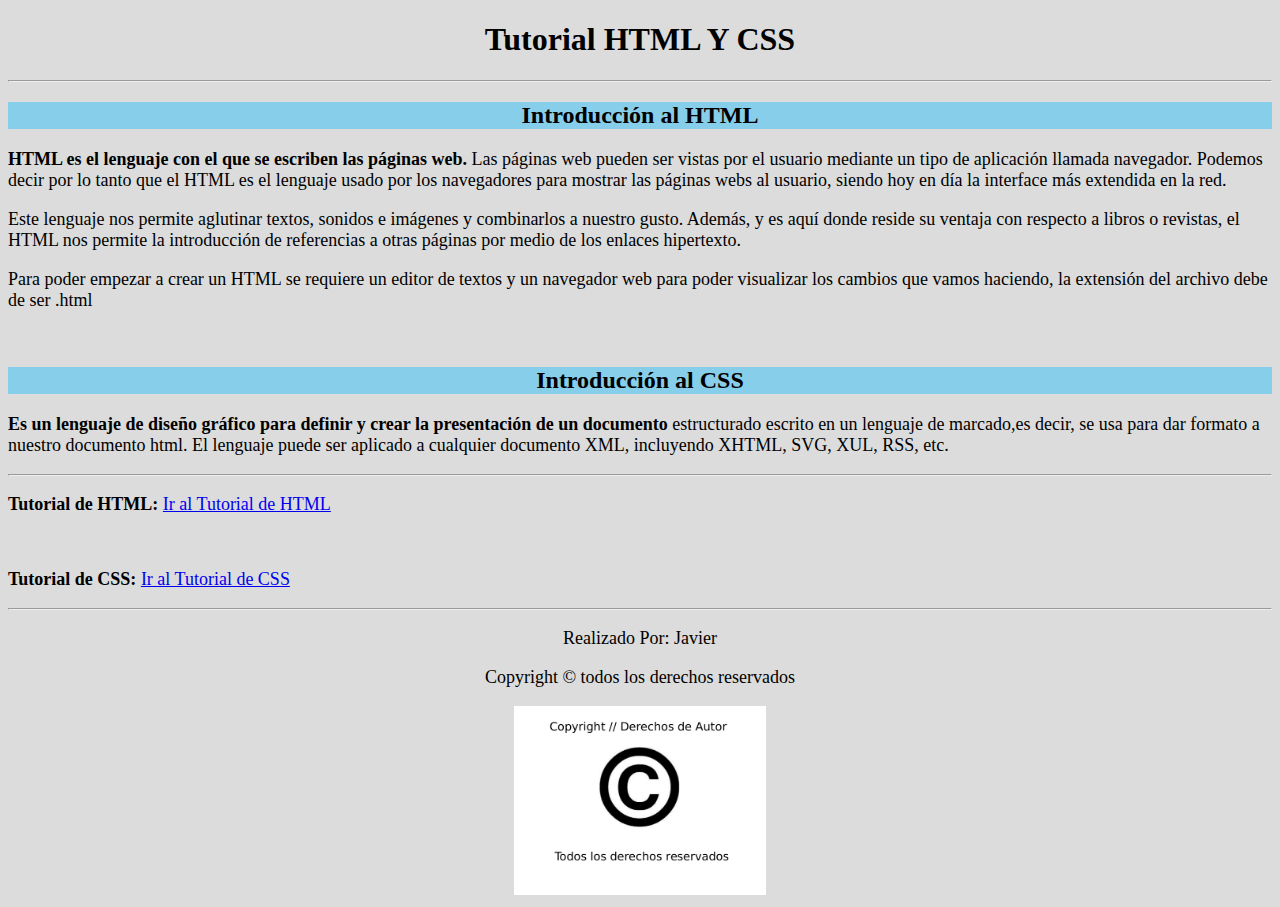
<file: Tutorial HTML y CSS/Tutorial_HTML_y_CSS.html>
<!DOCTYPE html>
<html lang="es">
<head>
    <meta charset="UTF-8">
    <meta name="Javier" content="width=device-width, initial-scale=1.0">
    <meta http-equiv="X-UA-Compatible" content="ie=edge">
    <link rel="icon" href="Logos/html_css.jpg">
    <link type="text/css"rel="stylesheet" href="Estilos//estilo.css">
    <title>Tutorial HTML Y CSS</title>
</head>
<body>
    <!--Introdución-->
    <h1 class="titulo">Tutorial HTML Y CSS</h1>
    <hr/>
    <h2 class="introduccion html">Introducción al HTML</h2>
    <p><b>HTML es el lenguaje con el que se escriben las páginas web.</b> 
        Las páginas web pueden ser vistas por el usuario mediante un tipo de aplicación llamada navegador. 
        Podemos decir por lo tanto que el HTML es el lenguaje usado por los navegadores para mostrar las páginas webs al usuario, 
        siendo hoy en día la interface más extendida en la red.</p>
    
    <p>Este lenguaje nos permite aglutinar textos, sonidos e imágenes y combinarlos a nuestro gusto. 
        Además, y es aquí donde reside su ventaja con respecto a libros o revistas, 
        el HTML nos permite la introducción de referencias a otras páginas por medio de los enlaces hipertexto.</p>
    
    <p>Para poder empezar a crear un HTML se requiere un editor de textos y un navegador web para poder visualizar los cambios que vamos 
        haciendo, la extensión del archivo debe de ser .html</p>
    <br>
    <h2 class="introducion css">Introducción al CSS</h2>
    <p><b>Es un lenguaje de diseño gráfico para definir y crear la presentación de un documento</b> estructurado escrito en un lenguaje 
        de marcado,es decir, se usa para dar formato a nuestro documento html. El lenguaje puede ser aplicado a cualquier documento XML, 
        incluyendo XHTML, SVG, XUL, RSS, etc.</p>
    <hr/>
    <p><b>Tutorial de HTML:</b> <a href=Tutorial_HTML.html>Ir al Tutorial de HTML</a></p>
    <br>
    <p><b>Tutorial de CSS:</b> <a href=Tutorial_CSS.html>Ir al Tutorial de CSS</a></p>
    <hr>
    <!--Pie de Página-->
    <footer>
      <p class="piedepagina">Realizado Por: Javier</p>
      <p class="piedepagina">Copyright © todos los derechos reservados</p>
      <img class="derechos" src="Copyright//Derechos de autor.jpg">
    </footer> 
</body>
</html>
</file>
<file: Tutorial HTML y CSS/Estilos/estilo.css>
body{background-color:gainsboro;}
h1{text-align: center;}
h2{
  text-align: center;
  background-color: skyblue;
}
p{font-size: 18px;}
img.derechos{
  margin-left: 40%;
  width: 20%;
}
p.piedepagina{
  font-size: 18px;
  text-align: center;
}
</file>
<file: Tutorial HTML y CSS/Estilos/estiloFormulario.css>
body{font-size: 18px;}
body{background-color:gainsboro;}
h1{text-align: center;}
h2{
  text-align: center;
  background-color: skyblue;
}
code.colorcode{
    color: crimson;
  }
b.ejemploform {
    border: transparent;
    background-color: goldenrod;
    font-size: 18px;
    width: 450px;
    padding: 10px;
    margin: 20px;
  }
  section.ejemploformoption {
    border: transparent;
    background-color: goldenrod;
    font-size: 18px;
    width: 250px;
    padding: 10px;
    margin: 20px;
  }
  section.ejemploformbotones {
    border: transparent;
    background-color: goldenrod;
    font-size: 18px;
    width: 550px;
    padding: 10px;
    margin: 20px;
  }
  img.derechos{
    margin-left: 40%;
    width: 20%;
  }
  p.piedepagina{
    font-size: 18px;
    text-align: center;
  }
</file>
<file: Tutorial HTML y CSS/Estilos/estilocss.css>
body{background-color:gainsboro;}
h1{text-align: center;}
h2{
  text-align: center;
  background-color: skyblue;
}
ol.indice{
  font-size: 20px;
}
p{font-size: 18px;}
div.tamañoletra{font-size: 18px;}
nav{font-size: 18px;}
div.selector {
    border: transparent;
    background-color: goldenrod;
    font-size: 18px;
    width: 200px;
    padding: 10px;
    margin: 20px;
  }
div.selectorindice{font-size: 18px;}
b.ROJO{color: red;}
b.VERDE{color:green}
b.AZUL{color:blue}
b.RR{color: red;}
b.GG{color: green;}
b.BB{color: blue;}
p.colores {
  border: solid;
  font-size: 18px;
  width: 450px;
  padding: 10px;
  margin: 20px;
  text-align: center;
}
b.fontfamily{
  font-family: 'Courier New', Courier, monospace;
  color: crimson;
}
p.nota{font-size: 16px;}
b.fontstyle{
  font-style: oblique;
  color: crimson;
}
b.font{
  color: crimson;
}
pre{
  font-family: initial;
  font-size: 18px;}
b.text{
    color: crimson;
  }
b.vertical{
  color: crimson;
}
table.ajustetabla{
  font-size: 18px;
  text-align: center;
  width: 100%;
  border-collapse: collapse;
  background-color: lightgreen;
}
th,td{
  border: 1px solid black;
  border-collapse: collapse;
  padding: 6px;
}
td.ajuste{
  text-align: initial;
}
b.list{
  color: crimson;
}
div.lista {
  border: transparent;
  background-color: goldenrod;
  font-size: 18px;
  width: 300px;
  padding: 10px;
  margin: 20px;
}
img.ModeloCaja{
  width: 40%;
  margin-left: 30%;
}
div.caja {
  border: transparent;
  background-color: goldenrod;
  font-size: 18px;
  width: 200px;
  padding: 10px;
  margin: 20px;
}
div.listacaja {
  border: transparent;
  background-color: lightgreen;
  font-size: 18px;
  width:800px;
  padding: 10px;
  margin: 20px;
}
div.fondo {
  border: transparent;
  background-image: url("Fondos//fondo.jpg");
  font-size: 18px;
  width: 350px;
  padding: 10px;
  margin: 20px;
}
code.colorcode{
  color: crimson;
}
div.listavisualizacion {
  border: transparent;
  background-color: lightgreen;
  font-size: 18px;
  width:1200px;
  padding: 10px;
  margin: 20px;
}
section.posicion {
  border: transparent;
  background-color: lightgreen;
  font-size: 18px;
  width:180px;
  padding: 10px;
  margin: 20px;
}
img.textosobreimagen{
  margin-left: 15%;
}
section.elementosflotantes {
  border: transparent;
  background-color: lightgreen;
  font-size: 18px;
  width:550px;
  padding: 10px;
  margin: 20px;
}
section.elementosclear {
  border: transparent;
  background-color: lightgreen;
  font-size: 18px;
  width:700px;
  padding: 10px;
  margin: 20px;
}
section.elementosoverflow {
  border: transparent;
  background-color: lightgreen;
  font-size: 18px;
  width:1200px;
  padding: 10px;
  margin: 20px;
}
li.tamañodeletra{font-size: 18px;}
div.media {
  border: transparent;
  background-color: goldenrod;
  font-size: 18px;
  width: 400px;
  padding: 10px;
  margin: 20px;
}
img.derechos{
  margin-left: 40%;
  width: 20%;
}
p.piedepagina{
  font-size: 18px;
  text-align: center;
}
</file>
<file: Tutorial HTML y CSS/Estilos/estilohtml.css>
body{background-color:gainsboro;}
h1{text-align: center;}
h2{
  text-align: center;
  background-color: skyblue;
}
b.coloretiqueta{
    color: crimson;
  }
code.colorcode{
    color: crimson;
  }
ol.indice{font-size: 20px;}
p{font-size: 18px;}
div.tamañoletra{font-size: 18px;}
p.nota{font-size: 16px;}
table { border-collapse: collapse;}
table,td{border: 1px solid black;}
nav{font-size: 18px;}
section.cajapiepagina {
  border: transparent;
  background-color: goldenrod;
  font-size: 18px;
  width: 600px;
  padding: 10px;
  margin: 20px;
}
section.cajanavegacion {
  border: transparent;
  background-color: goldenrod;
  font-size: 18px;
  width: 500px;
  padding: 10px;
  margin: 20px;
}
img.derechos{
  margin-left: 40%;
  width: 20%;
}
p.piedepagina{
  font-size: 18px;
  text-align: center;
}
div.metadatos {
  border: transparent;
  background-color: lightgreen;
  font-size: 18px;
  width:auto;
  padding: 10px;
  margin: 20px;
}
p.ejemplosub {
  border: transparent;
  background-color: goldenrod;
  font-size: 18px;
  width: 400px;
  padding: 10px;
  margin: 20px;
}
p.resultadosub{
  border: transparent;
  background-color: lightsalmon;
  font-size: 18px;
  width: 100px;
  padding: 10px;
  margin: 20px;
}
div.ejemplolista {
  border: transparent;
  background-color: goldenrod;
  font-size: 18px;
  width: 150px;
  padding: 10px;
  margin: 20px;
}
div.resultadolista{
  border: transparent;
  background-color: lightsalmon;
  font-size: 18px;
  width: 150px;
  padding: 10px;
  margin: 20px;
}
p.ejemploenlace {
  border: transparent;
  background-color: goldenrod;
  font-size: 18px;
  width: 300px;
  padding: 10px;
  margin: 20px;
}
b.ejemploenlace {
  border: transparent;
  background-color: goldenrod;
  font-size: 18px;
  width: 300px;
  padding: 10px;
  margin: 20px;
}
p.ejemploimg {
  border: transparent;
  background-color: goldenrod;
  font-size: 18px;
  width: 200px;
  padding: 10px;
  margin: 20px;
}
section.resultadotabla{
  border: transparent;
  background-color: lightsalmon;
  font-size: 18px;
  width: 250px;
  padding: 10px;
  margin: 20px;
}
section.ejemplotabla {
  border: transparent;
  background-color: goldenrod;
  font-size: 18px;
  width: 250px;
  padding: 10px;
  margin: 20px;
}
p.ejemploform {
  border: transparent;
  background-color: goldenrod;
  font-size: 18px;
  width: 900px;
  padding: 10px;
  margin: 20px;
}
b.ejemploiframe {
  border: transparent;
  background-color: goldenrod;
  font-size: 18px;
  width: 800px;
  padding: 10px;
  margin: 20px;
}
b.ejemplomultimedia {
  border: transparent;
  background-color: goldenrod;
  font-size: 18px;
  width: 800px;
  padding: 10px;
  margin: 20px;
}
div.multimedia {
  border: transparent;
  background-color: lightgreen;
  font-size: 18px;
  width:900px;
  padding: 10px;
  margin: 20px;
}
div.ejemplomultimedia {
  border: transparent;
  background-color: goldenrod;
  font-size: 18px;
  width: 450px;
  padding: 10px;
  margin: 20px;
}
</file>
